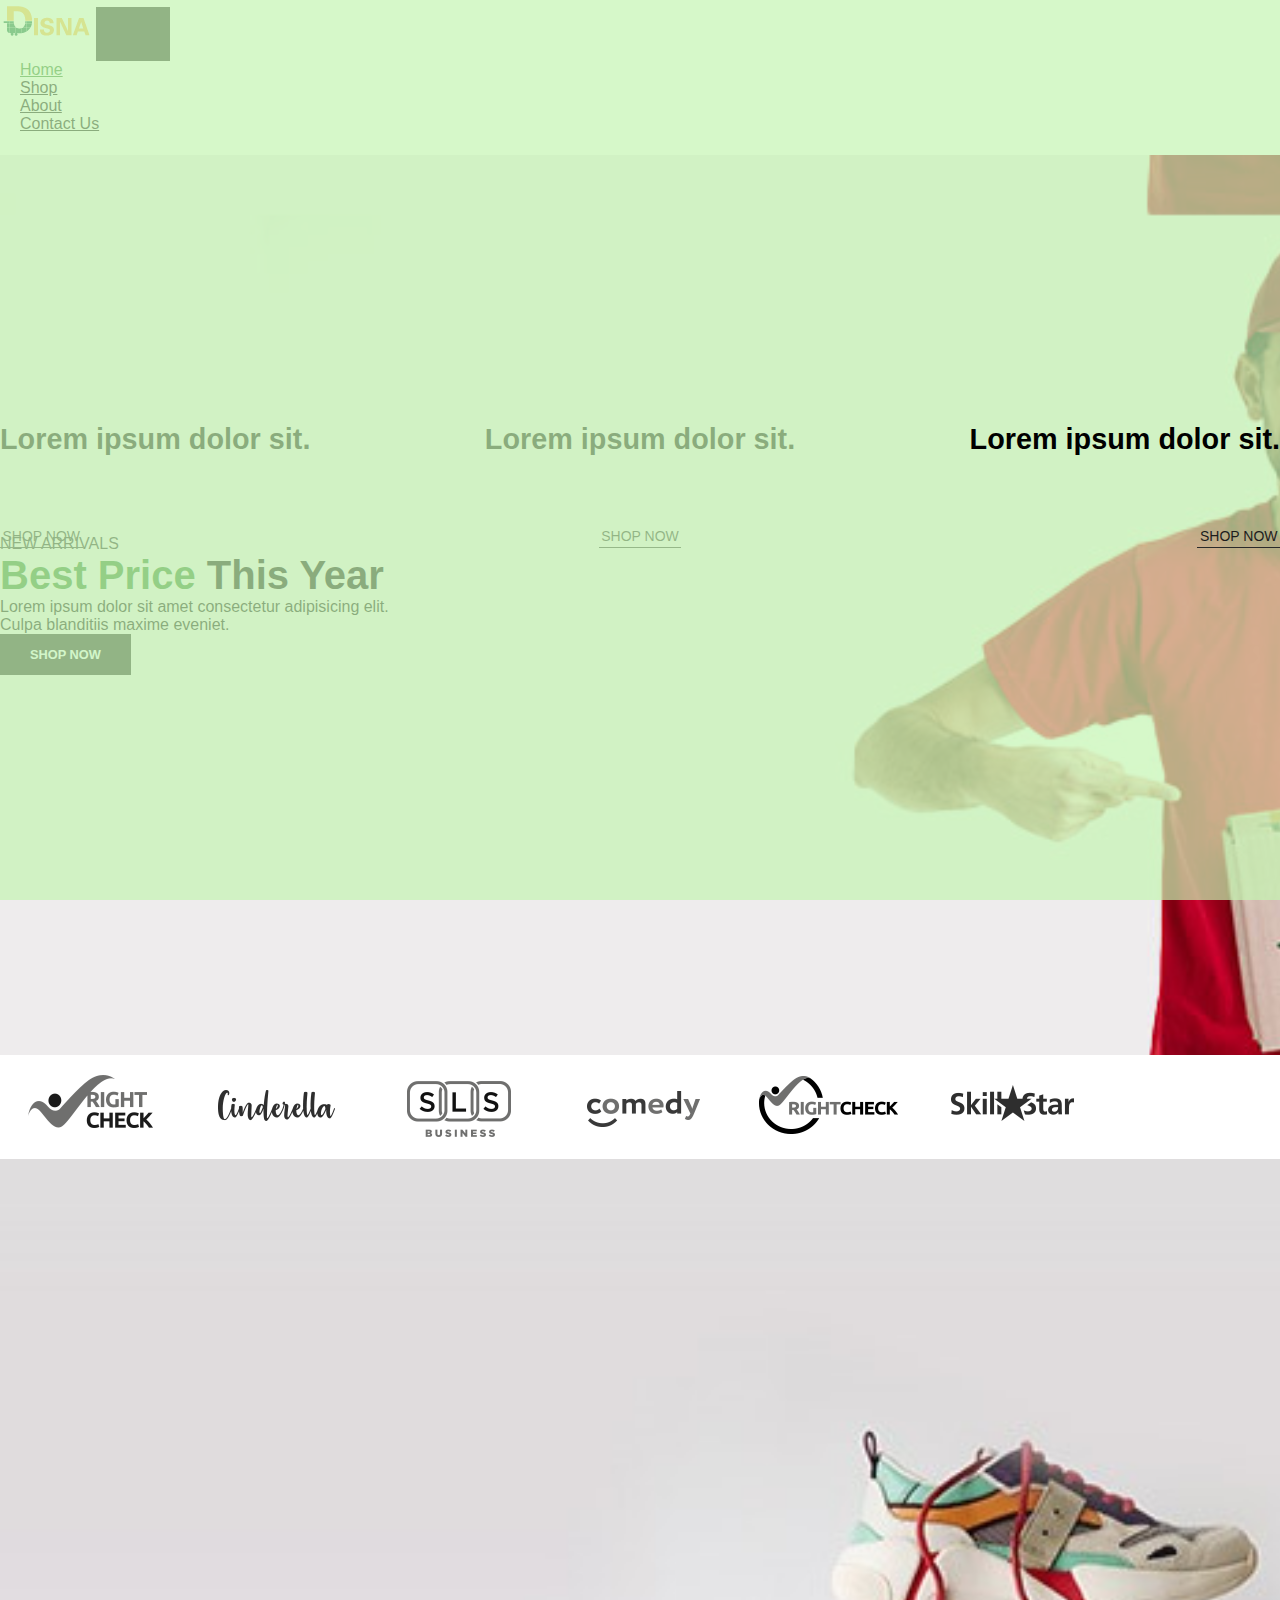
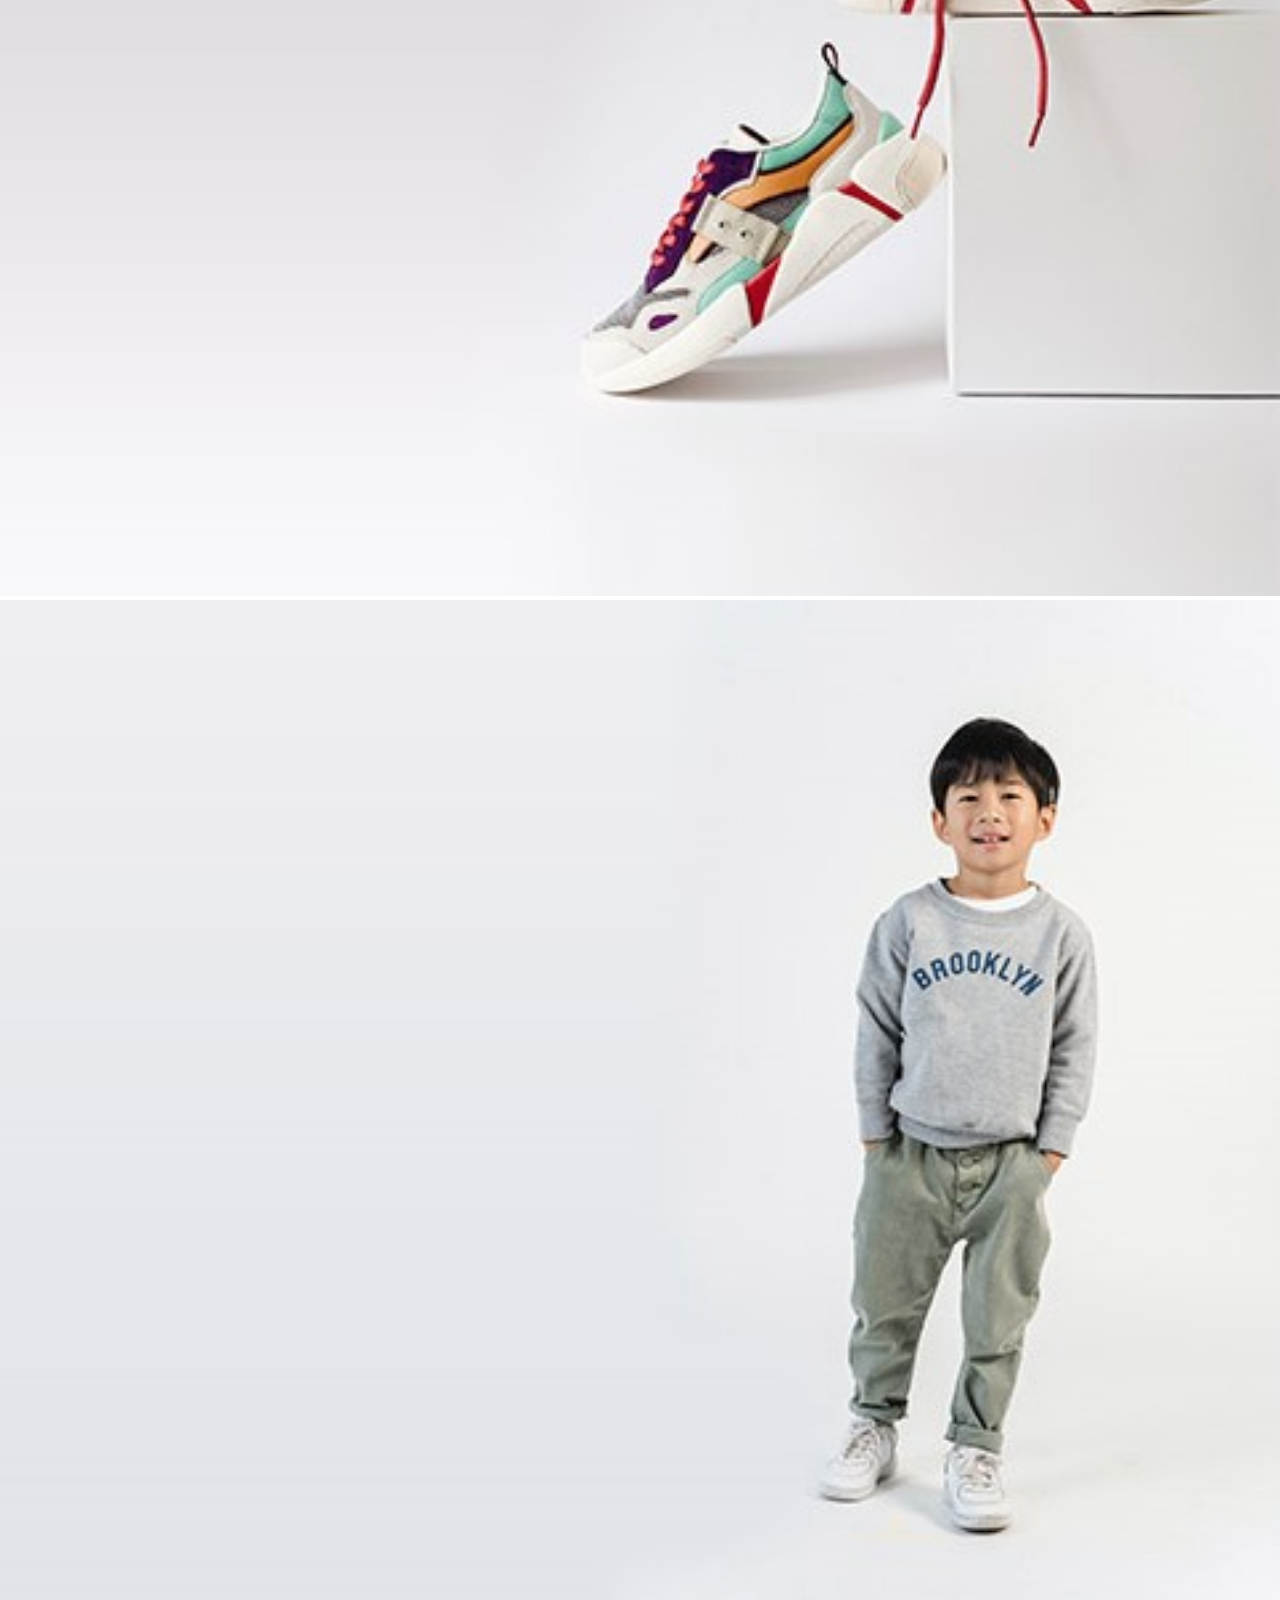
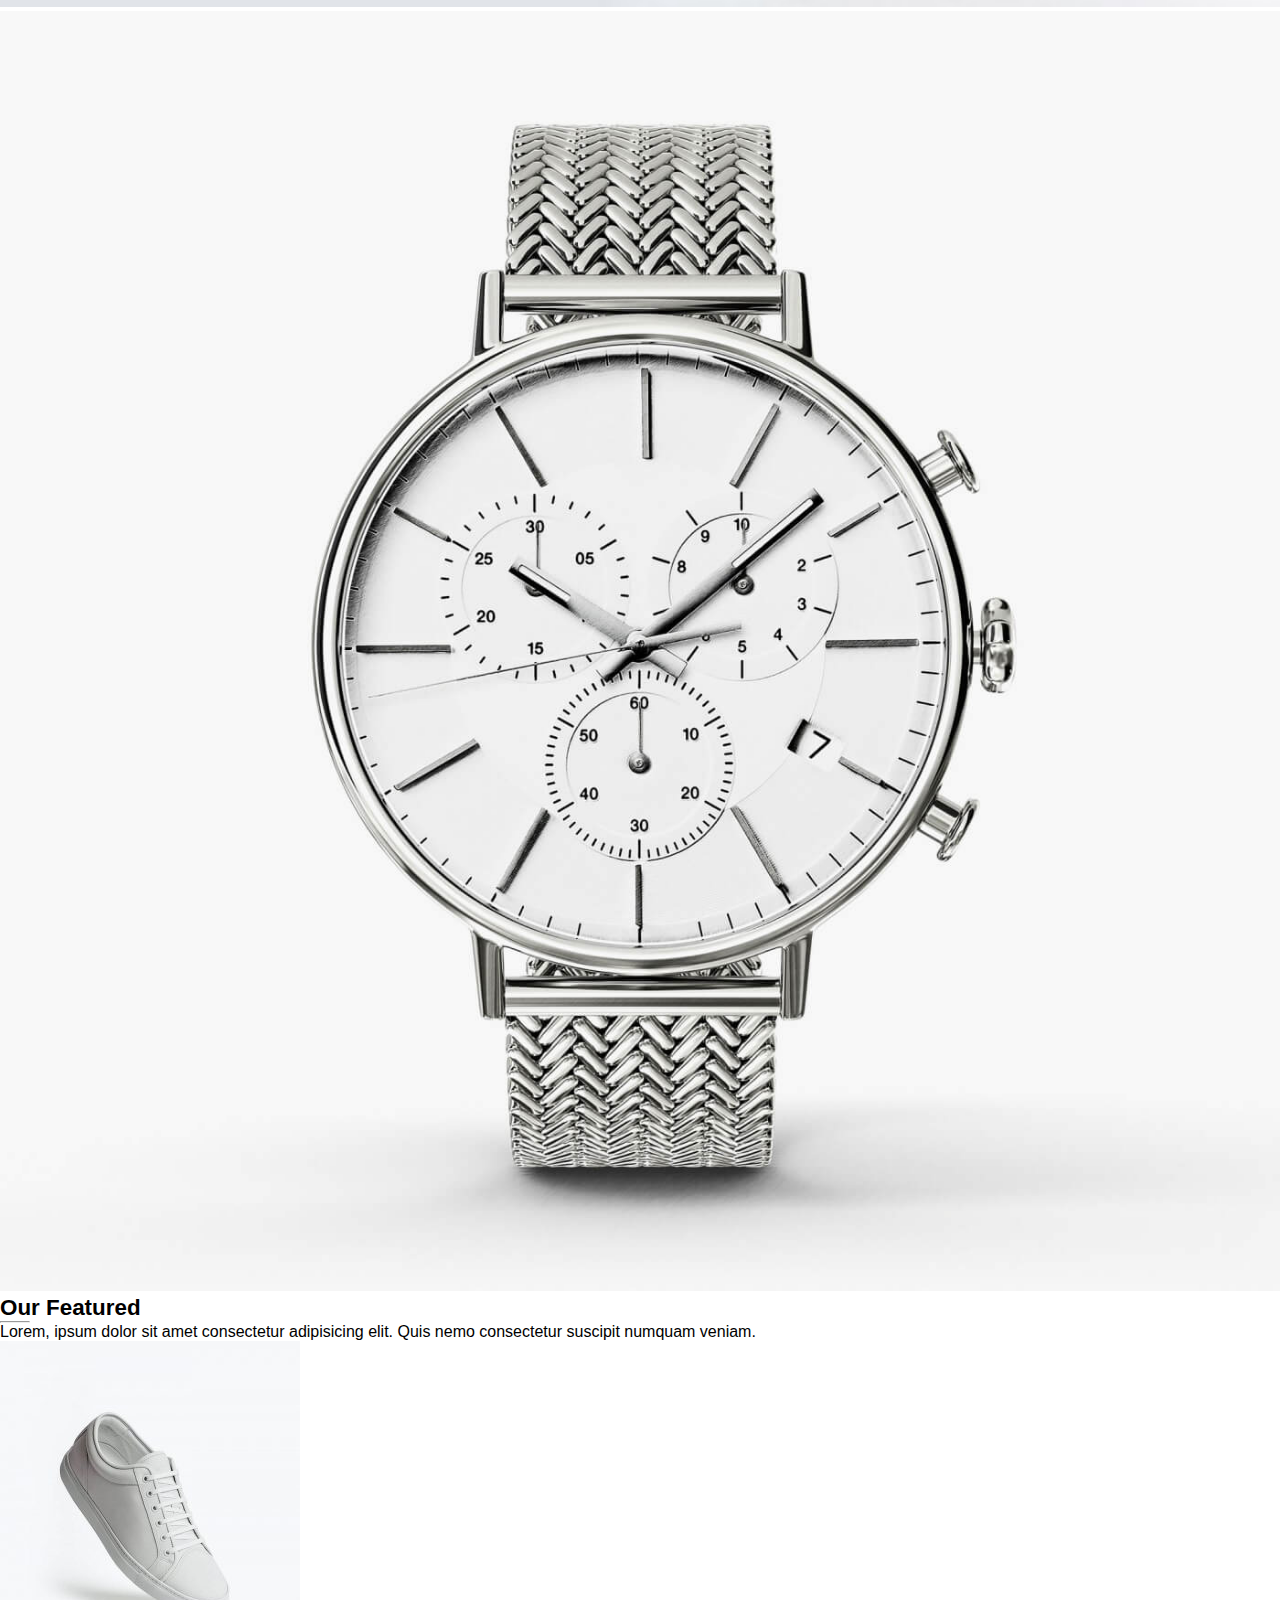
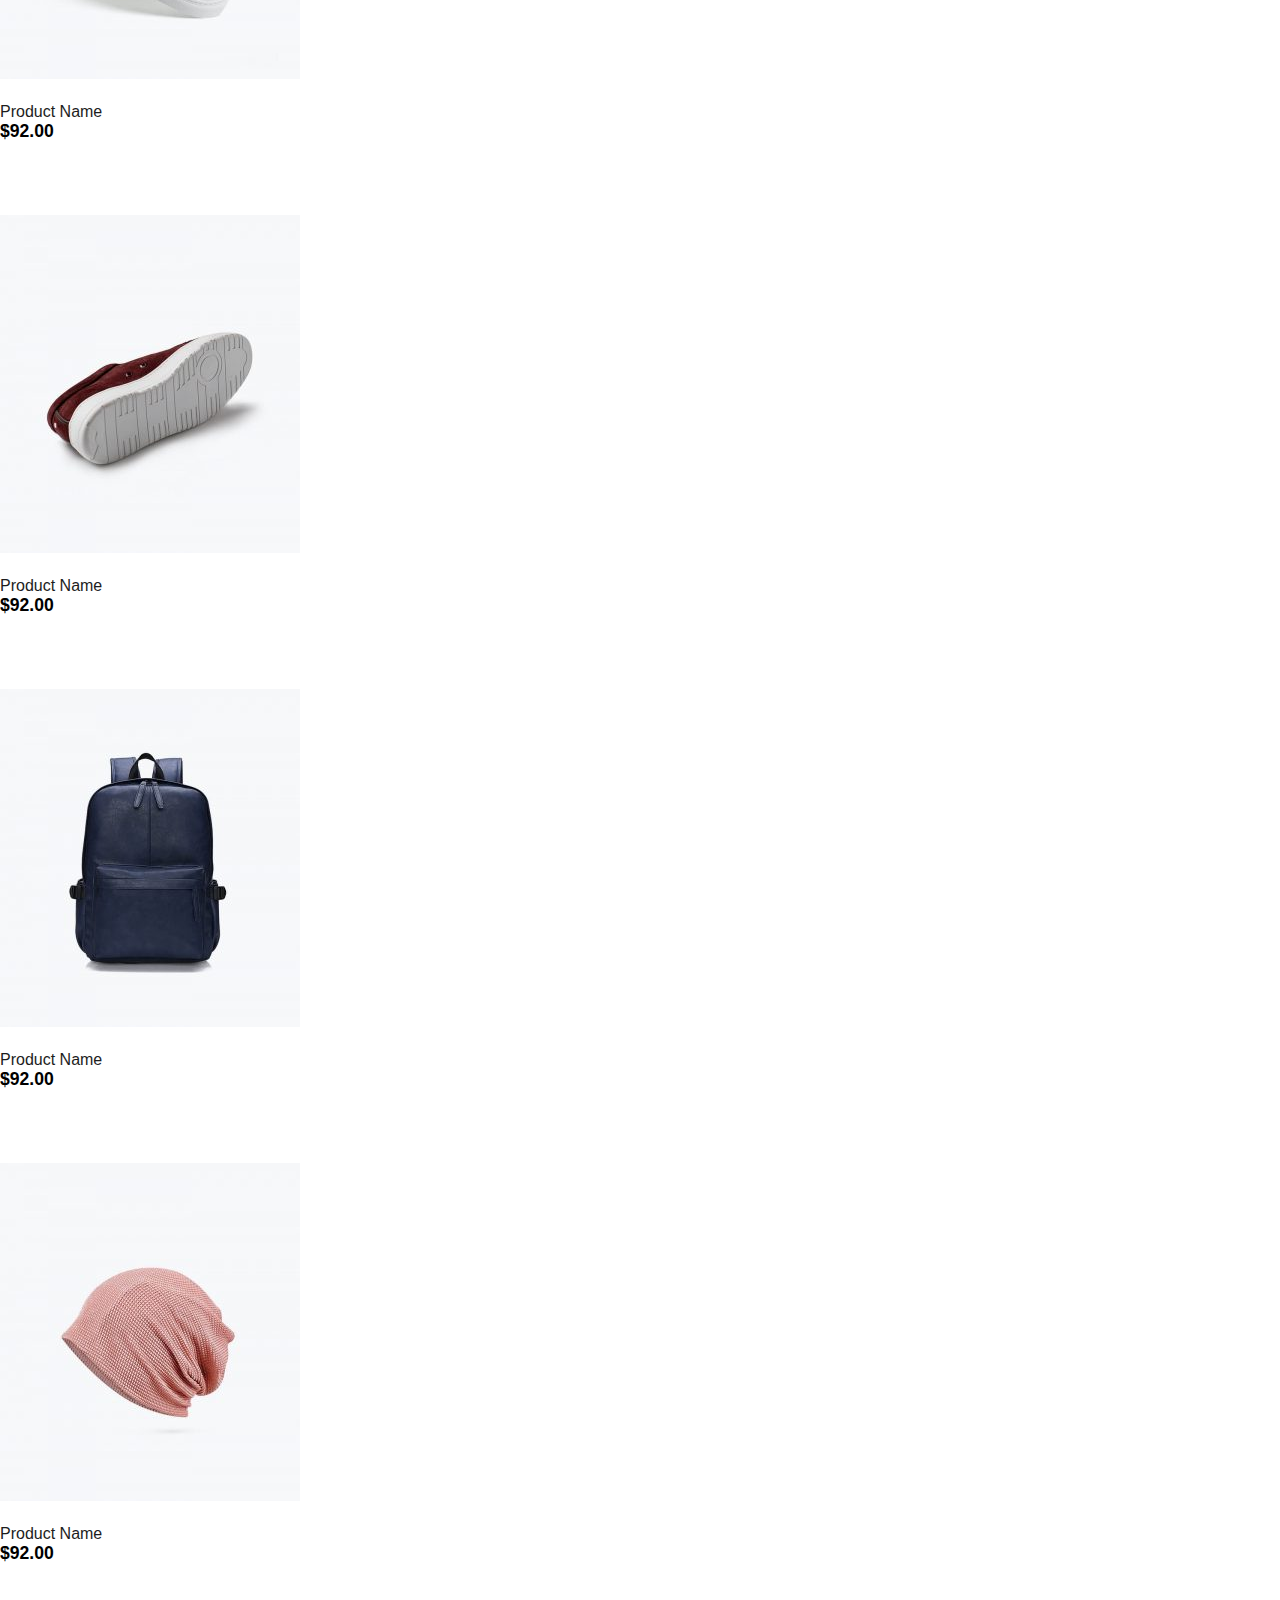
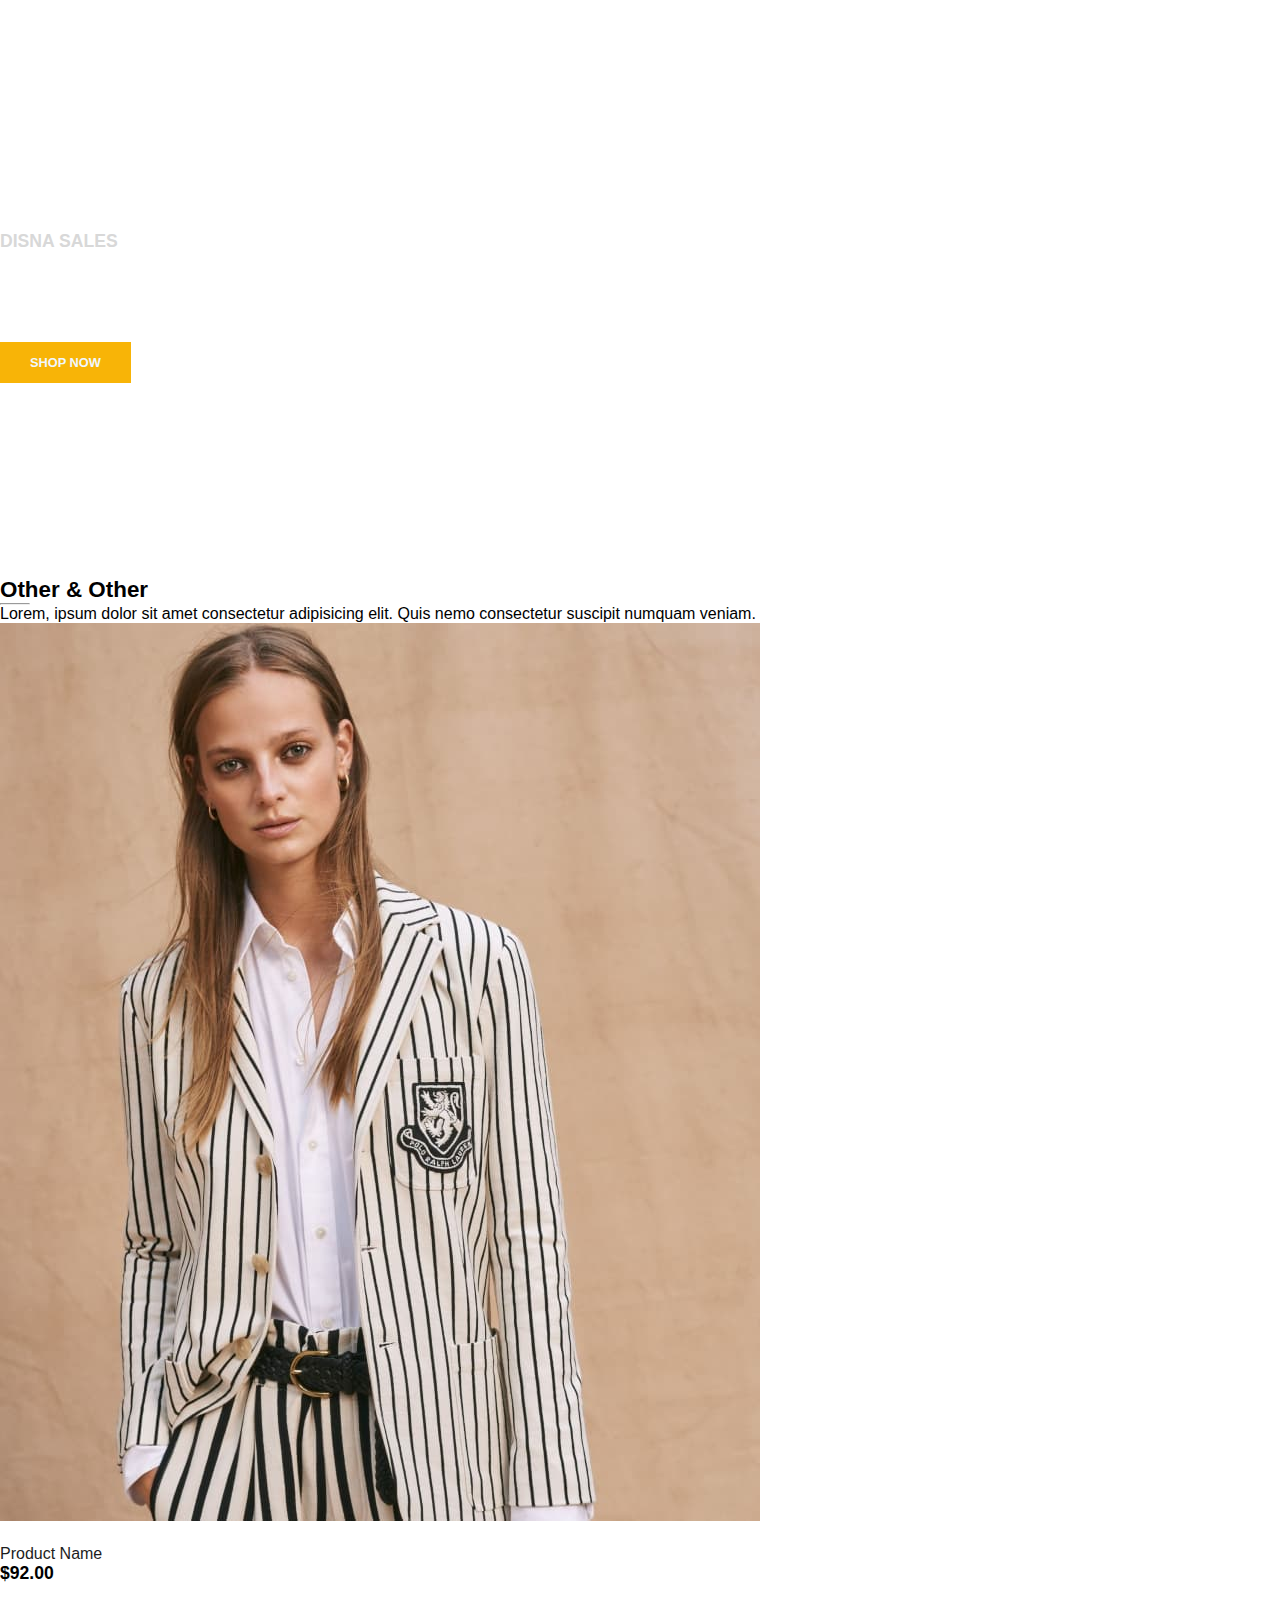
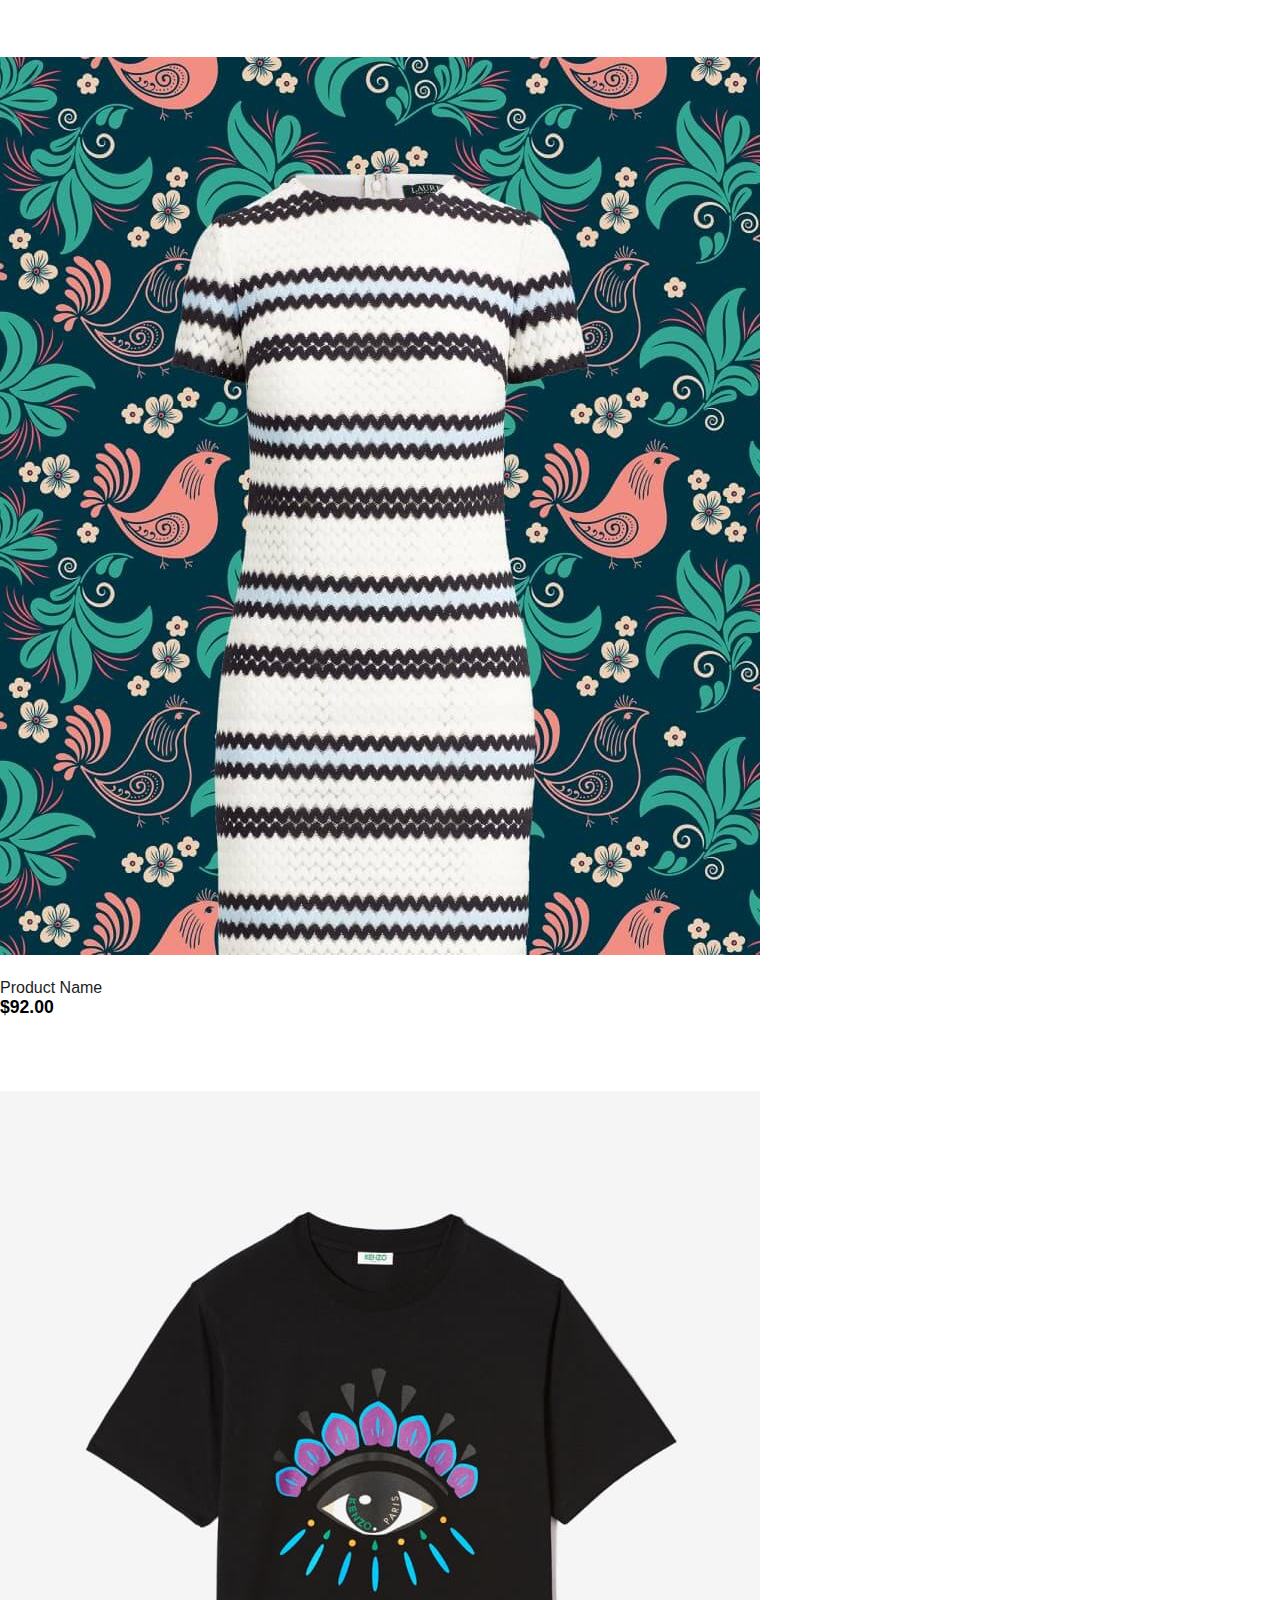
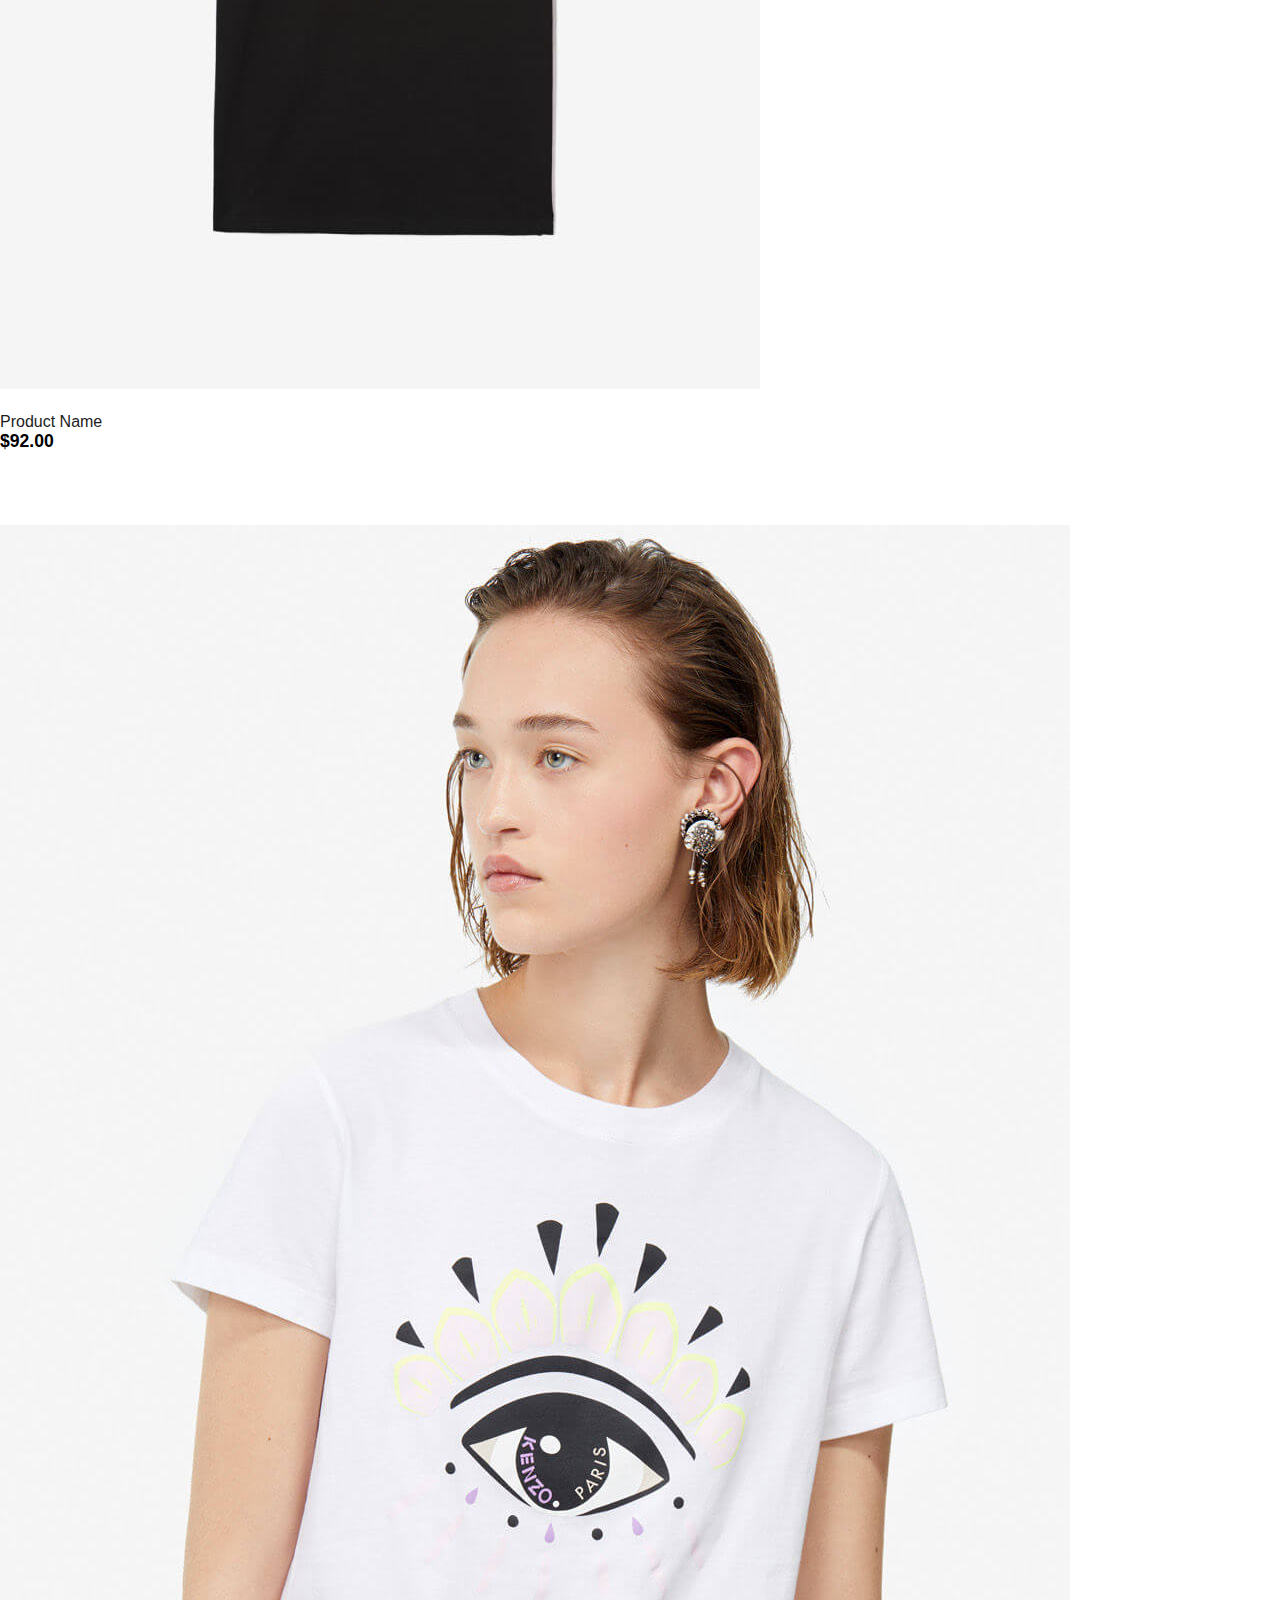
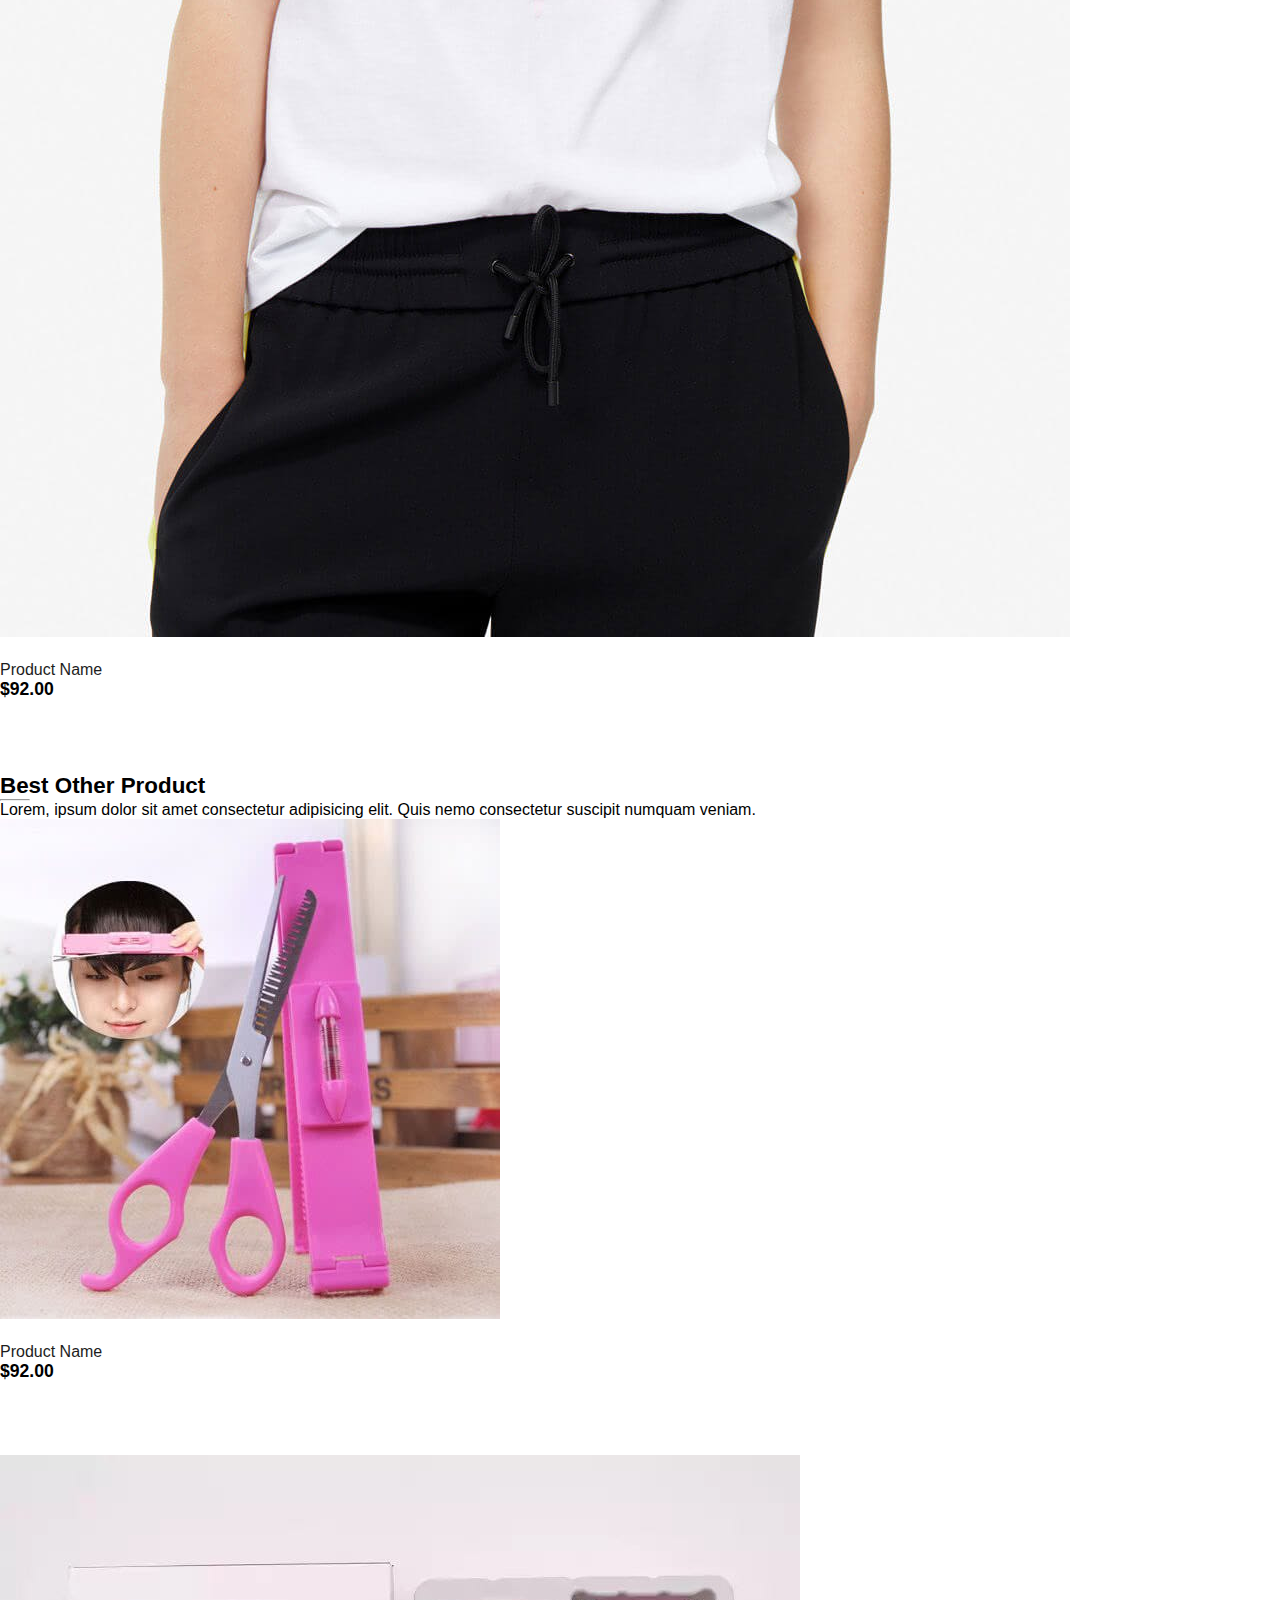
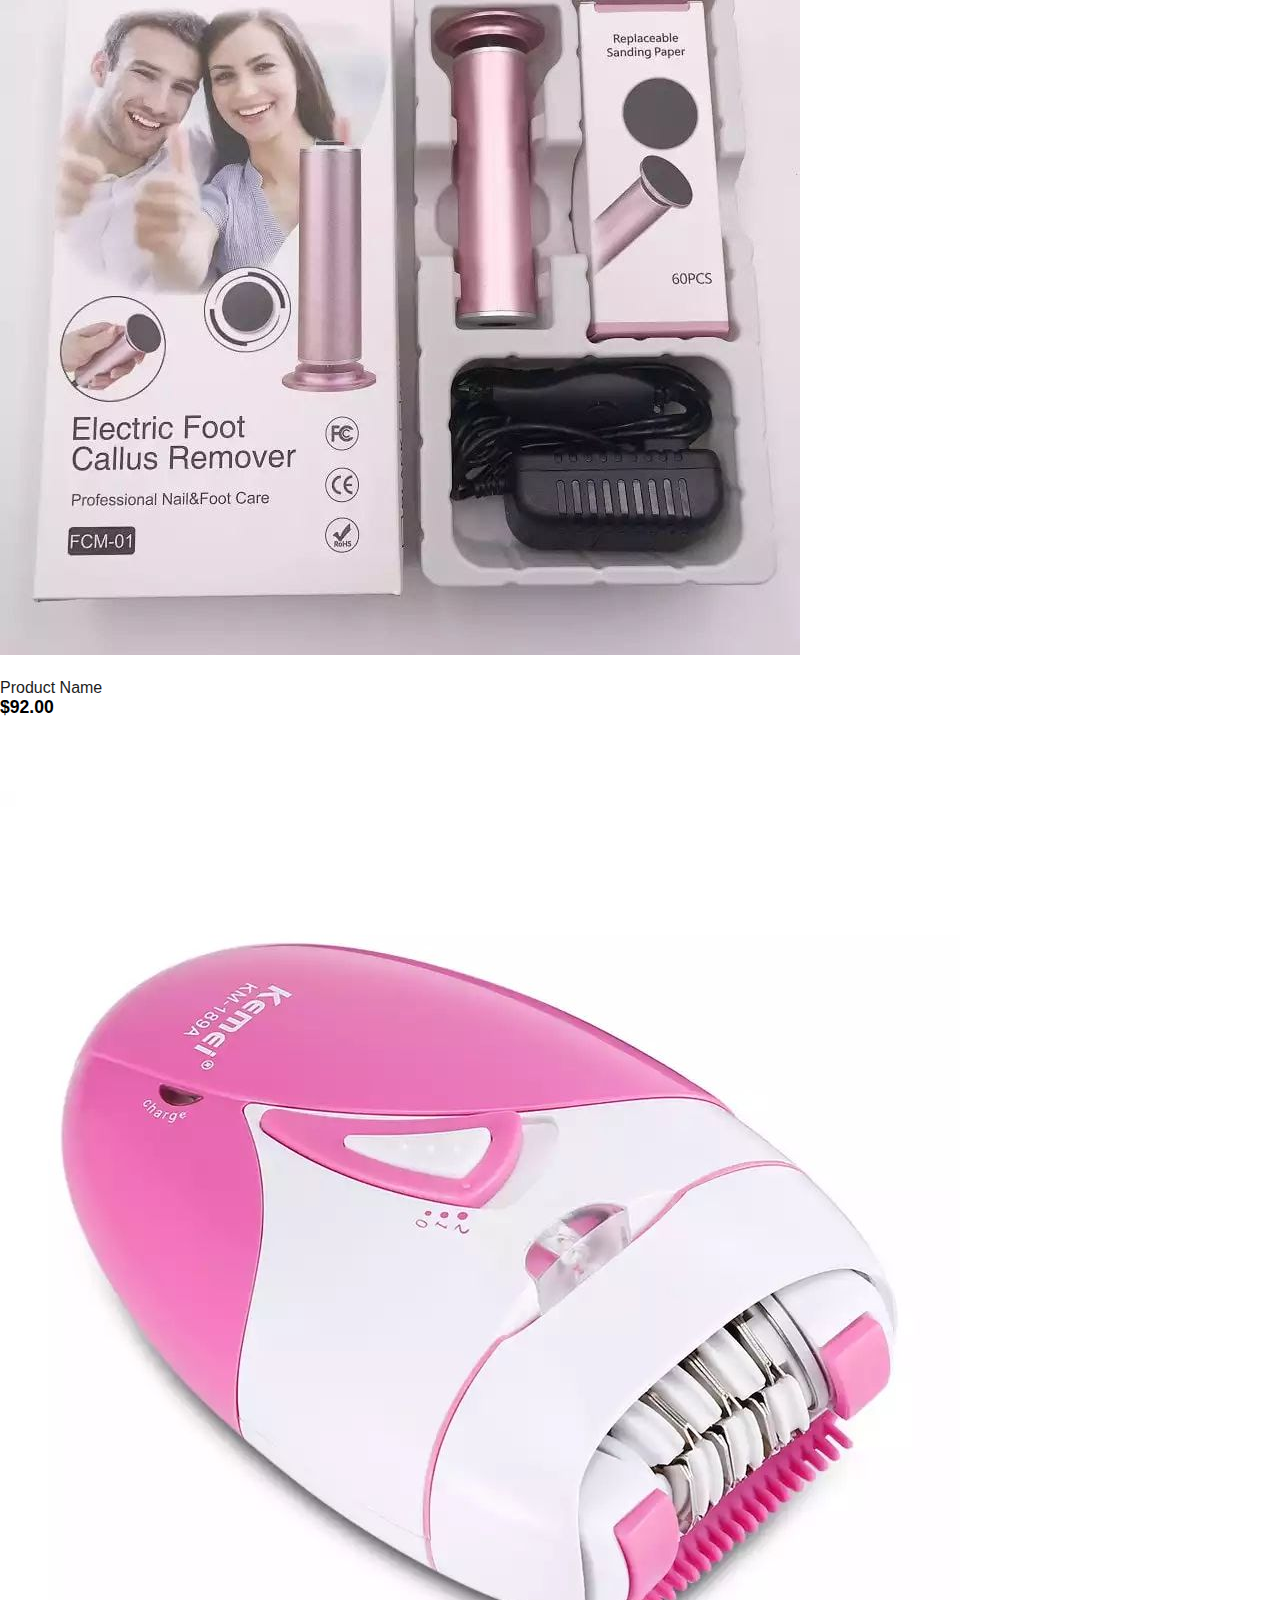
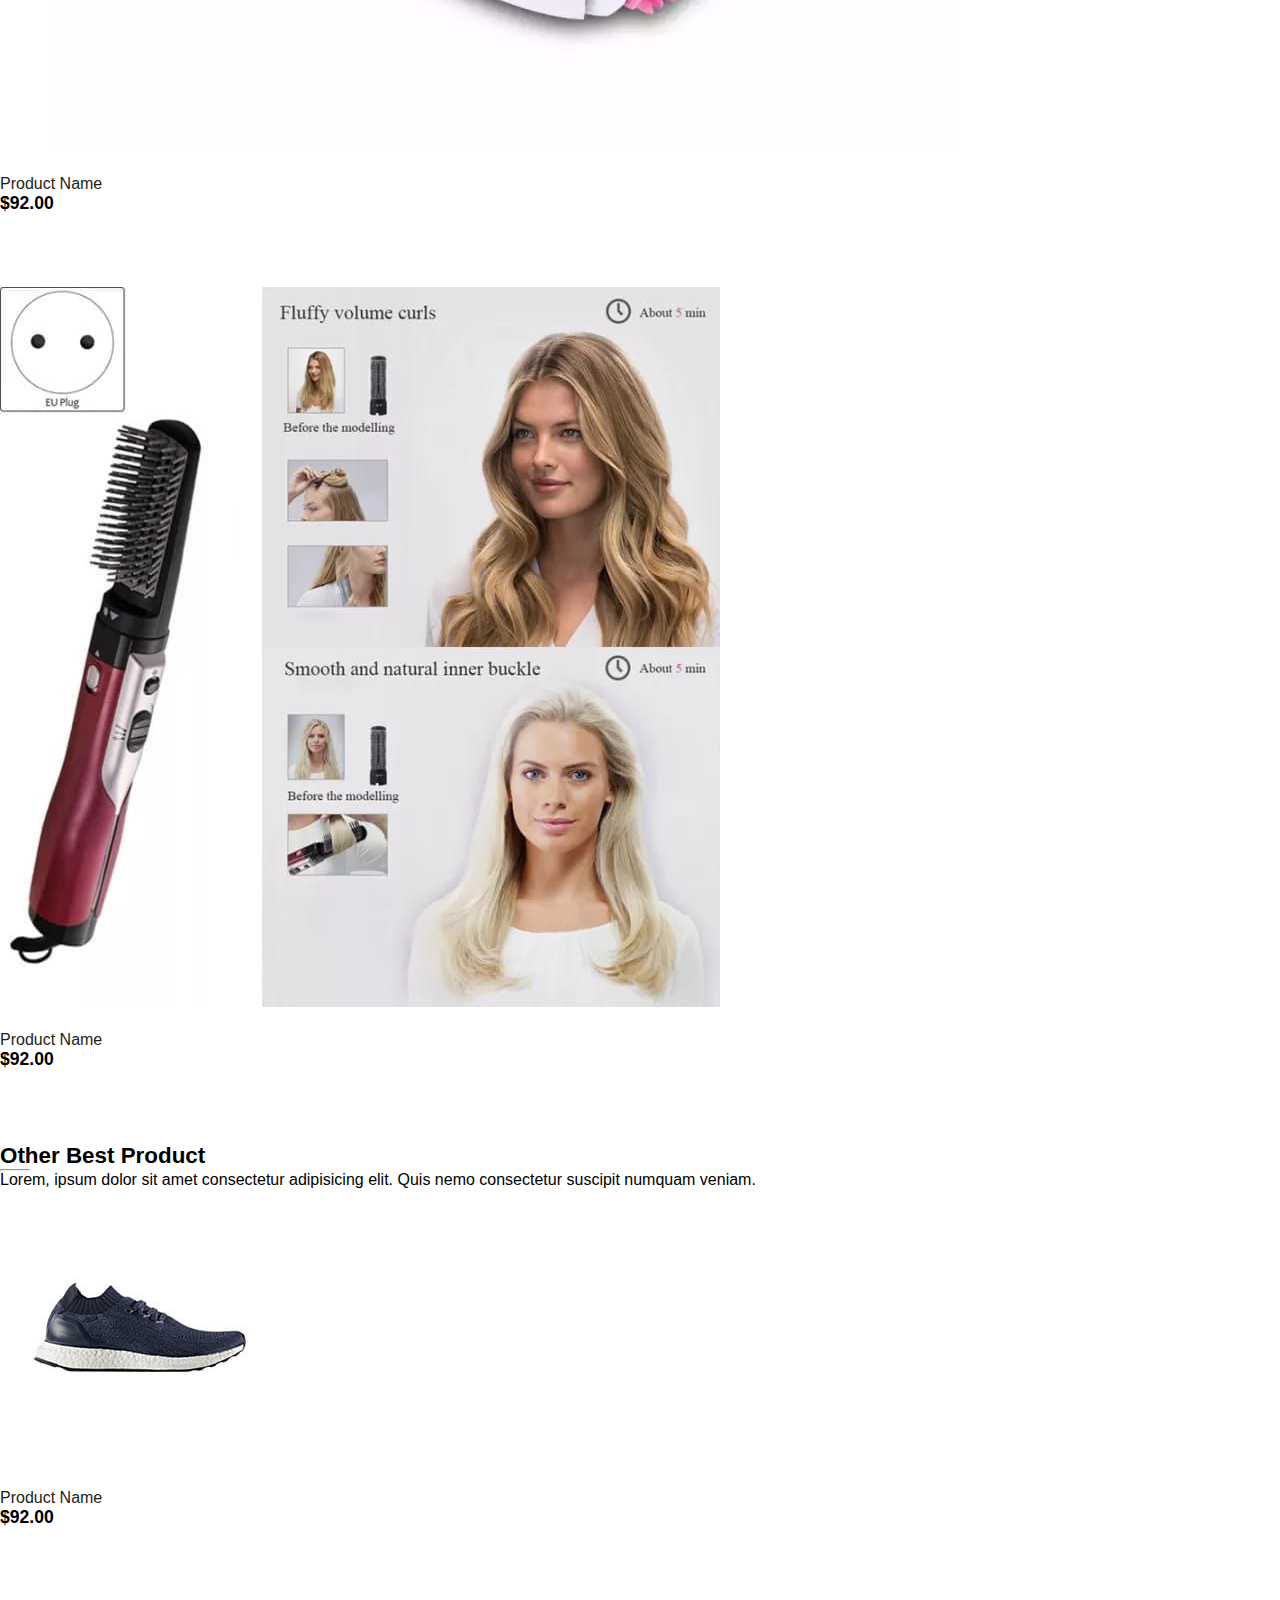
<file: index.html>
<!DOCTYPE html>
<html lang="en">
<head>
    <meta charset="UTF-8">
    <meta http-equiv="X-UA-Compatible" content="IE=edge">
    <meta name="viewport" content="width=device-width, initial-scale=1.0">
    <title>Home</title>
    <link rel="stylesheet" href="https://stackpath.bootstrapcdn.com/bootstrap/4.1.3/css/bootstrap.min.css" integrity="sha384-MCw98/SFnGE8fJT3GXwEOngsV7Zt27NXFoaoApmYm81iuXoPkFOJwJ8ERdknLPMO" crossorigin="anonymous">
    <link rel="stylesheet" href="https://pro.fontawesome.com/releases/v5.10.0/css/all.css" integrity="sha384-AYmEC3Yw5cVb3ZcuHtOA93w35dYTsvhLPVnYs9eStHfGJvOvKxVfELGroGkvsg+p" crossorigin="anonymous"/>
    <link rel="stylesheet" href="style.css">
</head>
<body>
    <!-- NAVIGATION -->
    <nav class="navbar navbar-expand-lg navbar-light bg-white py-3 fixed-top">
        <div class="container">
          <a href="index.html"><img src="img/logo3.png" alt=""></a>
          <button class="navbar-toggler" type="button" data-bs-toggle="collapse" data-bs-target="#navbarSupportedContent" aria-controls="navbarSupportedContent" aria-expanded="false" aria-label="Toggle navigation">
            <span><i id="bar" class="fas fa-bars"></i></span>
          </button>
          <div class="collapse navbar-collapse" id="navbarSupportedContent">
            <ul class="navbar-nav ml-auto">
              <li class="nav-item">
                <a class="nav-link active" href="index.html">Home</a>
              </li>
              <li class="nav-item">
                <a class="nav-link" href="shop.html">Shop</a>
              </li>
              <li class="nav-item">
                <a class="nav-link" href="about.html">About</a>
              </li>
              <li class="nav-item">
                <a class="nav-link" href="contact.html">Contact Us</a>
              </li>
              <li class="nav-item">
                <a class="nav-link" href="cart.html"><i class="fas fa-shopping-bag"></i></a>
              </li>
              
          </div>
        </div>
      </nav>

      <section id="home">
          <div class="container">
              <h5>NEW ARRIVALS</h5>
              <h1><span> Best Price </span> This Year</h1>
              <p>Lorem ipsum dolor sit amet consectetur adipisicing elit. <br> Culpa blanditiis maxime eveniet.</p>
              <a href="shop.html"><button>Shop Now</button></a>
          </div>
      </section>

      <section id="brand" class="container">
          <div class="row m-0 py-5">
              <img class="img-fluid col-lg-2 col-md-4 col-6" src="img/brand/1.png" alt="">
              <img class="img-fluid col-lg-2 col-md-4 col-6" src="img/brand/2.png" alt="">
              <img class="img-fluid col-lg-2 col-md-4 col-6" src="img/brand/3.png" alt="">
              <img class="img-fluid col-lg-2 col-md-4 col-6" src="img/brand/4.png" alt="">
              <img class="img-fluid col-lg-2 col-md-4 col-6" src="img/brand/5.png" alt="">
              <img class="img-fluid col-lg-2 col-md-4 col-6" src="img/brand/6.png" alt="">
          </div>
      </section>

      <section id="new" class="w-100">
          <div class="row p-0 m-0">
              <div onclick="window.location.href='shop.html';" class="one col-lg-4 col-md-12 col-12 p-0">
                  <img class="img-fluid" src="img/new/1.jpg" alt="">
                  <div class="details">
                      <h2>Lorem ipsum dolor sit.</h2>
                      <button class="text-uppercase">Shop Now</button>
                  </div>
                </div>
                <div onclick="window.location.href='shop.html';" class="one col-lg-4 col-md-12 col-12 p-0">
                    <img class="img-fluid" src="img/new/2.jpg" alt="">
                    <div class="details">
                        <h2>Lorem ipsum dolor sit.</h2>
                        <button class="text-uppercase">Shop Now</button>
                    </div>
                  </div>
                  <div onclick="window.location.href='shop.html';" class="one col-lg-4 col-md-12 col-12 p-0">
                    <img class="img-fluid" src="img/new/3.jpg" alt="">
                    <div class="details">
                        <h2>Lorem ipsum dolor sit.</h2>
                        <a href="cart.html"><button class="text-uppercase">Shop Now</button></a>
                    </div>
                  </div>
          </div>
      </section>

      <section id="featured" class="my-5 pb-5">
          <div class="container text-center mt-5 py-5">
              <h3>Our Featured</h3>
              <hr class="mx-auto">
              <p>Lorem, ipsum dolor sit amet consectetur adipisicing elit. Quis nemo consectetur suscipit numquam veniam.</p>
          </div>
          <div class="row mx-auto container-fluid">
              <div onclick="window.location.href='sproduct.html';" class="product text-center col-lg-3 col-md-4 col-12">
                  <img class="img-fluid mb-3" src="img/featured/1.jpg" alt="">
                  <div class="star">
                    <i class="fas fa-star"></i>
                    <i class="fas fa-star"></i>
                    <i class="fas fa-star"></i>
                    <i class="fas fa-star"></i>
                    <i class="fas fa-star"></i>
                  </div>
                  <h5 class="p-name"> Product Name</h5>
                  <h4 class="p-price">$92.00</h4>
                  <a href="cart.html"><button class="buy-btn">Buy Now</button></a>
              </div>
              <div onclick="window.location.href='sproduct.html';" class="product text-center col-lg-3 col-md-4 col-12">
                <img class="img-fluid mb-3" src="img/featured/2.jpg" alt="">
                <div class="star">
                  <i class="fas fa-star"></i>
                  <i class="fas fa-star"></i>
                  <i class="fas fa-star"></i>
                  <i class="fas fa-star"></i>
                  <i class="fas fa-star"></i>
                </div>
                <h5 class="p-name"> Product Name</h5>
                <h4 class="p-price">$92.00</h4>
                <a href="cart.html"><button class="buy-btn">Buy Now</button></a>
            </div>
            <div onclick="window.location.href='sproduct.html';" class="product text-center col-lg-3 col-md-4 col-12">
                <img class="img-fluid mb-3" src="img/featured/3.jpg" alt="">
                <div class="star">
                  <i class="fas fa-star"></i>
                  <i class="fas fa-star"></i>
                  <i class="fas fa-star"></i>
                  <i class="fas fa-star"></i>
                  <i class="fas fa-star"></i>
                </div>
                <h5 class="p-name"> Product Name</h5>
                <h4 class="p-price">$92.00</h4>
                <a href="cart.html"><button class="buy-btn">Buy Now</button></a>
            </div>
            <div onclick="window.location.href='sproduct.html';" class="product text-center col-lg-3 col-md-4 col-12">
                <img class="img-fluid mb-3" src="img/featured/4.jpg" alt="">
                <div class="star">
                  <i class="fas fa-star"></i>
                  <i class="fas fa-star"></i>
                  <i class="fas fa-star"></i>
                  <i class="fas fa-star"></i>
                  <i class="fas fa-star"></i>
                </div>
                <h5 class="p-name"> Product Name</h5>
                <h4 class="p-price">$92.00</h4>
                <a href="cart.html"><button class="buy-btn">Buy Now</button></a>
            </div>
          </div>
      </section>

      <section id="banner" class="my-5 py-5">
          <div class="container">
              <h4>DISNA SALES</h4>
              <h1>New Collection <br> UP TO 20% OFF</h1>
              <a href="shop.html"><button class="text-uppercase">Shop Now</button></a>
          </div>
      </section>

      <section id="other" class="my-5">
        <div class="container text-center mt-5 py-5">
            <h3>Other & Other</h3>
            <hr class="mx-auto">
            <p>Lorem, ipsum dolor sit amet consectetur adipisicing elit. Quis nemo consectetur suscipit numquam veniam.</p>
        </div>
        <div class="row mx-auto container-fluid">
            <div class="product text-center col-lg-3 col-md-4 col-12">
                <img class="img-fluid mb-3" src="img/clothes/1.jpg" alt="">
                <div class="star">
                  <i class="fas fa-star"></i>
                  <i class="fas fa-star"></i>
                  <i class="fas fa-star"></i>
                  <i class="fas fa-star"></i>
                  <i class="fas fa-star"></i>
                </div>
                <h5 class="p-name"> Product Name</h5>
                <h4 class="p-price">$92.00</h4>
                <a href="cart.html"><button class="buy-btn">Buy Now</button></a>
            </div>
            <div class="product text-center col-lg-3 col-md-4 col-12">
              <img class="img-fluid mb-3" src="img/clothes/2.jpg" alt="">
              <div class="star">
                <i class="fas fa-star"></i>
                <i class="fas fa-star"></i>
                <i class="fas fa-star"></i>
                <i class="fas fa-star"></i>
                <i class="fas fa-star"></i>
              </div>
              <h5 class="p-name"> Product Name</h5>
              <h4 class="p-price">$92.00</h4>
              <a href="cart.html"><button class="buy-btn">Buy Now</button></a>
          </div>
          <div class="product text-center col-lg-3 col-md-4 col-12">
              <img class="img-fluid mb-3" src="img/clothes/3.jpg" alt="">
              <div class="star">
                <i class="fas fa-star"></i>
                <i class="fas fa-star"></i>
                <i class="fas fa-star"></i>
                <i class="fas fa-star"></i>
                <i class="fas fa-star"></i>
              </div>
              <h5 class="p-name"> Product Name</h5>
              <h4 class="p-price">$92.00</h4>
              <a href="cart.html"><button class="buy-btn">Buy Now</button></a>
          </div>
          <div class="product text-center col-lg-3 col-md-4 col-12">
              <img class="img-fluid mb-3" src="img/clothes/4.jpg" alt="">
              <div class="star">
                <i class="fas fa-star"></i>
                <i class="fas fa-star"></i>
                <i class="fas fa-star"></i>
                <i class="fas fa-star"></i>
                <i class="fas fa-star"></i>
              </div>
              <h5 class="p-name"> Product Name</h5>
              <h4 class="p-price">$92.00</h4>
              <a href="cart.html"><button class="buy-btn">Buy Now</button></a>
          </div>
        </div>
      </section>

      <section id="wother" class="my-5">
        <div class="container text-center mt-5 py-5">
            <h3>Best Other Product</h3>
            <hr class="mx-auto">
            <p>Lorem, ipsum dolor sit amet consectetur adipisicing elit. Quis nemo consectetur suscipit numquam veniam.</p>
        </div>
        <div class="row mx-auto container-fluid">
            <div class="product text-center col-lg-3 col-md-4 col-12">
                <img class="img-fluid mb-3" src="img/products/image (1).jpeg" alt="">
                <div class="star">
                  <i class="fas fa-star"></i>
                  <i class="fas fa-star"></i>
                  <i class="fas fa-star"></i>
                  <i class="fas fa-star"></i>
                  <i class="fas fa-star"></i>
                </div>
                <h5 class="p-name"> Product Name</h5>
                <h4 class="p-price">$92.00</h4>
                <a href="cart.html"><button class="buy-btn">Buy Now</button></a>
            </div>
            <div class="product text-center col-lg-3 col-md-4 col-12">
              <img class="img-fluid mb-3" src="img/products/image (10).jpeg" alt="">
              <div class="star">
                <i class="fas fa-star"></i>
                <i class="fas fa-star"></i>
                <i class="fas fa-star"></i>
                <i class="fas fa-star"></i>
                <i class="fas fa-star"></i>
              </div>
              <h5 class="p-name"> Product Name</h5>
              <h4 class="p-price">$92.00</h4>
              <a href="cart.html"><button class="buy-btn">Buy Now</button></a>
          </div>
          <div class="product text-center col-lg-3 col-md-4 col-12">
              <img class="img-fluid mb-3" src="img/products/image (9).jpeg" alt="">
              <div class="star">
                <i class="fas fa-star"></i>
                <i class="fas fa-star"></i>
                <i class="fas fa-star"></i>
                <i class="fas fa-star"></i>
                <i class="fas fa-star"></i>
              </div>
              <h5 class="p-name"> Product Name</h5>
              <h4 class="p-price">$92.00</h4>
              <a href="cart.html"><button class="buy-btn">Buy Now</button></a>
          </div>
          <div class="product text-center col-lg-3 col-md-4 col-12">
              <img class="img-fluid mb-3" src="img/products/image (15).jpeg" alt="">
              <div class="star">
                <i class="fas fa-star"></i>
                <i class="fas fa-star"></i>
                <i class="fas fa-star"></i>
                <i class="fas fa-star"></i>
                <i class="fas fa-star"></i>
              </div>
              <h5 class="p-name"> Product Name</h5>
              <h4 class="p-price">$92.00</h4>
              <a href="cart.html"><button class="buy-btn">Buy Now</button></a>
          </div>
        </div>
      </section>

    <section id="otherwother" class="my-5 pb-5">
        <div class="container text-center mt-5 py-5">
            <h3>Other Best Product</h3>
            <hr class="mx-auto">
            <p>Lorem, ipsum dolor sit amet consectetur adipisicing elit. Quis nemo consectetur suscipit numquam veniam.</p>
        </div>
        <div class="row mx-auto container-fluid">
            <div class="product text-center col-lg-3 col-md-4 col-12">
                <img class="img-fluid mb-3" src="img/shoes/1.jpg" alt="">
                <div class="star">
                  <i class="fas fa-star"></i>
                  <i class="fas fa-star"></i>
                  <i class="fas fa-star"></i>
                  <i class="fas fa-star"></i>
                  <i class="fas fa-star"></i>
                </div>
                <h5 class="p-name"> Product Name</h5>
                <h4 class="p-price">$92.00</h4>
                <a href="cart.html"><button class="buy-btn">Buy Now</button></a>
            </div>
            <div class="product text-center col-lg-3 col-md-4 col-12">
              <img class="img-fluid mb-3" src="img/shoes/2.jpg" alt="">
              <div class="star">
                <i class="fas fa-star"></i>
                <i class="fas fa-star"></i>
                <i class="fas fa-star"></i>
                <i class="fas fa-star"></i>
                <i class="fas fa-star"></i>
              </div>
              <h5 class="p-name"> Product Name</h5>
              <h4 class="p-price">$92.00</h4>
              <a href="cart.html"><button class="buy-btn">Buy Now</button></a>
          </div>
          <div class="product text-center col-lg-3 col-md-4 col-12">
              <img class="img-fluid mb-3" src="img/shoes/3.jpg" alt="">
              <div class="star">
                <i class="fas fa-star"></i>
                <i class="fas fa-star"></i>
                <i class="fas fa-star"></i>
                <i class="fas fa-star"></i>
                <i class="fas fa-star"></i>
              </div>
              <h5 class="p-name"> Product Name</h5>
              <h4 class="p-price">$92.00</h4>
              <a href="cart.html"><button class="buy-btn">Buy Now</button></a>
          </div>
          <div class="product text-center col-lg-3 col-md-4 col-12">
              <img class="img-fluid mb-3" src="img/shoes/4.jpg" alt="">
              <div class="star">
                <i class="fas fa-star"></i>
                <i class="fas fa-star"></i>
                <i class="fas fa-star"></i>
                <i class="fas fa-star"></i>
                <i class="fas fa-star"></i>
              </div>
              <h5 class="p-name"> Product Name</h5>
              <h4 class="p-price">$92.00</h4>
              <a href="cart.html"><button class="buy-btn">Buy Now</button></a>
          </div>
        </div>
    </section>

    <footer class="mt-5 py-5">
        <div class="row container mx-auto pt-5">
            <div class="footer-one col-lg-3 col-md-6 col-12">
                <img src="img/logo3.png" alt="">
                <p class="pt-3">Lorem ipsum dolor sit amet consectetur adipisicing elit. Porro quod nisi, rerum veritatis accusantium placeat non totam voluptatibus.</p>
            </div>
            <div class="footer-one col-lg-3 col-md-6 col-12 mb-3">
                <h5 class="pb-2">Featured</h5>
                <ul class="text-uppercase list-unstyled">
                    <li><a href="#">Other</a></li>
                    <li><a href="#">Marchand</a></li>
                    <li><a href="#">Disna</a></li>
                    <li><a href="#">one</a></li>
                    <li><a href="#">two</a></li>
                    <li><a href="#">other</a></li>
                    <li><a href="#">three</a></li>
                </ul>
            </div>

            <div class="footer-one col-lg-3 col-md-6 col-12 mb-3">
                <h5 class="pb-2">Contact Us</h5>
                <div>
                    <h6 class="text-uppercase">Address</h6>
                    <p>123 Moulay Abdellah, Rabat</p>
                </div>
                <div>
                    <h6 class="text-uppercase">Phone</h6>
                    <p>+123 111 111 111</p>
                </div>
                <div>
                    <h6 class="text-uppercase">Email</h6>
                    <p>mail@example.com</p>
                </div>
            </div>

        </div>
        <div class="copyright">
            <div class="row container mx-auto">
                <div class="col-lg-3 col-md-6 col-12 mb-4">
                    <img src="img/payment.png" alt="">
                </div>
                <div class="col-lg-4 col-md-6 col-12 text-nowrap mb-2">
                    <p>disna eCommerce @ 2021. All rights reserved</p>
                </div>
                <div class="col-lg-4 col-md-6 col-12">
                    <a href="#"><i class="fab fa-facebook-f"></i></a>
                    <a href="#"><i class="fab fa-twitter"></i></a>
                    <a href="#"><i class="fab fa-linkedin-in"></i></a>
                </div>
            </div>
        </div>
    </footer>

    <script src="https://cdn.jsdelivr.net/npm/@popperjs/core@2.10.2/dist/umd/popper.min.js" integrity="sha384-7+zCNj/IqJ95wo16oMtfsKbZ9ccEh31eOz1HGyDuCQ6wgnyJNSYdrPa03rtR1zdB" crossorigin="anonymous"></script>
    <script src="https://cdn.jsdelivr.net/npm/bootstrap@5.1.3/dist/js/bootstrap.min.js"     integrity="sha384-QJHtvGhmr9XOIpI6YVutG+2QOK9T+ZnN4kzFN1RtK3zEFEIsxhlmWl5/YESvpZ13" crossorigin="anonymous"></script>
</body>
</html>
</file>
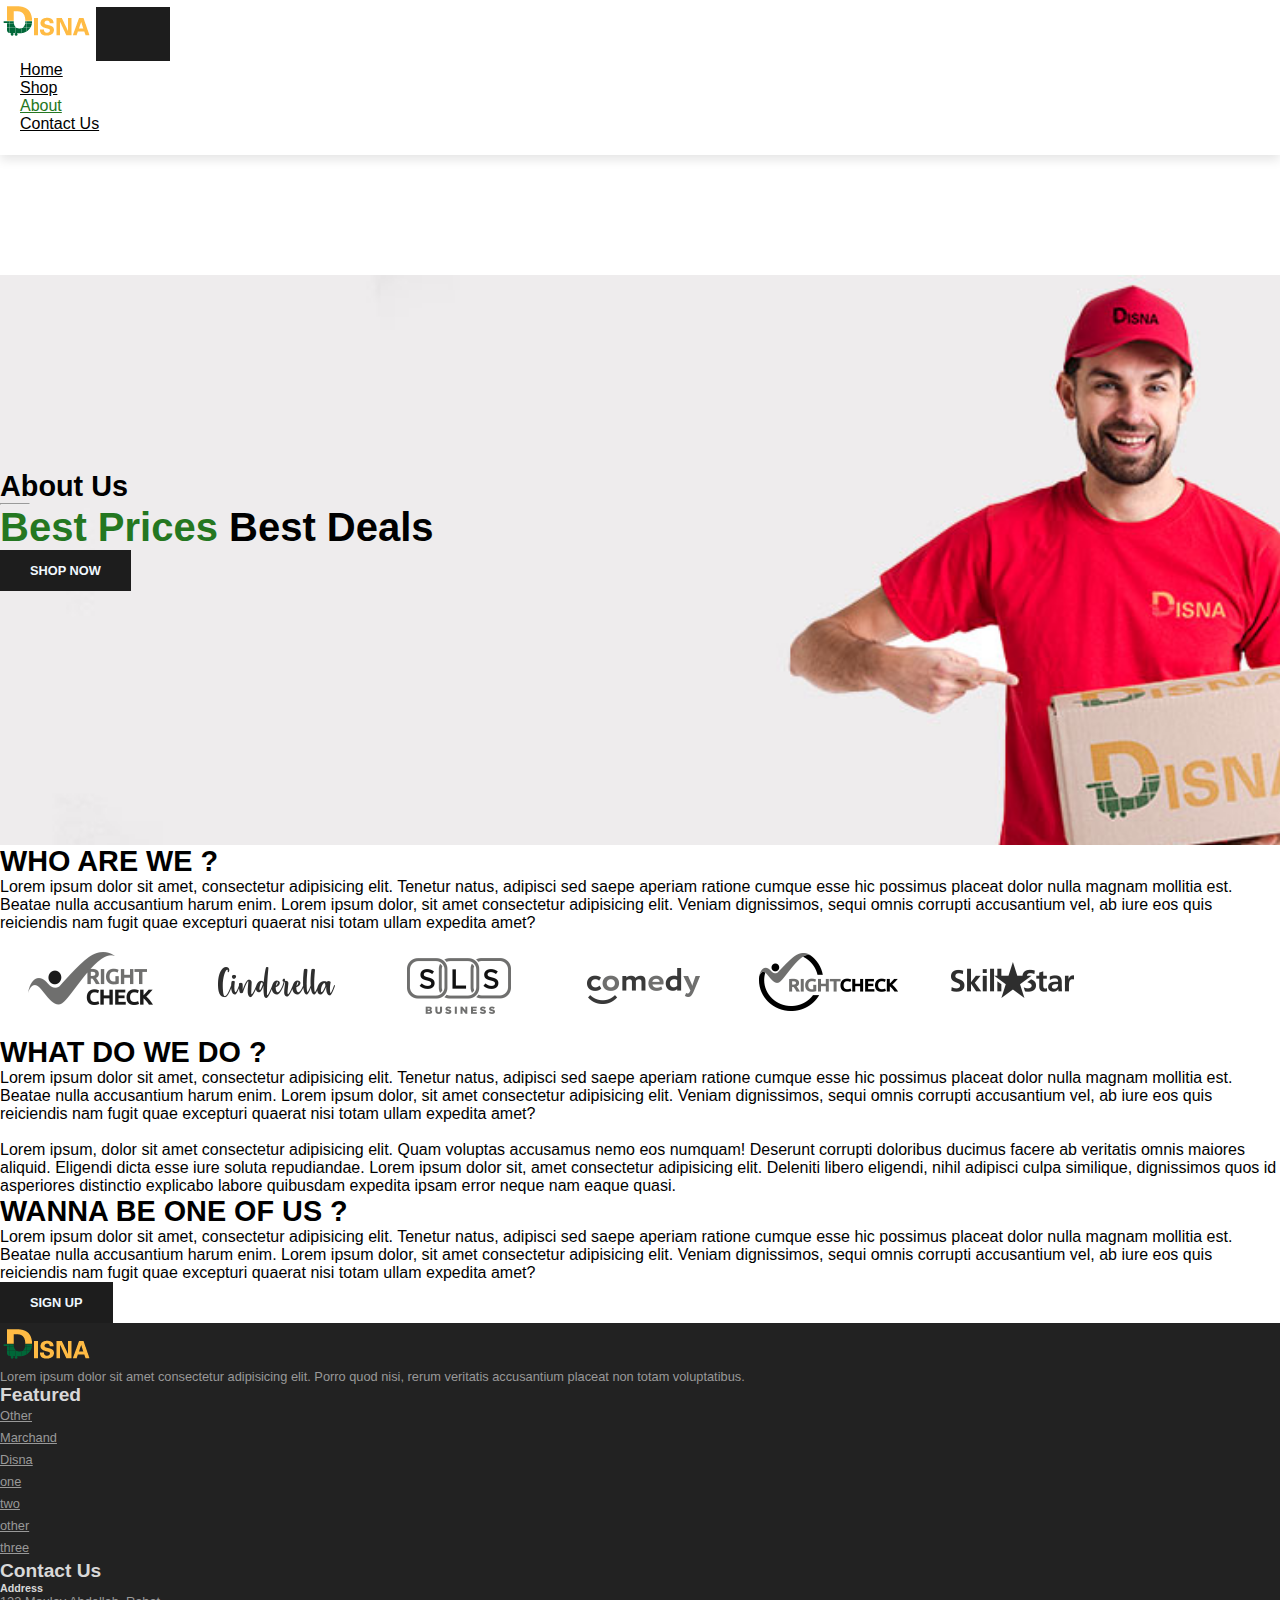
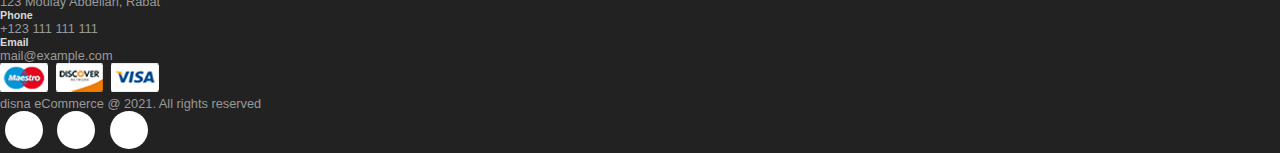
<file: about.html>
<!DOCTYPE html>
<html lang="en">
<head>
    <meta charset="UTF-8">
    <meta http-equiv="X-UA-Compatible" content="IE=edge">
    <meta name="viewport" content="width=device-width, initial-scale=1.0">
    <title>About Us</title>
    <link rel="stylesheet" href="https://stackpath.bootstrapcdn.com/bootstrap/4.1.3/css/bootstrap.min.css" integrity="sha384-MCw98/SFnGE8fJT3GXwEOngsV7Zt27NXFoaoApmYm81iuXoPkFOJwJ8ERdknLPMO" crossorigin="anonymous">
    <link rel="stylesheet" href="https://pro.fontawesome.com/releases/v5.10.0/css/all.css" integrity="sha384-AYmEC3Yw5cVb3ZcuHtOA93w35dYTsvhLPVnYs9eStHfGJvOvKxVfELGroGkvsg+p" crossorigin="anonymous"/>
    <link rel="stylesheet" href="style.css">
    <Style>
        #home{
            height: 70vh;
            margin-top:60px;
            background-repeat: no-repeat;
        }
    </Style>
</head>
<body>
    <!-- NAVIGATION -->
    <nav class="navbar navbar-expand-lg navbar-light bg-white py-3 fixed-top">
        <div class="container">
            <a href="index.html"><img src="img/logo3.png" alt=""></a>
            <button class="navbar-toggler" type="button" data-bs-toggle="collapse" data-bs-target="#navbarSupportedContent" aria-controls="navbarSupportedContent" aria-expanded="false" aria-label="Toggle navigation">
            <span><i id="bar" class="fas fa-bars"></i></span>
          </button>
          <div class="collapse navbar-collapse" id="navbarSupportedContent">
            <ul class="navbar-nav ml-auto">
              <li class="nav-item">
                <a class="nav-link" href="index.html">Home</a>
              </li>
              <li class="nav-item">
                <a class="nav-link" href="shop.html">Shop</a>
              </li>
              <li class="nav-item">
                <a class="nav-link active" href="about.html">About</a>
              </li>
              <li class="nav-item">
                <a class="nav-link" href="contact.html">Contact Us</a>
              </li>
              <li class="nav-item">
                <a class="nav-link" href="cart.html"><i class="fas fa-shopping-bag"></i></a>
              </li>
              
          </div>
        </div>
      </nav>

      <section id="home">
        <section id="featured" class="pt-5 mt-5 container">
            <h2 class="font-weight-bold pt-5">About Us</h2>
            <hr>
            <h1><span> Best Prices </span> Best Deals</h1>
            <button>Shop Now</button>
        </section>     
    </section>
      
    <section id="about-details">
        <div class="container my-5">
            <h2>WHO ARE WE ?</h2>
            <p class="pt-3">Lorem ipsum dolor sit amet, consectetur adipisicing elit. Tenetur natus, adipisci sed saepe aperiam ratione cumque esse hic possimus placeat dolor nulla magnam mollitia est. Beatae nulla accusantium harum enim. Lorem ipsum dolor, sit amet consectetur adipisicing elit. Veniam dignissimos, sequi omnis corrupti accusantium vel, ab iure eos quis reiciendis nam fugit quae excepturi quaerat nisi totam ullam expedita amet?</p>
        </div>
    </section>

    <section id="brand" class="container">
        <div class="row m-0 py-5">
            <img class="img-fluid col-lg-2 col-md-4 col-6" src="img/brand/1.png" alt="">
            <img class="img-fluid col-lg-2 col-md-4 col-6" src="img/brand/2.png" alt="">
            <img class="img-fluid col-lg-2 col-md-4 col-6" src="img/brand/3.png" alt="">
            <img class="img-fluid col-lg-2 col-md-4 col-6" src="img/brand/4.png" alt="">
            <img class="img-fluid col-lg-2 col-md-4 col-6" src="img/brand/5.png" alt="">
            <img class="img-fluid col-lg-2 col-md-4 col-6" src="img/brand/6.png" alt="">
        </div>
    </section>
      

    <section id="about-details">
        <div class="container my-5">
            <h2>WHAT DO WE DO ?</h2>
            <p class="pt-3">Lorem ipsum dolor sit amet, consectetur adipisicing elit. Tenetur natus, adipisci sed saepe aperiam ratione cumque esse hic possimus placeat dolor nulla magnam mollitia est. Beatae nulla accusantium harum enim. Lorem ipsum dolor, sit amet consectetur adipisicing elit. Veniam dignissimos, sequi omnis corrupti accusantium vel, ab iure eos quis reiciendis nam fugit quae excepturi quaerat nisi totam ullam expedita amet? <br> <br> Lorem ipsum, dolor sit amet consectetur adipisicing elit. Quam voluptas accusamus nemo eos numquam! Deserunt corrupti doloribus ducimus facere ab veritatis omnis maiores aliquid. Eligendi dicta esse iure soluta repudiandae. Lorem ipsum dolor sit, amet consectetur adipisicing elit. Deleniti libero eligendi, nihil adipisci culpa similique, dignissimos quos id asperiores distinctio explicabo labore quibusdam expedita ipsam error neque nam eaque quasi. </p>
        </div>
    </section>

    <section id="about-details">
        <div class="container my-5">
            <h2>WANNA BE ONE OF US ?</h2>
            <p class="pt-3">Lorem ipsum dolor sit amet, consectetur adipisicing elit. Tenetur natus, adipisci sed saepe aperiam ratione cumque esse hic possimus placeat dolor nulla magnam mollitia est. Beatae nulla accusantium harum enim. Lorem ipsum dolor, sit amet consectetur adipisicing elit. Veniam dignissimos, sequi omnis corrupti accusantium vel, ab iure eos quis reiciendis nam fugit quae excepturi quaerat nisi totam ullam expedita amet?</p>
            <button class="buy-btn">Sign up</button>
        </div>
    </section>

    <footer class="mt-5 py-5">
        <div class="row container mx-auto pt-5">
            <div class="footer-one col-lg-3 col-md-6 col-12">
                <img src="img/logo3.png" alt="">
                <p class="pt-3">Lorem ipsum dolor sit amet consectetur adipisicing elit. Porro quod nisi, rerum veritatis accusantium placeat non totam voluptatibus.</p>
            </div>
            <div class="footer-one col-lg-3 col-md-6 col-12 mb-3">
                <h5 class="pb-2">Featured</h5>
                <ul class="text-uppercase list-unstyled">
                    <li><a href="#">Other</a></li>
                    <li><a href="#">Marchand</a></li>
                    <li><a href="#">Disna</a></li>
                    <li><a href="#">one</a></li>
                    <li><a href="#">two</a></li>
                    <li><a href="#">other</a></li>
                    <li><a href="#">three</a></li>
                </ul>
            </div>

            <div class="footer-one col-lg-3 col-md-6 col-12 mb-3">
                <h5 class="pb-2">Contact Us</h5>
                <div>
                    <h6 class="text-uppercase">Address</h6>
                    <p>123 Moulay Abdellah, Rabat</p>
                </div>
                <div>
                    <h6 class="text-uppercase">Phone</h6>
                    <p>+123 111 111 111</p>
                </div>
                <div>
                    <h6 class="text-uppercase">Email</h6>
                    <p>mail@example.com</p>
                </div>
            </div>

        </div>
        <div class="copyright">
            <div class="row container mx-auto">
                <div class="col-lg-3 col-md-6 col-12 mb-4">
                    <img src="img/payment.png" alt="">
                </div>
                <div class="col-lg-4 col-md-6 col-12 text-nowrap mb-2">
                    <p>disna eCommerce @ 2021. All rights reserved</p>
                </div>
                <div class="col-lg-4 col-md-6 col-12">
                    <a href="#"><i class="fab fa-facebook-f"></i></a>
                    <a href="#"><i class="fab fa-twitter"></i></a>
                    <a href="#"><i class="fab fa-linkedin-in"></i></a>
                </div>
            </div>
        </div>
    </footer>

    <script src="https://cdn.jsdelivr.net/npm/@popperjs/core@2.10.2/dist/umd/popper.min.js" integrity="sha384-7+zCNj/IqJ95wo16oMtfsKbZ9ccEh31eOz1HGyDuCQ6wgnyJNSYdrPa03rtR1zdB" crossorigin="anonymous"></script>
    <script src="https://cdn.jsdelivr.net/npm/bootstrap@5.1.3/dist/js/bootstrap.min.js"     integrity="sha384-QJHtvGhmr9XOIpI6YVutG+2QOK9T+ZnN4kzFN1RtK3zEFEIsxhlmWl5/YESvpZ13" crossorigin="anonymous"></script>
</body>
</html>
</file>
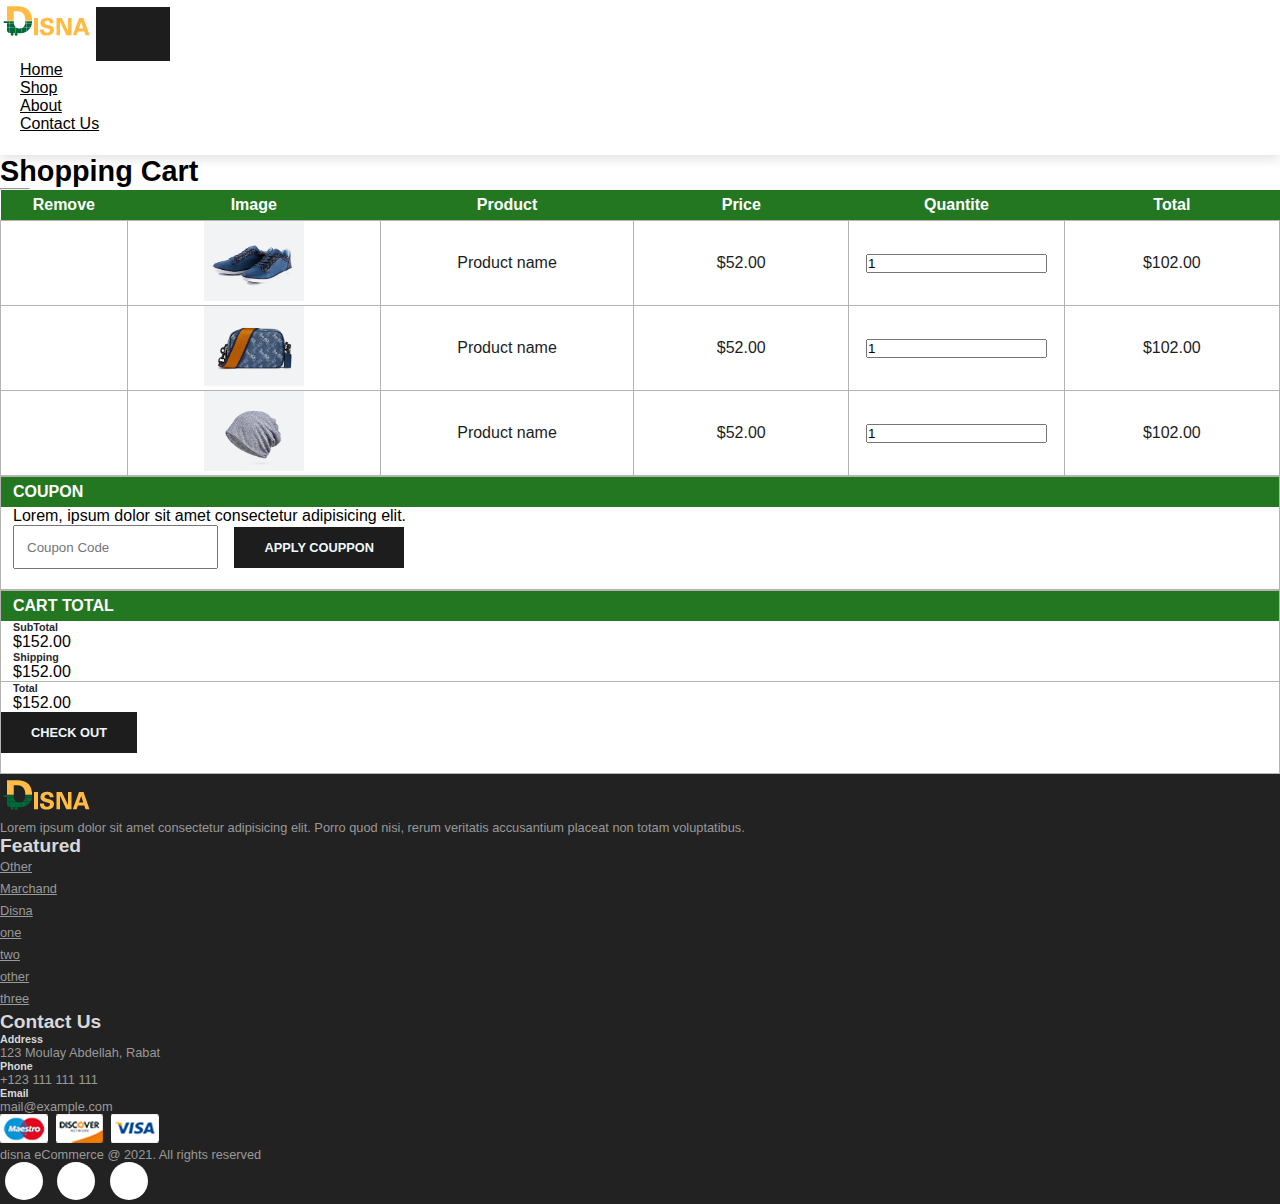
<file: cart.html>
<!DOCTYPE html>
<html lang="en">
<head>
    <meta charset="UTF-8">
    <meta http-equiv="X-UA-Compatible" content="IE=edge">
    <meta name="viewport" content="width=device-width, initial-scale=1.0">
    <title>Cart</title>
    <link rel="stylesheet" href="https://stackpath.bootstrapcdn.com/bootstrap/4.1.3/css/bootstrap.min.css" integrity="sha384-MCw98/SFnGE8fJT3GXwEOngsV7Zt27NXFoaoApmYm81iuXoPkFOJwJ8ERdknLPMO" crossorigin="anonymous">
    <link rel="stylesheet" href="https://pro.fontawesome.com/releases/v5.10.0/css/all.css" integrity="sha384-AYmEC3Yw5cVb3ZcuHtOA93w35dYTsvhLPVnYs9eStHfGJvOvKxVfELGroGkvsg+p" crossorigin="anonymous"/>
    <link rel="stylesheet" href="style.css">
</head>
<body>
    <!-- NAVIGATION -->
    <nav class="navbar navbar-expand-lg navbar-light bg-white py-3 fixed-top">
        <div class="container">
            <a href="index.html"><img src="img/logo3.png" alt=""></a>
            <button class="navbar-toggler" type="button" data-bs-toggle="collapse" data-bs-target="#navbarSupportedContent" aria-controls="navbarSupportedContent" aria-expanded="false" aria-label="Toggle navigation">
            <span><i id="bar" class="fas fa-bars"></i></span>
          </button>
          <div class="collapse navbar-collapse" id="navbarSupportedContent">
            <ul class="navbar-nav ml-auto">
              <li class="nav-item">
                <a class="nav-link" href="index.html">Home</a>
              </li>
              <li class="nav-item">
                <a class="nav-link" href="shop.html">Shop</a>
              </li>
              <li class="nav-item">
                <a class="nav-link" href="about.html">About</a>
              </li>
              <li class="nav-item">
                <a class="nav-link" href="contact.html">Contact Us</a>
              </li>
              <li class="nav-item">
                <a class="nav-link active" href="cart.html"><i class="fas fa-shopping-bag"></i></a>
              </li>
              
          </div>
        </div>
      </nav>

      <section id="featured" class="pt-5 mt-5 container">
              <h2 class="font-weight-bold pt-5">Shopping Cart</h2>
              <hr>
      </section>

      <section id="cart-container" class="container my-5">
          <table width="100%">
              <thead>
                  <tr>
                    <td>Remove</td>
                    <td>Image</td>
                    <td>Product</td>
                    <td>Price</td>
                    <td>Quantite</td>
                    <td>Total</td>
                  </tr>
              </thead>

              <tbody>
                  <tr>
                      <td><a href="#"><i class="fas fa-trash-alt"></i></a></td>
                      <td><img src="img/shop/4.jpg" alt=""></td>
                      <td><h5>Product name</h5></td>
                      <td><h5>$52.00</h5></td>
                      <td><input class="w-25 pl-1" value="1" type="number"></td>
                      <td><h5>$102.00</h5></td>
                  </tr>
                  <tr>
                    <td><a href="#"><i class="fas fa-trash-alt"></i></a></td>
                    <td><img src="img/shop/3.jpg" alt=""></td>
                    <td><h5>Product name</h5></td>
                    <td><h5>$52.00</h5></td>
                    <td><input class="w-25 pl-1" value="1" type="number"></td>
                    <td><h5>$102.00</h5></td>
                </tr>
                <tr>
                    <td><a href="#"><i class="fas fa-trash-alt"></i></a></td>
                    <td><img src="img/shop/5.jpg" alt=""></td>
                    <td><h5>Product name</h5></td>
                    <td><h5>$52.00</h5></td>
                    <td><input class="w-25 pl-1" value="1" type="number"></td>
                    <td><h5>$102.00</h5></td>
                </tr>
              </tbody>
          </table>
      </section>

      <section id="cart-bottom" class="container">
           <div class="row">
               <div class="coupon col-lg-6 col-md-9 col-12 mb-4">
                   <div>
                       <h5>COUPON</h5>
                       <p>Lorem, ipsum dolor sit amet consectetur adipisicing elit.</p>
                       <input type="text" placeholder="Coupon Code">
                       <button>APPLY COUPPON</button>
                   </div>
               </div>
               <div class="total col-lg-6 col-md-9 col-12">
                   <div>
                        <h5>CART TOTAL</h5>
                        <div class="d-flex justify-content-between">
                            <h6>SubTotal</h6>
                            <p>$152.00</p>
                        </div> 
                        <div class="d-flex justify-content-between">
                            <h6>Shipping</h6>
                            <p>$152.00</p>
                        </div>
                        <div class="second-hr mb-3"></div>
                        <div class="d-flex justify-content-between">
                            <h6>Total</h6>
                            <p>$152.00</p>
                        </div>
                        <button class="ml-auto">Check out</button>
                    </div>
                </div>
           </div>
      </section>
      

      <footer class="mt-5 py-5">
        <div class="row container mx-auto pt-5">
            <div class="footer-one col-lg-3 col-md-6 col-12">
                <img src="img/logo3.png" alt="">
                <p class="pt-3">Lorem ipsum dolor sit amet consectetur adipisicing elit. Porro quod nisi, rerum veritatis accusantium placeat non totam voluptatibus.</p>
            </div>
            <div class="footer-one col-lg-3 col-md-6 col-12 mb-3">
                <h5 class="pb-2">Featured</h5>
                <ul class="text-uppercase list-unstyled">
                    <li><a href="#">Other</a></li>
                    <li><a href="#">Marchand</a></li>
                    <li><a href="#">Disna</a></li>
                    <li><a href="#">one</a></li>
                    <li><a href="#">two</a></li>
                    <li><a href="#">other</a></li>
                    <li><a href="#">three</a></li>
                </ul>
            </div>

            <div class="footer-one col-lg-3 col-md-6 col-12 mb-3">
                <h5 class="pb-2">Contact Us</h5>
                <div>
                    <h6 class="text-uppercase">Address</h6>
                    <p>123 Moulay Abdellah, Rabat</p>
                </div>
                <div>
                    <h6 class="text-uppercase">Phone</h6>
                    <p>+123 111 111 111</p>
                </div>
                <div>
                    <h6 class="text-uppercase">Email</h6>
                    <p>mail@example.com</p>
                </div>
            </div>

        </div>
        <div class="copyright">
            <div class="row container mx-auto">
                <div class="col-lg-3 col-md-6 col-12 mb-4">
                    <img src="img/payment.png" alt="">
                </div>
                <div class="col-lg-4 col-md-6 col-12 text-nowrap mb-2">
                    <p>disna eCommerce @ 2021. All rights reserved</p>
                </div>
                <div class="col-lg-4 col-md-6 col-12">
                    <a href="#"><i class="fab fa-facebook-f"></i></a>
                    <a href="#"><i class="fab fa-twitter"></i></a>
                    <a href="#"><i class="fab fa-linkedin-in"></i></a>
                </div>
            </div>
        </div>
    </footer>

    <script src="https://cdn.jsdelivr.net/npm/@popperjs/core@2.10.2/dist/umd/popper.min.js" integrity="sha384-7+zCNj/IqJ95wo16oMtfsKbZ9ccEh31eOz1HGyDuCQ6wgnyJNSYdrPa03rtR1zdB" crossorigin="anonymous"></script>
    <script src="https://cdn.jsdelivr.net/npm/bootstrap@5.1.3/dist/js/bootstrap.min.js"     integrity="sha384-QJHtvGhmr9XOIpI6YVutG+2QOK9T+ZnN4kzFN1RtK3zEFEIsxhlmWl5/YESvpZ13" crossorigin="anonymous"></script>
</body>
</html>
</file>
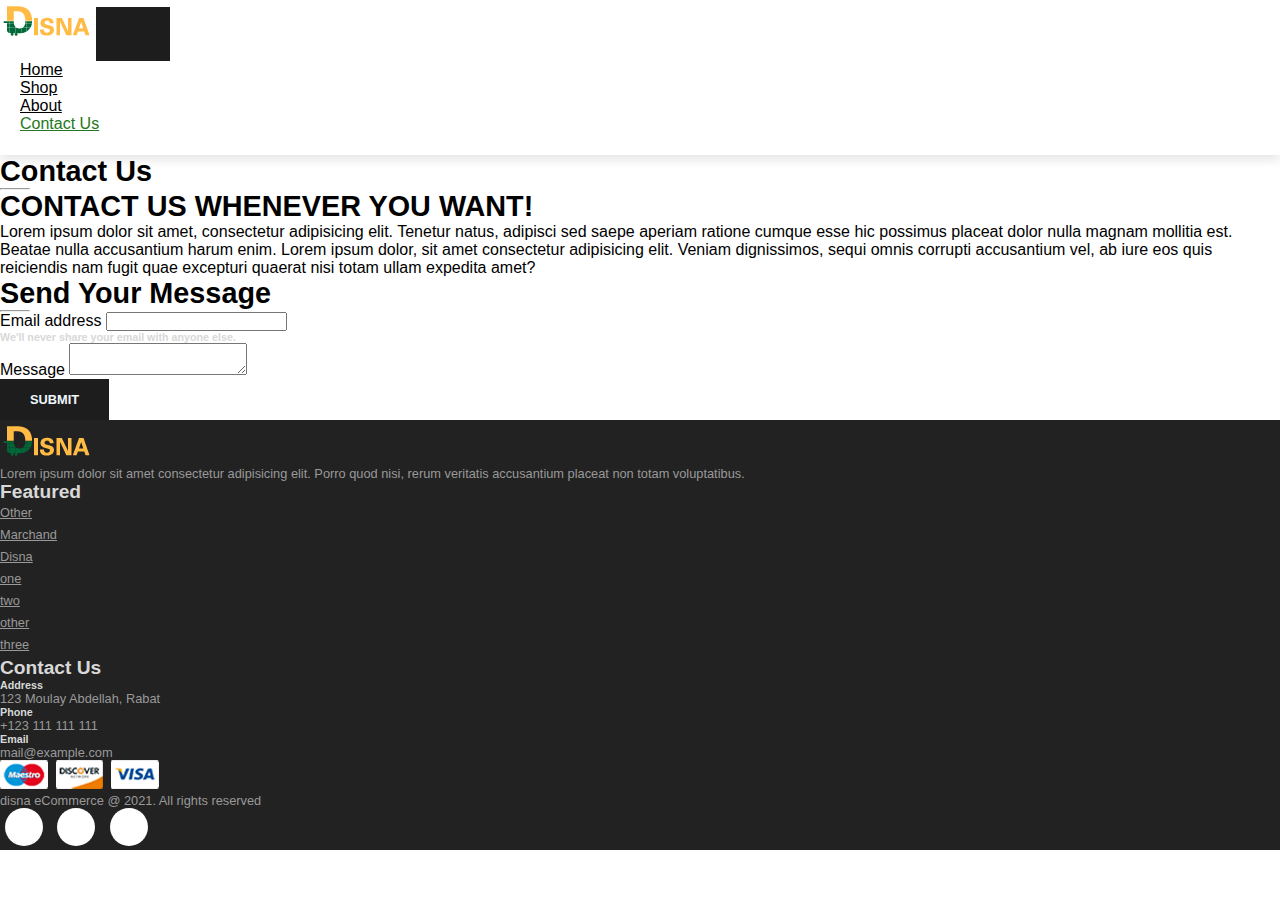
<file: contact.html>
<!DOCTYPE html>
<html lang="en">
<head>
    <meta charset="UTF-8">
    <meta http-equiv="X-UA-Compatible" content="IE=edge">
    <meta name="viewport" content="width=device-width, initial-scale=1.0">
    <title>Contact Us</title>
    <link rel="stylesheet" href="https://stackpath.bootstrapcdn.com/bootstrap/4.1.3/css/bootstrap.min.css" integrity="sha384-MCw98/SFnGE8fJT3GXwEOngsV7Zt27NXFoaoApmYm81iuXoPkFOJwJ8ERdknLPMO" crossorigin="anonymous">
    <link rel="stylesheet" href="https://pro.fontawesome.com/releases/v5.10.0/css/all.css" integrity="sha384-AYmEC3Yw5cVb3ZcuHtOA93w35dYTsvhLPVnYs9eStHfGJvOvKxVfELGroGkvsg+p" crossorigin="anonymous"/>
    <link rel="stylesheet" href="style.css">
</head>
<body>
    <!-- NAVIGATION -->
    <nav class="navbar navbar-expand-lg navbar-light bg-white py-3 fixed-top">
        <div class="container">
            <a href="index.html"><img src="img/logo3.png" alt=""></a>
            <button class="navbar-toggler" type="button" data-bs-toggle="collapse" data-bs-target="#navbarSupportedContent" aria-controls="navbarSupportedContent" aria-expanded="false" aria-label="Toggle navigation">
            <span><i id="bar" class="fas fa-bars"></i></span>
          </button>
          <div class="collapse navbar-collapse" id="navbarSupportedContent">
            <ul class="navbar-nav ml-auto">
              <li class="nav-item">
                <a class="nav-link" href="index.html">Home</a>
              </li>
              <li class="nav-item">
                <a class="nav-link" href="shop.html">Shop</a>
              </li>
              <li class="nav-item">
                <a class="nav-link" href="about.html">About</a>
              </li>
              <li class="nav-item">
                <a class="nav-link active" href="contact.html">Contact Us</a>
              </li>
              <li class="nav-item">
                <a class="nav-link" href="cart.html"><i class="fas fa-shopping-bag"></i></a>
              </li>
              
          </div>
        </div>
      </nav>

    <section id="featured" class="pt-5 mt-5 container">
        <h2 class="font-weight-bold pt-5">Contact Us</h2>
        <hr>
    </section>
      
    <section id="about-details">
        <div class="container mt-5">
            <h2>CONTACT US WHENEVER YOU WANT!</h2>
            <p class="pt-3">Lorem ipsum dolor sit amet, consectetur adipisicing elit. Tenetur natus, adipisci sed saepe aperiam ratione cumque esse hic possimus placeat dolor nulla magnam mollitia est. Beatae nulla accusantium harum enim. Lorem ipsum dolor, sit amet consectetur adipisicing elit. Veniam dignissimos, sequi omnis corrupti accusantium vel, ab iure eos quis reiciendis nam fugit quae excepturi quaerat nisi totam ullam expedita amet?</p>
        </div>
    </section>
      
    <section id="contact-form">
        <div class="container">
            <div class="col-lg-6 col-md-12 col-12">
                <section id="featured" class="pt-1 container mb-5">
                    <h2 class="font-weight-bold pt-5">Send Your Message</h2>
                    <hr>
                </section>
                <div class="mb-3">
                  <label for="exampleInputEmail1" class="form-label">Email address</label>
                  <input type="email" class="form-control" id="exampleInputEmail1" aria-describedby="emailHelp">
                  <h6 id="emailHelp" class="form-text">We'll never share your email with anyone else.</h6>
                </div>
                <div class="mb-3">
                  <label for="exampleInputPassword1" class="form-label">Message</label>
                  <textarea class="form-control" id="exampleInputPassword1"></textarea>
                </div>
                <button type="submit" class="buy-btn">Submit</button>
              </div>
        </div>
            
        </div>
    </section>

    <!-- <section class="p-5">
        <div class="container">
            <div class="col-lg-12 col-md-12 col-12">
                <div id="map"></div>
            </div>
        </div>
    </section> -->

    <footer class="mt-5 py-5">
        <div class="row container mx-auto pt-5">
            <div class="footer-one col-lg-3 col-md-6 col-12">
                <img src="img/logo3.png" alt="">
                <p class="pt-3">Lorem ipsum dolor sit amet consectetur adipisicing elit. Porro quod nisi, rerum veritatis accusantium placeat non totam voluptatibus.</p>
            </div>
            <div class="footer-one col-lg-3 col-md-6 col-12 mb-3">
                <h5 class="pb-2">Featured</h5>
                <ul class="text-uppercase list-unstyled">
                    <li><a href="#">Other</a></li>
                    <li><a href="#">Marchand</a></li>
                    <li><a href="#">Disna</a></li>
                    <li><a href="#">one</a></li>
                    <li><a href="#">two</a></li>
                    <li><a href="#">other</a></li>
                    <li><a href="#">three</a></li>
                </ul>
            </div>

            <div class="footer-one col-lg-3 col-md-6 col-12 mb-3">
                <h5 class="pb-2">Contact Us</h5>
                <div>
                    <h6 class="text-uppercase">Address</h6>
                    <p>123 Moulay Abdellah, Rabat</p>
                </div>
                <div>
                    <h6 class="text-uppercase">Phone</h6>
                    <p>+123 111 111 111</p>
                </div>
                <div>
                    <h6 class="text-uppercase">Email</h6>
                    <p>mail@example.com</p>
                </div>
            </div>

        </div>
        <div class="copyright">
            <div class="row container mx-auto">
                <div class="col-lg-3 col-md-6 col-12 mb-4">
                    <img src="img/payment.png" alt="">
                </div>
                <div class="col-lg-4 col-md-6 col-12 text-nowrap mb-2">
                    <p>disna eCommerce @ 2021. All rights reserved</p>
                </div>
                <div class="col-lg-4 col-md-6 col-12">
                    <a href="#"><i class="fab fa-facebook-f"></i></a>
                    <a href="#"><i class="fab fa-twitter"></i></a>
                    <a href="#"><i class="fab fa-linkedin-in"></i></a>
                </div>
            </div>
        </div>
    </footer>

    <script src="https://cdn.jsdelivr.net/npm/@popperjs/core@2.10.2/dist/umd/popper.min.js" integrity="sha384-7+zCNj/IqJ95wo16oMtfsKbZ9ccEh31eOz1HGyDuCQ6wgnyJNSYdrPa03rtR1zdB" crossorigin="anonymous"></script>
    <script src="https://cdn.jsdelivr.net/npm/bootstrap@5.1.3/dist/js/bootstrap.min.js"     integrity="sha384-QJHtvGhmr9XOIpI6YVutG+2QOK9T+ZnN4kzFN1RtK3zEFEIsxhlmWl5/YESvpZ13" crossorigin="anonymous"></script>
</body>
</html>
</file>
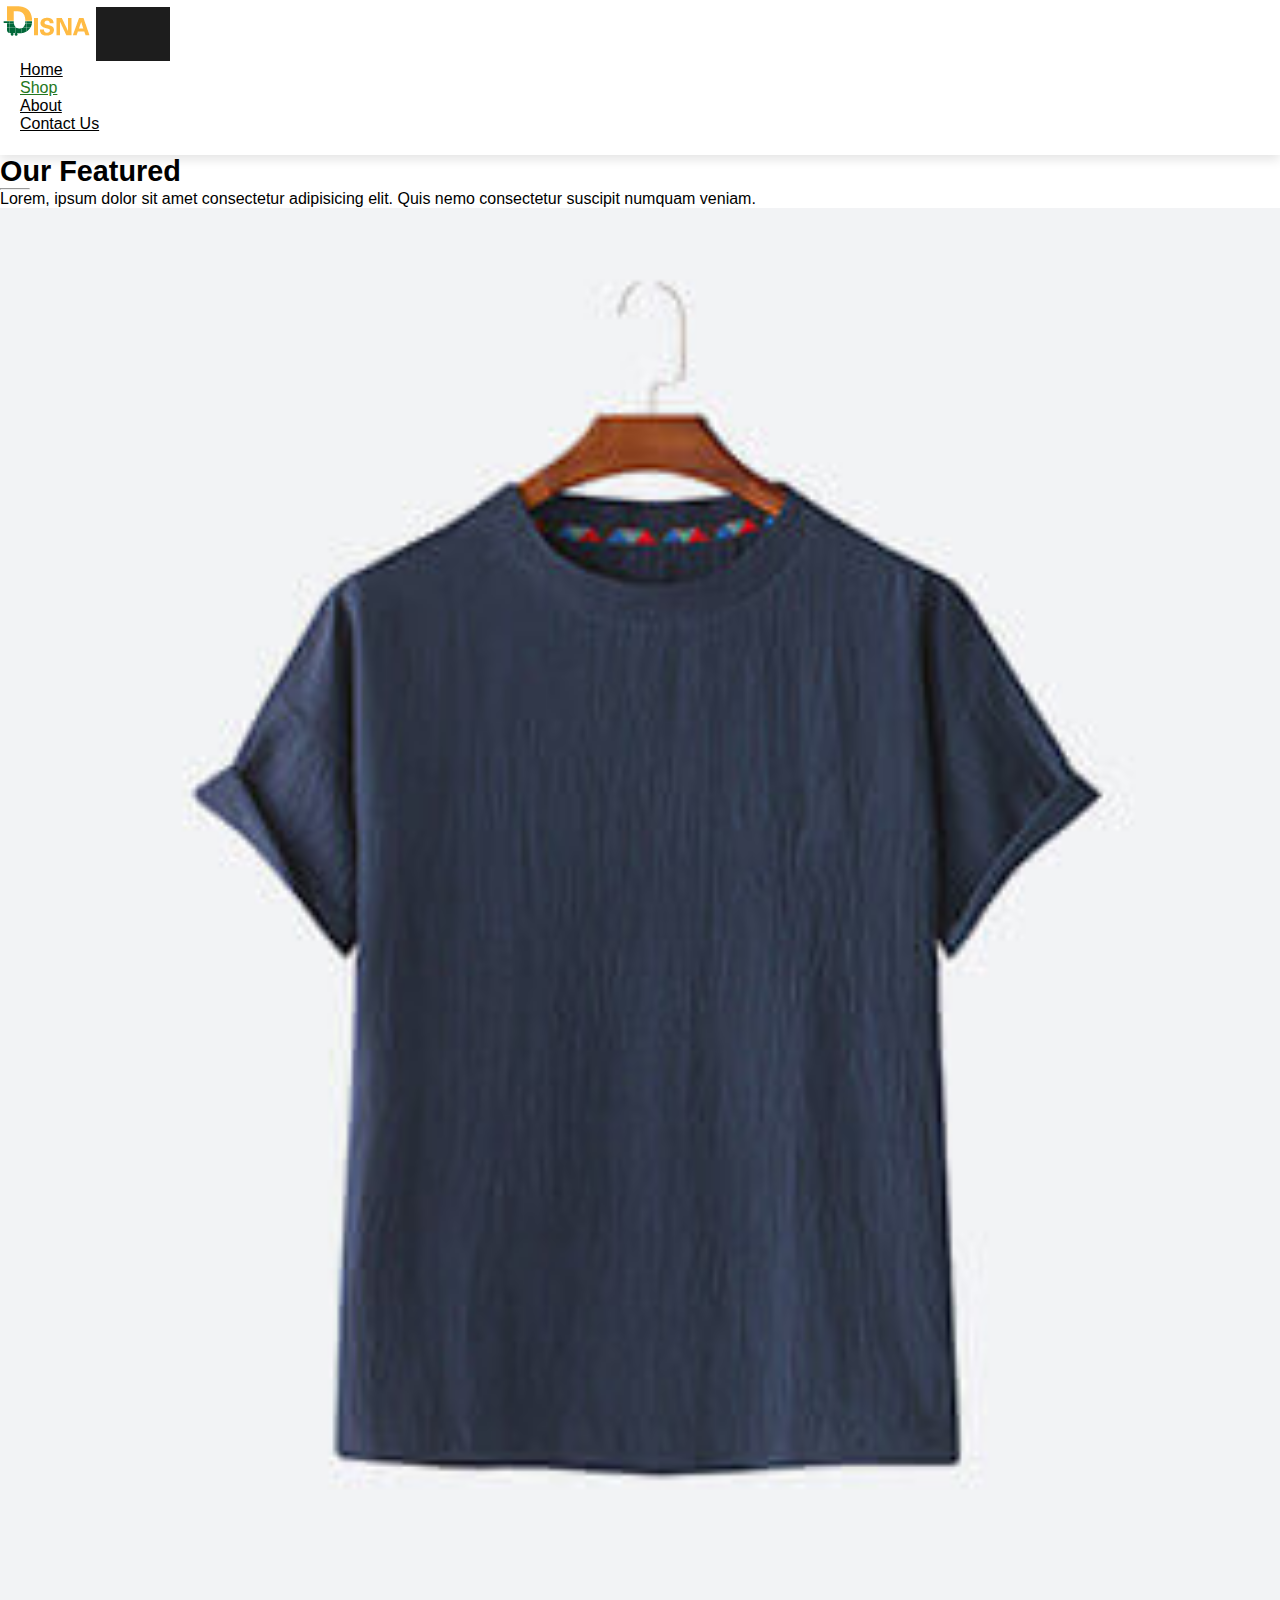
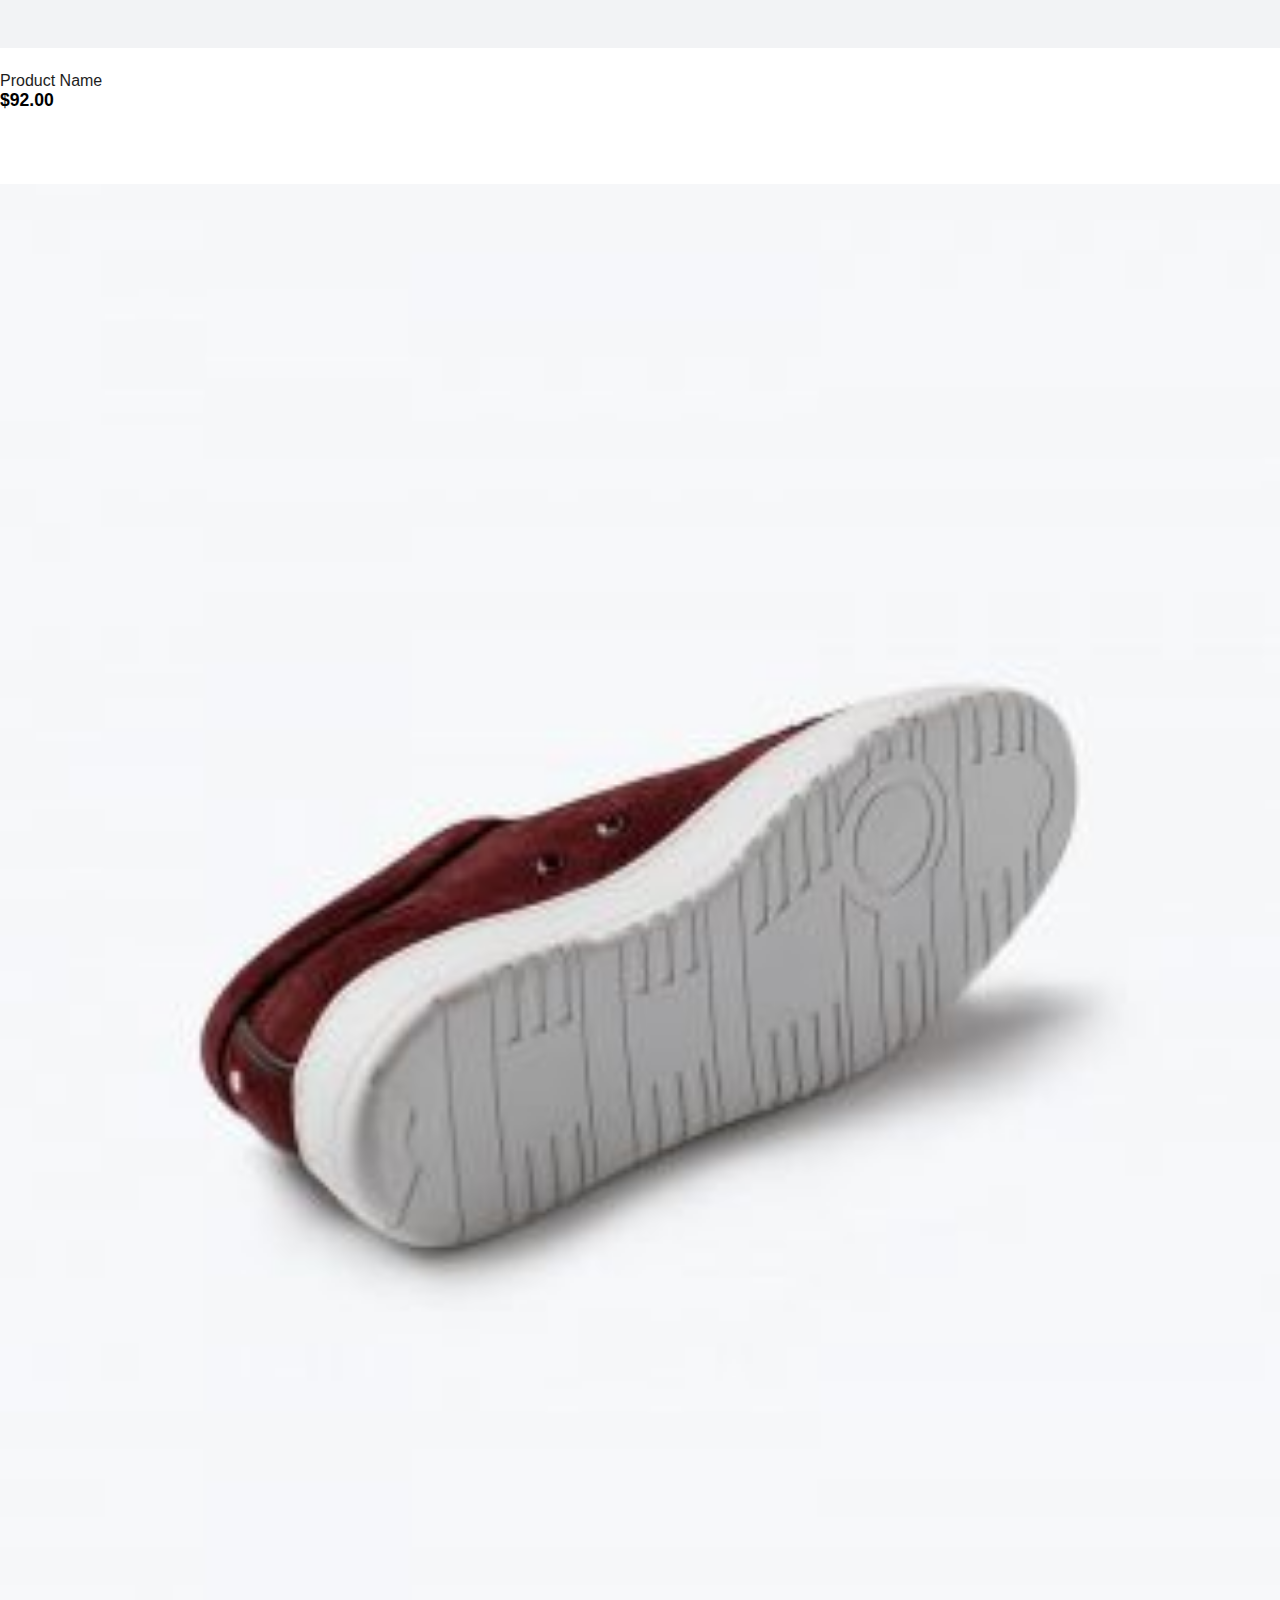
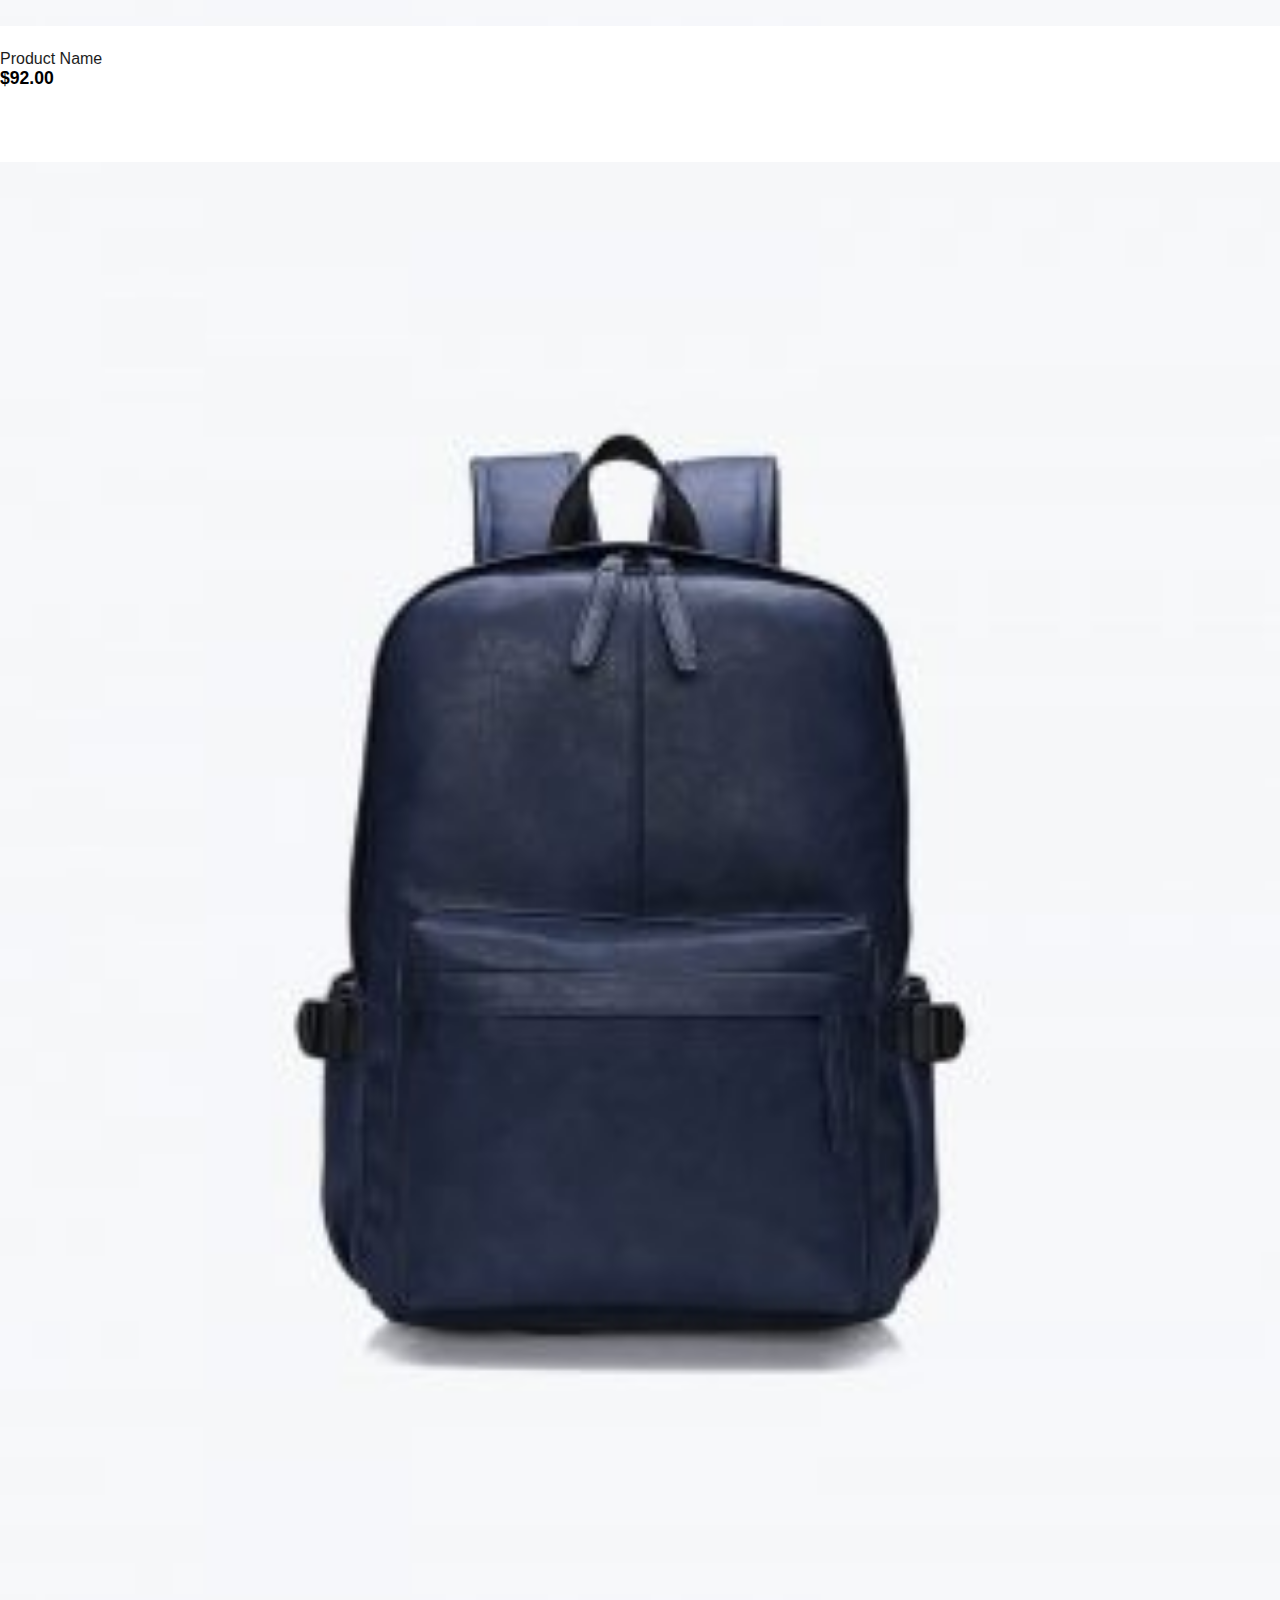
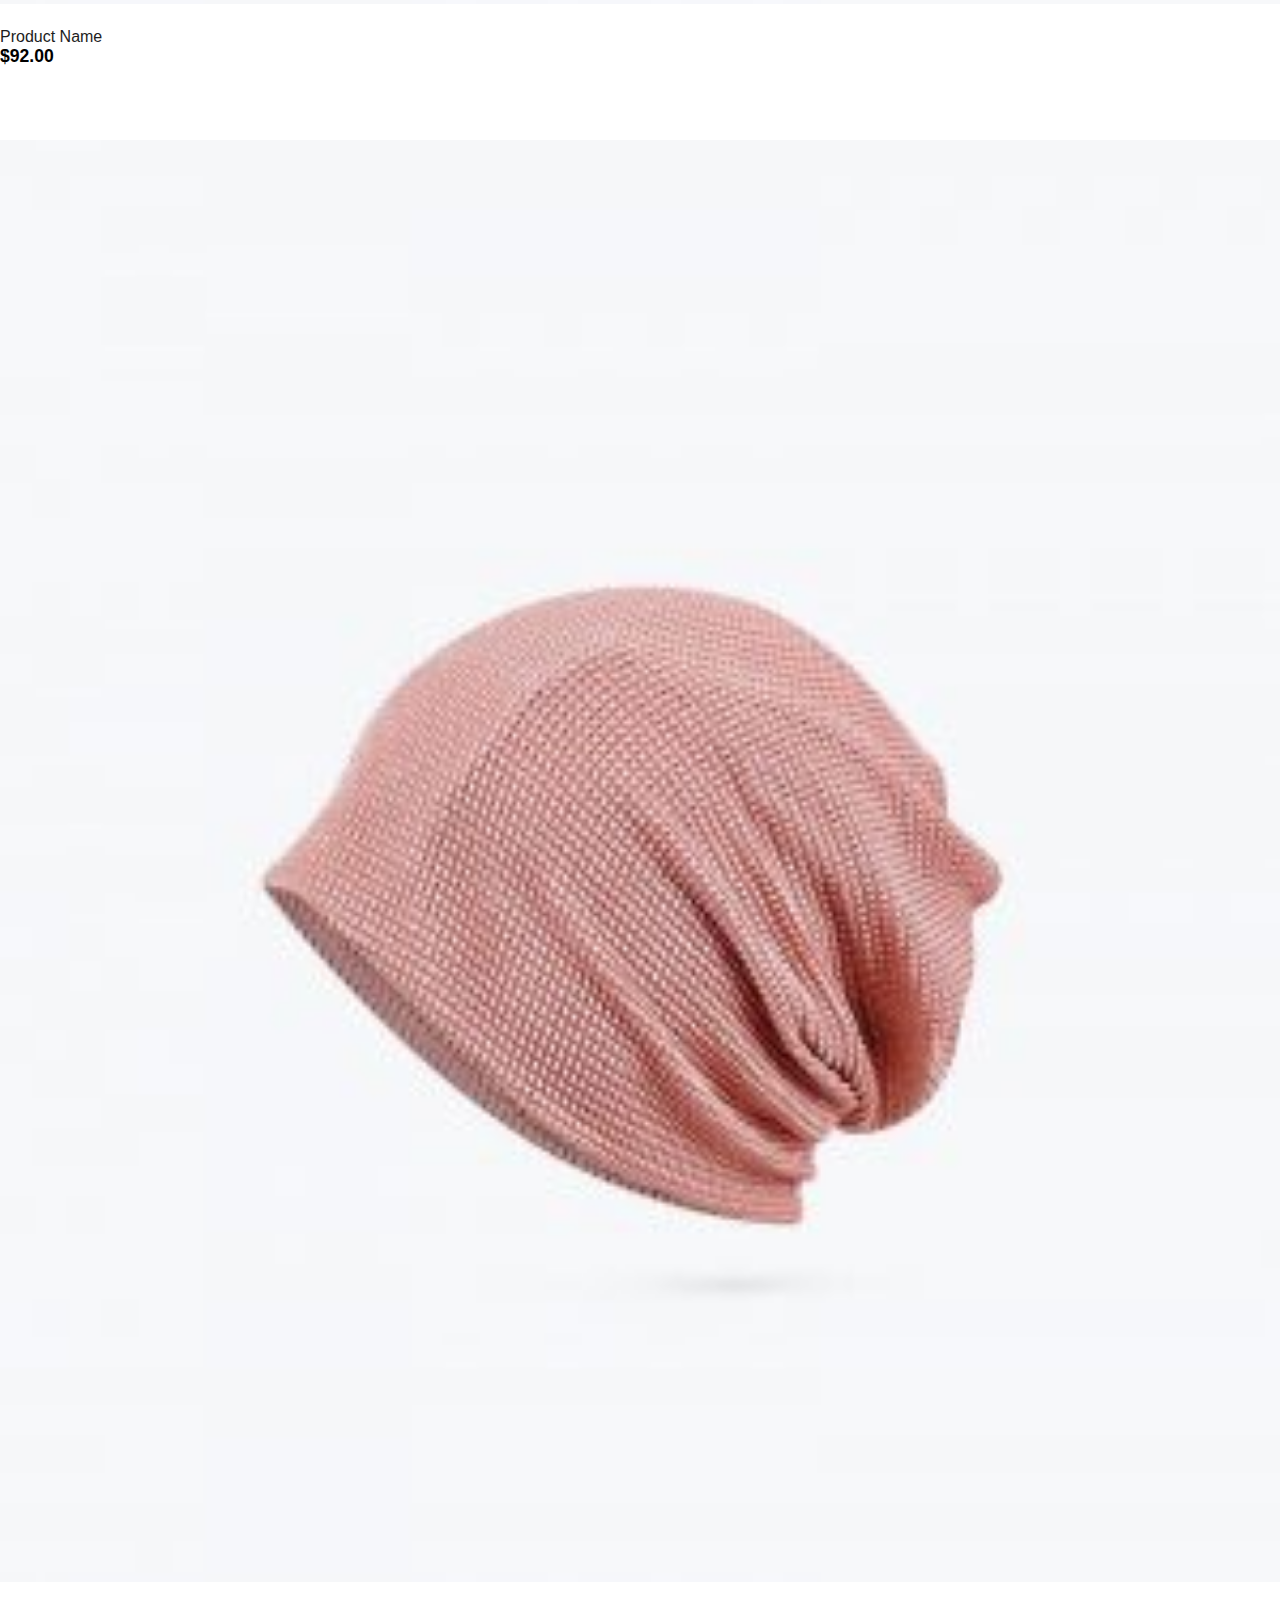
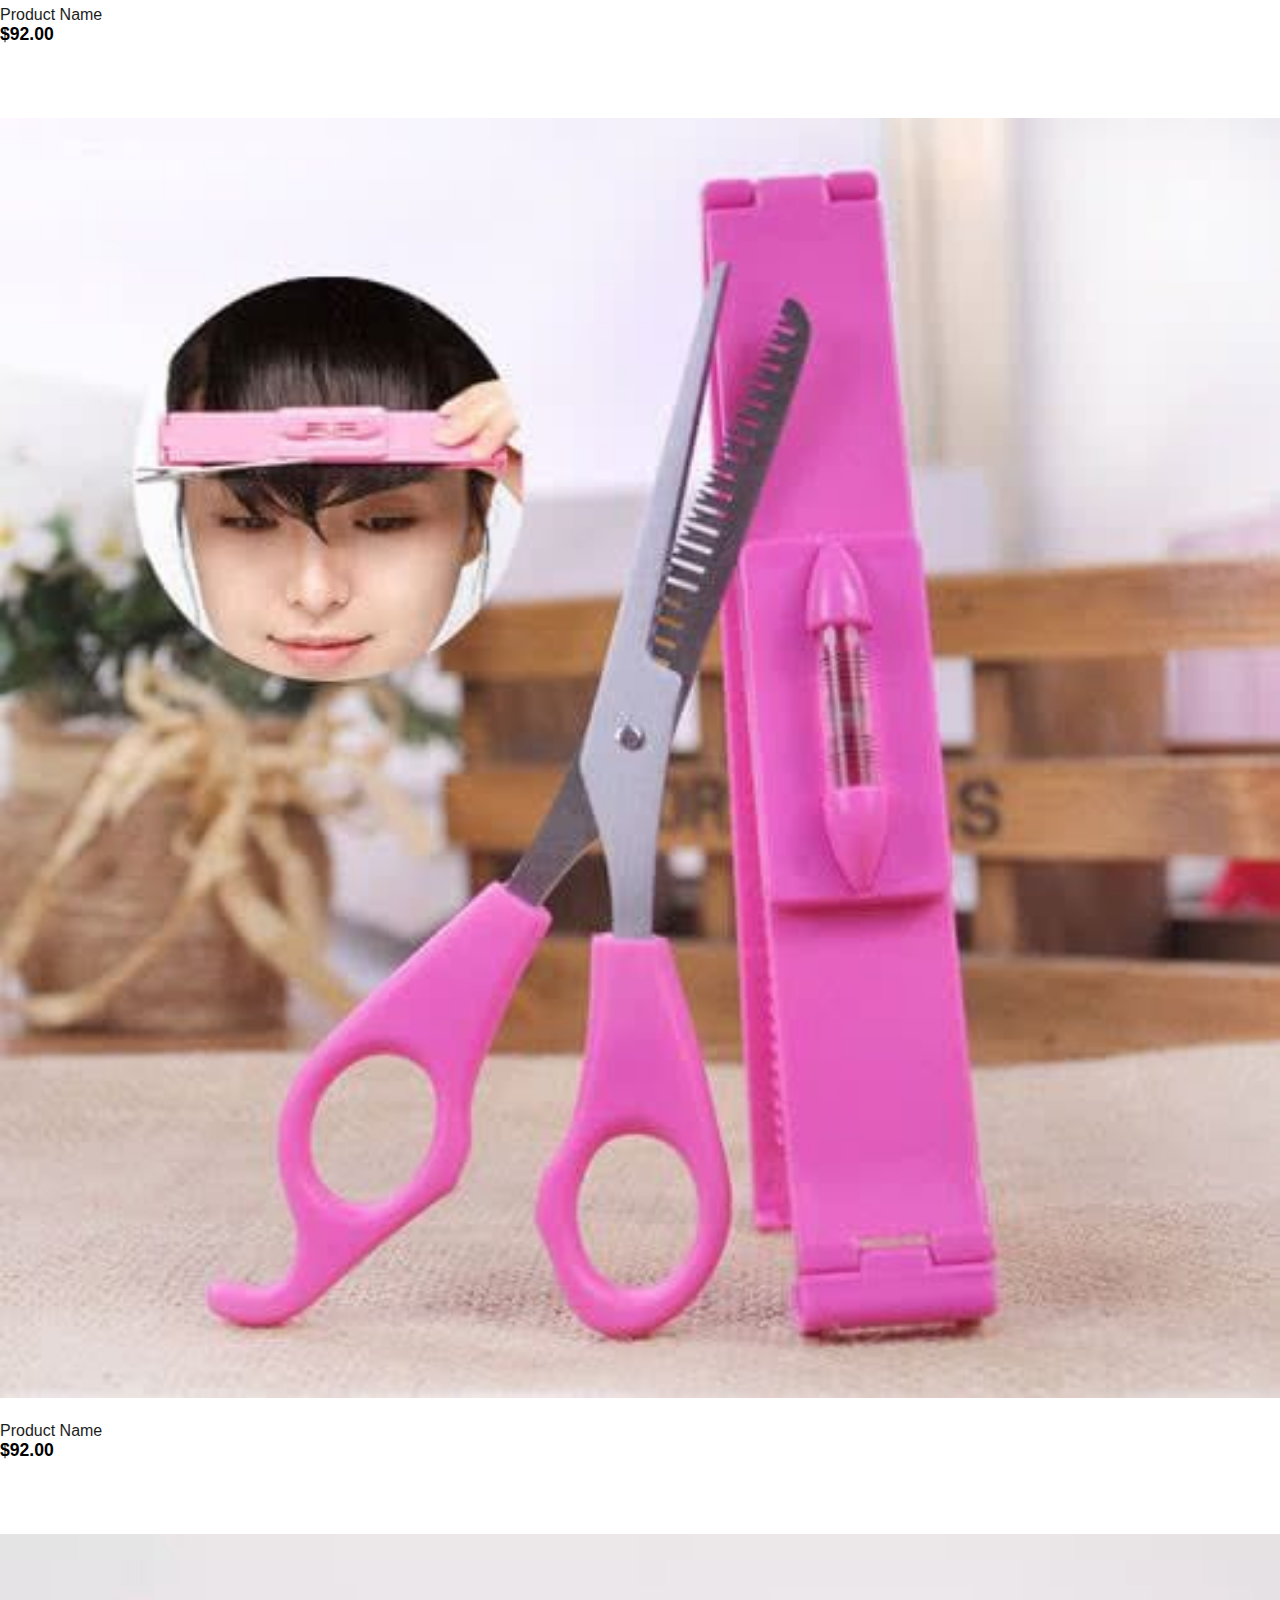
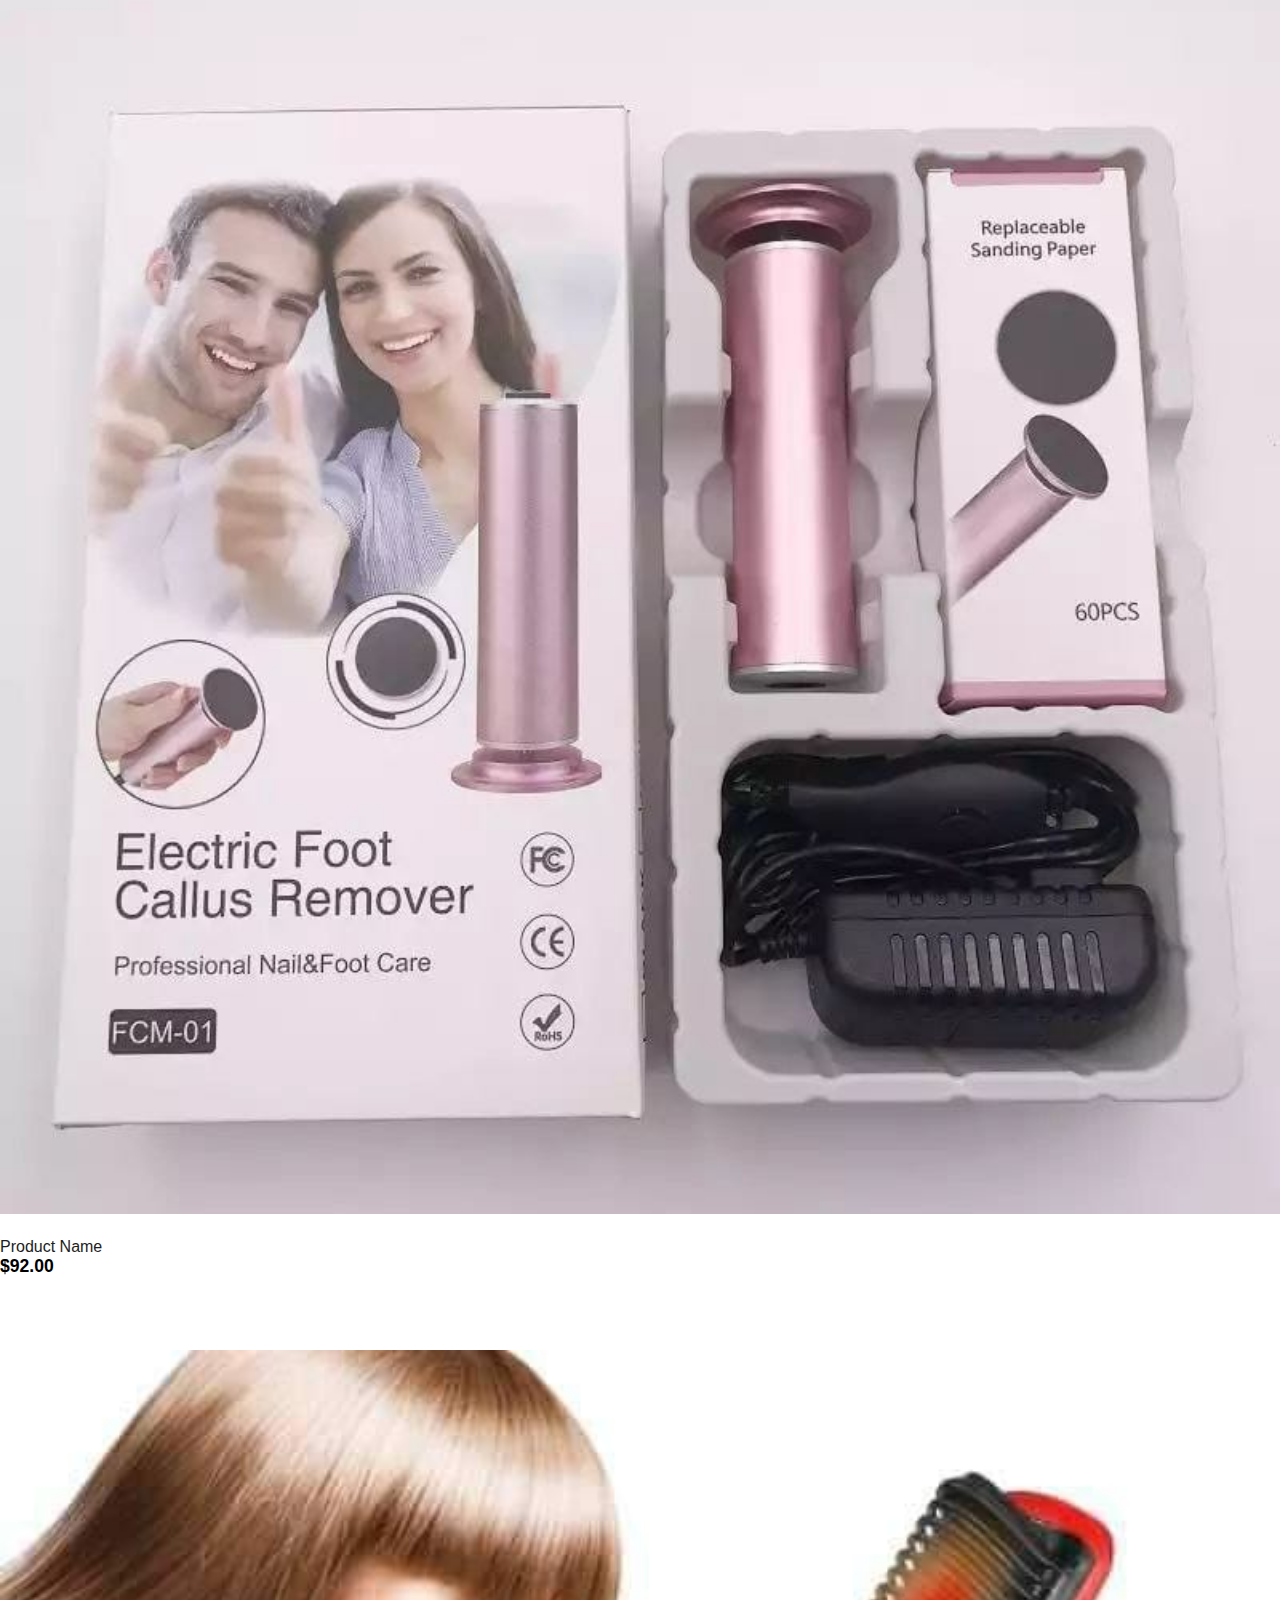
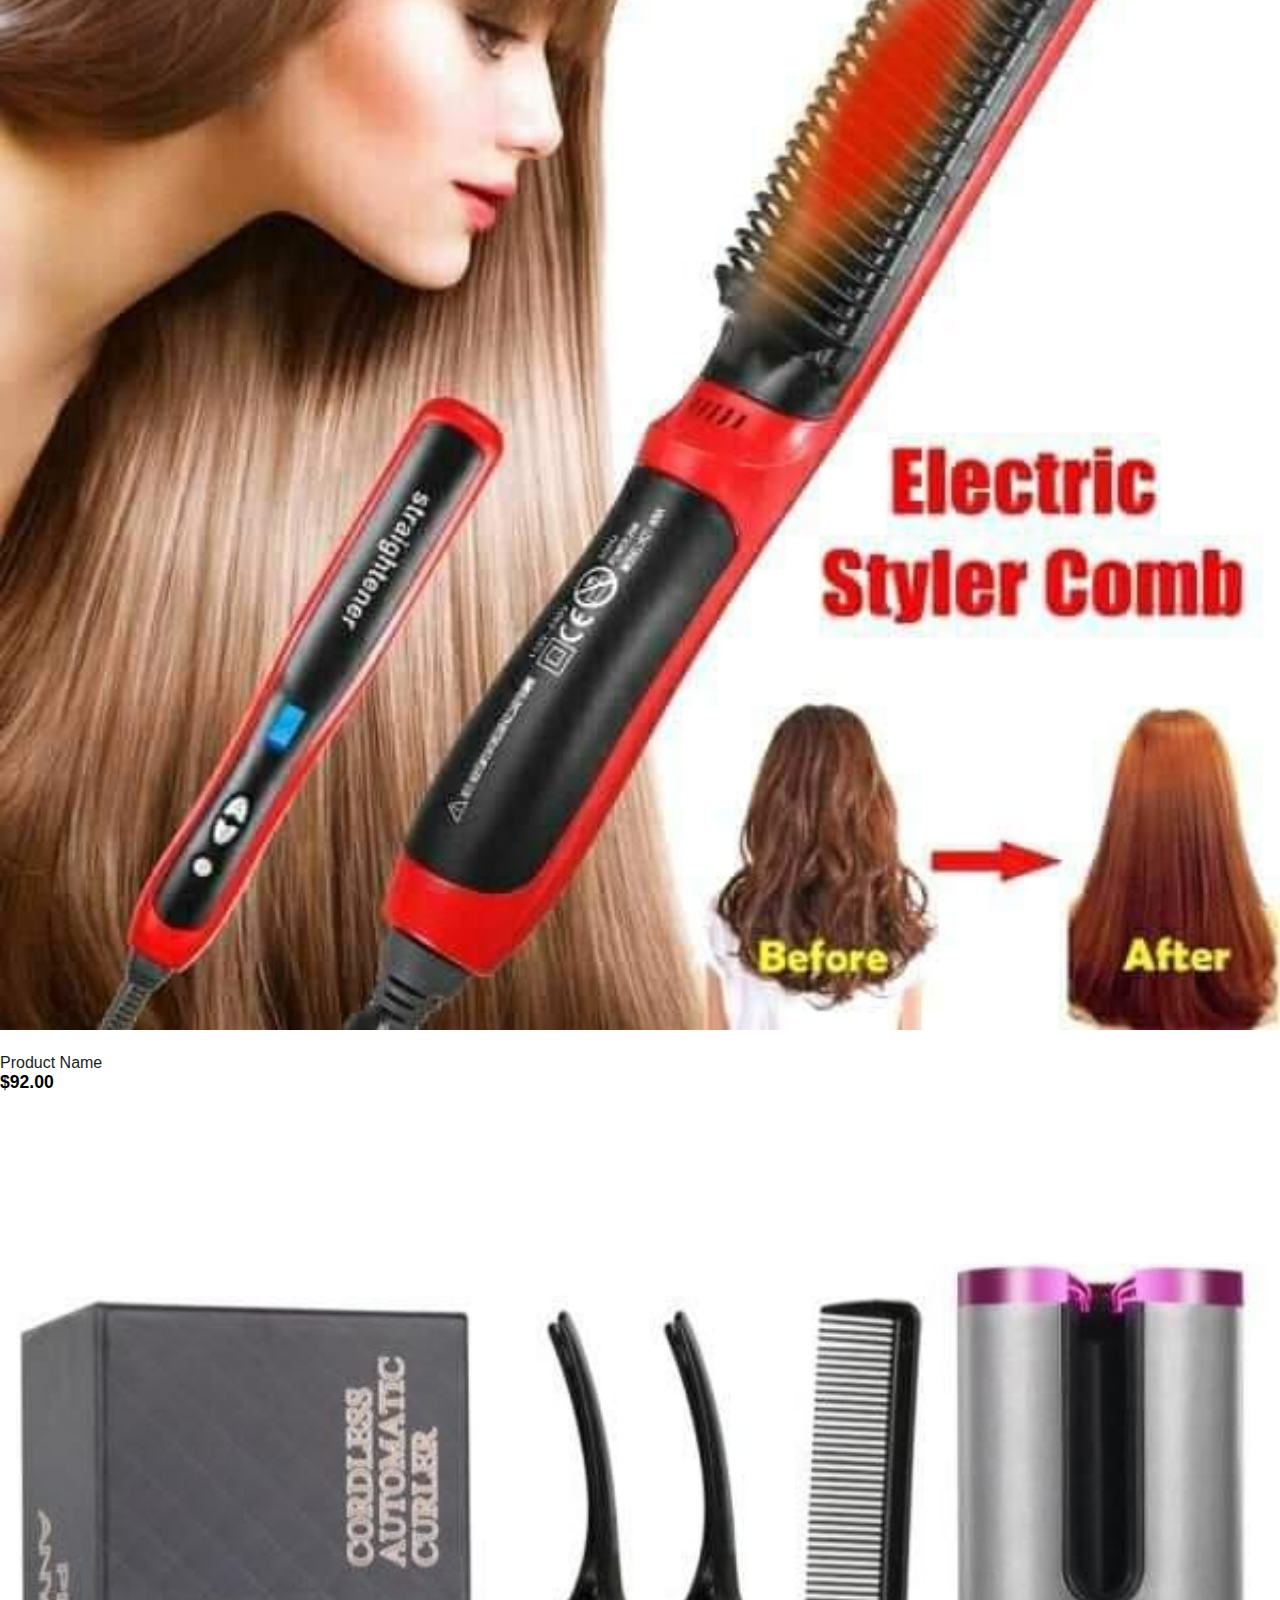
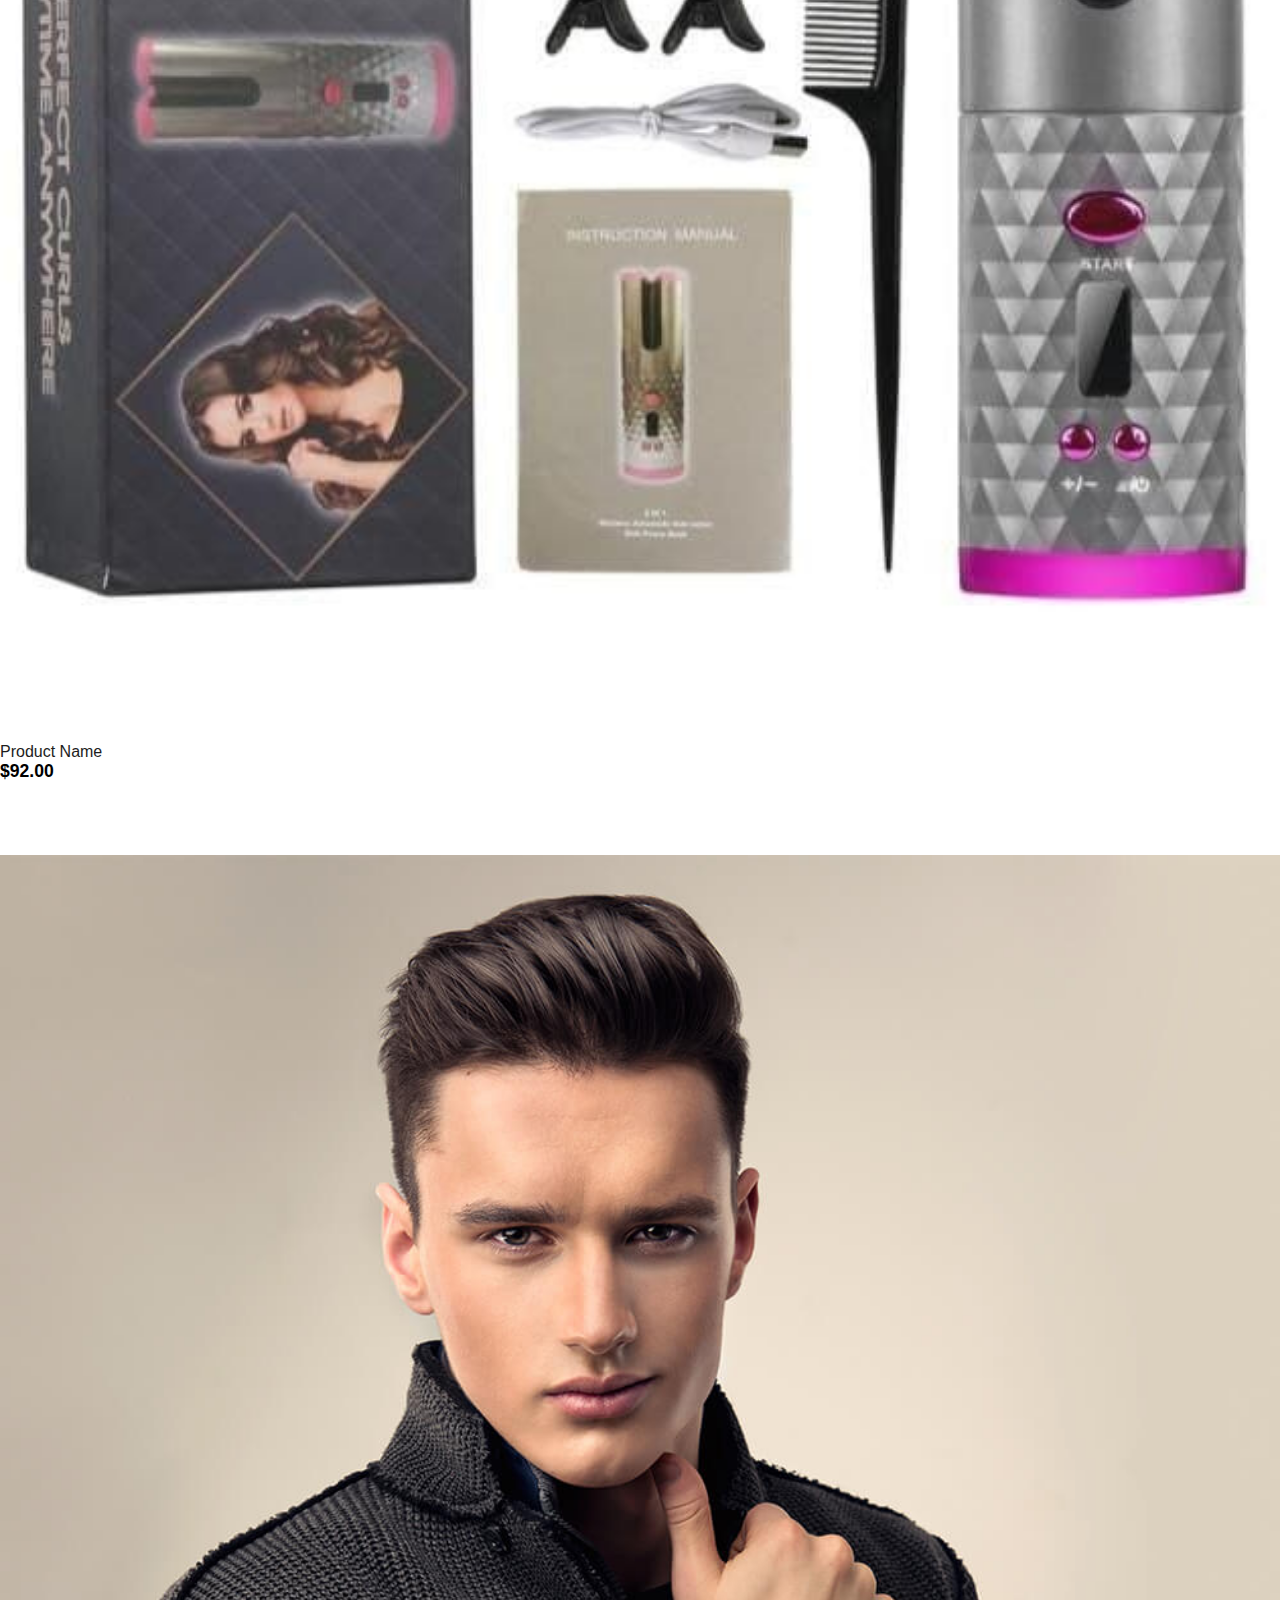
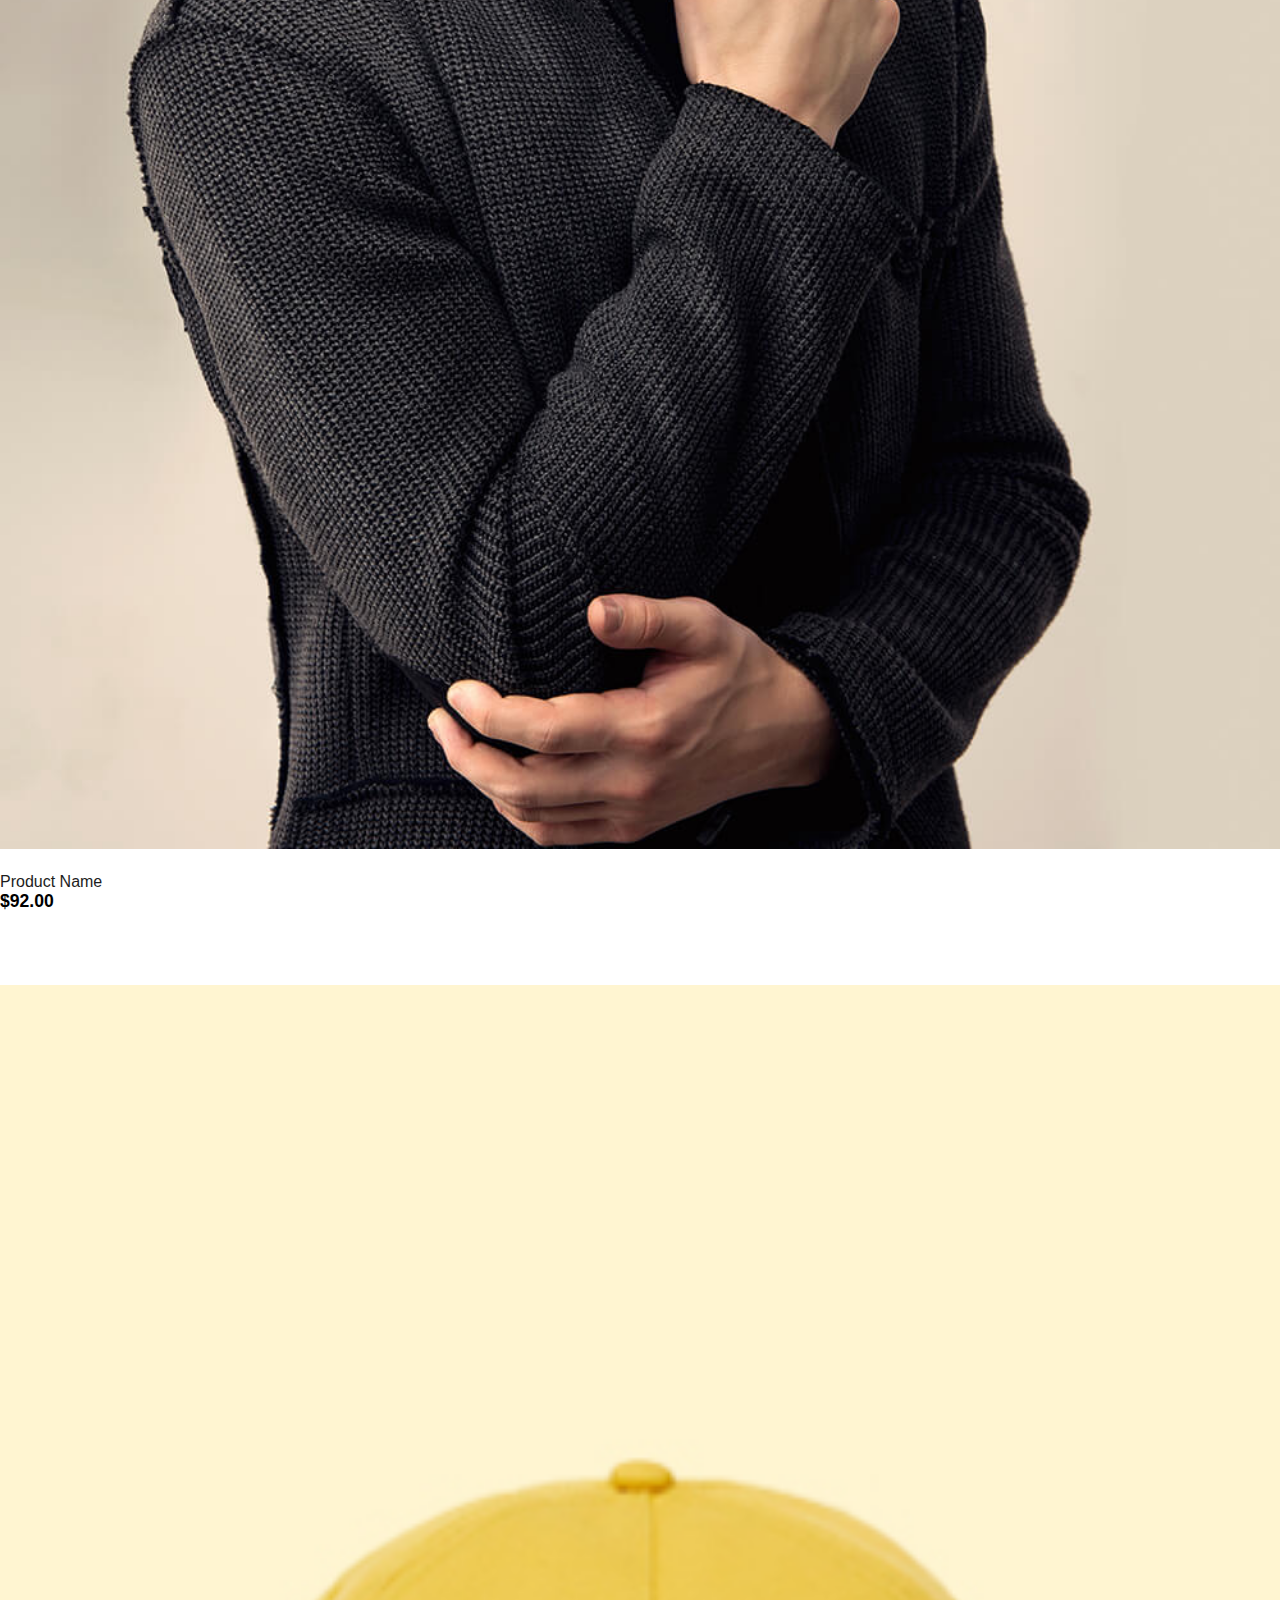
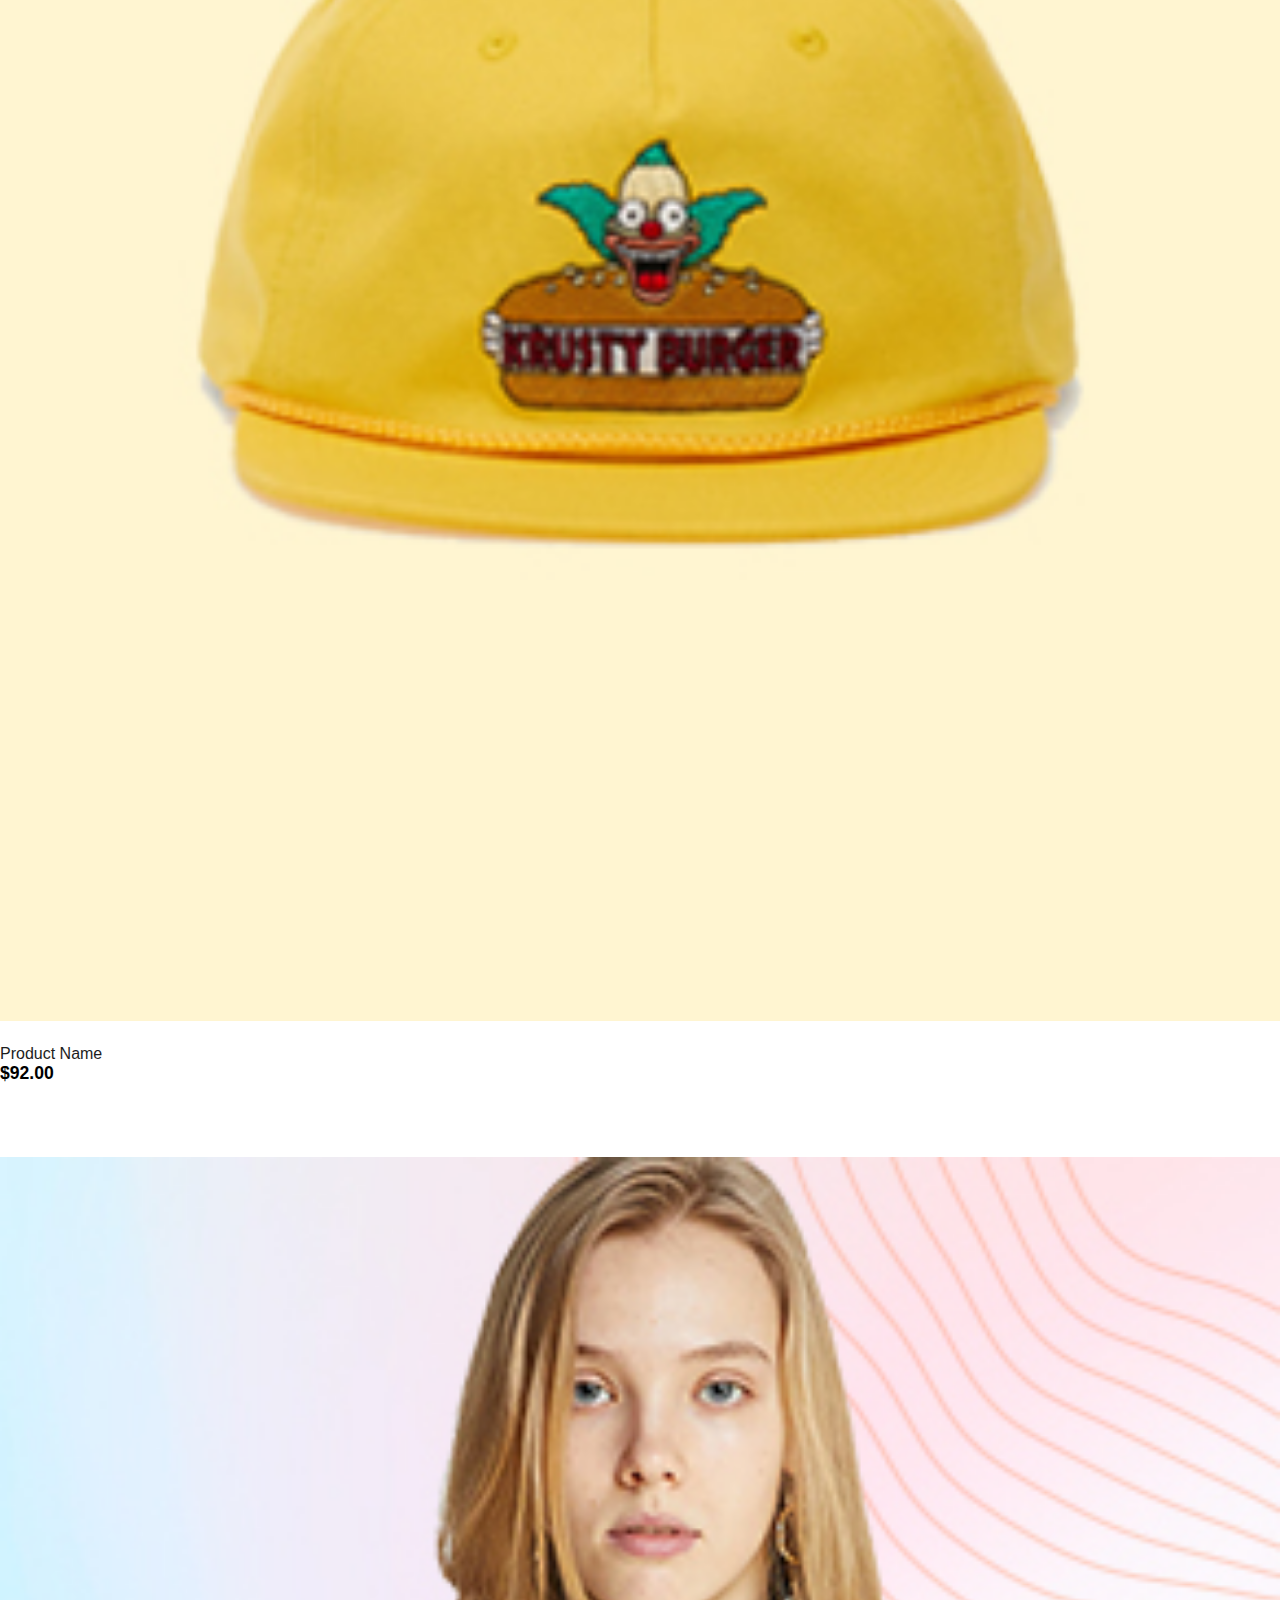
<file: shop.html>
<!DOCTYPE html>
<html lang="en">
<head>
    <meta charset="UTF-8">
    <meta http-equiv="X-UA-Compatible" content="IE=edge">
    <meta name="viewport" content="width=device-width, initial-scale=1.0">
    <title>Shop</title>
    <link rel="stylesheet" href="https://stackpath.bootstrapcdn.com/bootstrap/4.1.3/css/bootstrap.min.css" integrity="sha384-MCw98/SFnGE8fJT3GXwEOngsV7Zt27NXFoaoApmYm81iuXoPkFOJwJ8ERdknLPMO" crossorigin="anonymous">
    <link rel="stylesheet" href="https://pro.fontawesome.com/releases/v5.10.0/css/all.css" integrity="sha384-AYmEC3Yw5cVb3ZcuHtOA93w35dYTsvhLPVnYs9eStHfGJvOvKxVfELGroGkvsg+p" crossorigin="anonymous"/>
    <link rel="stylesheet" href="style.css">
    <Style>
        .product img{
            width: 100%;
            height: auto;
            box-sizing:border-box;
            object-fit: cover;
        }

        #featured > div.row.mx-auto.container > nav > ul > li.page-item.active > a{
            background-color: #000;
        }

        #featured > div.row.mx-auto.container > nav > ul > li:nth-child(n):hover>a{
            background-color: goldenrod;
            color: #fff;
        }

        .pagination a{
            color: #000;
        }
    </Style>
</head>
<body>
     <!-- NAVIGATION -->
     <nav class="navbar navbar-expand-lg navbar-light bg-white py-3 fixed-top">
        <div class="container">
            <a href="index.html"><img src="img/logo3.png" alt=""></a>
            <button class="navbar-toggler" type="button" data-bs-toggle="collapse" data-bs-target="#navbarSupportedContent" aria-controls="navbarSupportedContent" aria-expanded="false" aria-label="Toggle navigation">
            <span><i id="bar" class="fas fa-bars"></i></span>
          </button>
          <div class="collapse navbar-collapse" id="navbarSupportedContent">
            <ul class="navbar-nav ml-auto">
              <li class="nav-item">
                <a class="nav-link" href="index.html">Home</a>
              </li>
              <li class="nav-item">
                <a class="nav-link active" href="shop.html">Shop</a>
              </li>
              <li class="nav-item">
                <a class="nav-link" href="about.html">About</a>
              </li>
              <li class="nav-item">
                <a class="nav-link" href="contact.html">Contact Us</a>
              </li>
              <li class="nav-item">
                <a class="nav-link" href="cart.html"><i class="fas fa-shopping-bag"></i></a>
              </li>
              
          </div>
        </div>
      </nav>



      <section id="featured" class="my-5 py-5">
        <div class="container mt-5 py-5">
            <h2 class="font-weight-bold">Our Featured</h2>
            <hr>
            <p>Lorem, ipsum dolor sit amet consectetur adipisicing elit. Quis nemo consectetur suscipit numquam veniam.</p>
        </div>
        <div class="row mx-auto container">
            <div onclick="window.location.href='sproduct.html';" class="product text-center col-lg-3 col-md-4 col-12">
                <img class="img-fluid mb-3" src="img/shop/1.jpg" alt="">
                <div class="star">
                  <i class="fas fa-star"></i>
                  <i class="fas fa-star"></i>
                  <i class="fas fa-star"></i>
                  <i class="fas fa-star"></i>
                  <i class="fas fa-star"></i>
                </div>
                <h5 class="p-name"> Product Name</h5>
                <h4 class="p-price">$92.00</h4>
                <a href="cart.html"><a href="cart.html"><button class="buy-btn">Buy Now</button></a></a>
            </div>
            <div onclick="window.location.href='sproduct.html';" class="product text-center col-lg-3 col-md-4 col-12">
              <img class="img-fluid mb-3" src="img/featured/2.jpg" alt="">
              <div class="star">
                <i class="fas fa-star"></i>
                <i class="fas fa-star"></i>
                <i class="fas fa-star"></i>
                <i class="fas fa-star"></i>
                <i class="fas fa-star"></i>
              </div>
              <h5 class="p-name"> Product Name</h5>
              <h4 class="p-price">$92.00</h4>
              <a href="cart.html"><a href="cart.html"><button class="buy-btn">Buy Now</button></a></a>
            </div>
            <div onclick="window.location.href='sproduct.html';" class="product text-center col-lg-3 col-md-4 col-12">
                <img class="img-fluid mb-3" src="img/featured/3.jpg" alt="">
                <div class="star">
                    <i class="fas fa-star"></i>
                    <i class="fas fa-star"></i>
                    <i class="fas fa-star"></i>
                    <i class="fas fa-star"></i>
                    <i class="fas fa-star"></i>
                </div>
                <h5 class="p-name"> Product Name</h5>
                <h4 class="p-price">$92.00</h4>
                <a href="cart.html"><button class="buy-btn">Buy Now</button></a>
            </div>
            <div onclick="window.location.href='sproduct.html';" class="product text-center col-lg-3 col-md-4 col-12">
                <img class="img-fluid mb-3" src="img/featured/4.jpg" alt="">
                <div class="star">
                    <i class="fas fa-star"></i>
                    <i class="fas fa-star"></i>
                    <i class="fas fa-star"></i>
                    <i class="fas fa-star"></i>
                    <i class="fas fa-star"></i>
                </div>
                <h5 class="p-name"> Product Name</h5>
                <h4 class="p-price">$92.00</h4>
                <a href="cart.html"><button class="buy-btn">Buy Now</button></a>
            </div>
            <div onclick="window.location.href='sproduct.html';" class="product text-center col-lg-3 col-md-4 col-12">
                <img class="img-fluid mb-3" src="img/products/image (1).jpeg" alt="">
                <div class="star">
                <i class="fas fa-star"></i>
                <i class="fas fa-star"></i>
                <i class="fas fa-star"></i>
                <i class="fas fa-star"></i>
                <i class="fas fa-star"></i>
                </div>
                <h5 class="p-name"> Product Name</h5>
                <h4 class="p-price">$92.00</h4>
                <a href="cart.html"><button class="buy-btn">Buy Now</button></a>
            </div>
            <div onclick="window.location.href='sproduct.html';" class="product text-center col-lg-3 col-md-4 col-12">
            <img class="img-fluid mb-3" src="img/products/image (10).jpeg" alt="">
            <div class="star">
                <i class="fas fa-star"></i>
                <i class="fas fa-star"></i>
                <i class="fas fa-star"></i>
                <i class="fas fa-star"></i>
                <i class="fas fa-star"></i>
            </div>
            <h5 class="p-name"> Product Name</h5>
            <h4 class="p-price">$92.00</h4>
            <a href="cart.html"><button class="buy-btn">Buy Now</button></a>
            </div>
            <div onclick="window.location.href='sproduct.html';" class="product text-center col-lg-3 col-md-4 col-12">
                <img class="img-fluid mb-3" src="img/products/image (12).jpeg" alt="">
                <div class="star">
                    <i class="fas fa-star"></i>
                    <i class="fas fa-star"></i>
                    <i class="fas fa-star"></i>
                    <i class="fas fa-star"></i>
                    <i class="fas fa-star"></i>
                </div>
                <h5 class="p-name"> Product Name</h5>
                <h4 class="p-price">$92.00</h4>
                <button class="buy-btn">Buy Now</button>
            </div>
            <div onclick="window.location.href='sproduct.html';" class="product text-center col-lg-3 col-md-4 col-12">
                <img class="img-fluid mb-3" src="img/products/image (2).jpeg" alt="">
                <div class="star">
                    <i class="fas fa-star"></i>
                    <i class="fas fa-star"></i>
                    <i class="fas fa-star"></i>
                    <i class="fas fa-star"></i>
                    <i class="fas fa-star"></i>
                </div>
                <h5 class="p-name"> Product Name</h5>
                <h4 class="p-price">$92.00</h4>
                <a href="cart.html"><button class="buy-btn">Buy Now</button></a>
            </div>
            <div onclick="window.location.href='sproduct.html';" class="product text-center col-lg-3 col-md-4 col-12">
                <img class="img-fluid mb-3" src="img/shop/21.jpg" alt="">
                <div class="star">
                <i class="fas fa-star"></i>
                <i class="fas fa-star"></i>
                <i class="fas fa-star"></i>
                <i class="fas fa-star"></i>
                <i class="fas fa-star"></i>
                </div>
                <h5 class="p-name"> Product Name</h5>
                <h4 class="p-price">$92.00</h4>
                <a href="cart.html"><button class="buy-btn">Buy Now</button></a>
            </div>
            <div onclick="window.location.href='sproduct.html';" class="product text-center col-lg-3 col-md-4 col-12">
            <img class="img-fluid mb-3" src="img/shop/18.jpg" alt="">
            <div class="star">
                <i class="fas fa-star"></i>
                <i class="fas fa-star"></i>
                <i class="fas fa-star"></i>
                <i class="fas fa-star"></i>
                <i class="fas fa-star"></i>
            </div>
            <h5 class="p-name"> Product Name</h5>
            <h4 class="p-price">$92.00</h4>
            <a href="cart.html"><button class="buy-btn">Buy Now</button></a>
        </div>
        <div onclick="window.location.href='sproduct.html';" class="product text-center col-lg-3 col-md-4 col-12">
            <img class="img-fluid mb-3" src="img/shop/17.jpg" alt="">
            <div class="star">
                <i class="fas fa-star"></i>
                <i class="fas fa-star"></i>
                <i class="fas fa-star"></i>
                <i class="fas fa-star"></i>
                <i class="fas fa-star"></i>
            </div>
            <h5 class="p-name"> Product Name</h5>
            <h4 class="p-price">$92.00</h4>
            <a href="cart.html"><button class="buy-btn">Buy Now</button></a>
        </div>
        <div onclick="window.location.href='sproduct.html';" class="product text-center col-lg-3 col-md-4 col-12">
            <img class="img-fluid mb-3" src="img/shop/19.jpg" alt="">
            <div class="star">
                <i class="fas fa-star"></i>
                <i class="fas fa-star"></i>
                <i class="fas fa-star"></i>
                <i class="fas fa-star"></i>
                <i class="fas fa-star"></i>
            </div>
            <h5 class="p-name"> Product Name</h5>
            <h4 class="p-price">$92.00</h4>
            <a href="cart.html"><button class="buy-btn">Buy Now</button></a>
        </div>
        <div onclick="window.location.href='sproduct.html';" class="product text-center col-lg-3 col-md-4 col-12">
            <img class="img-fluid mb-3" src="img/featured/1.jpg" alt="">
            <div class="star">
            <i class="fas fa-star"></i>
            <i class="fas fa-star"></i>
            <i class="fas fa-star"></i>
            <i class="fas fa-star"></i>
            <i class="fas fa-star"></i>
            </div>
            <h5 class="p-name"> Product Name</h5>
            <h4 class="p-price">$92.00</h4>
            <a href="cart.html"><button class="buy-btn">Buy Now</button></a>
        </div>
        <div onclick="window.location.href='sproduct.html';" class="product text-center col-lg-3 col-md-4 col-12">
        <img class="img-fluid mb-3" src="img/featured/2.jpg" alt="">
        <div class="star">
            <i class="fas fa-star"></i>
            <i class="fas fa-star"></i>
            <i class="fas fa-star"></i>
            <i class="fas fa-star"></i>
            <i class="fas fa-star"></i>
        </div>
        <h5 class="p-name"> Product Name</h5>
        <h4 class="p-price">$92.00</h4>
        <a href="cart.html"><button class="buy-btn">Buy Now</button></a>
        </div>
        <div onclick="window.location.href='sproduct.html';" class="product text-center col-lg-3 col-md-4 col-12">
        <img class="img-fluid mb-3" src="img/featured/3.jpg" alt="">
        <div class="star">
            <i class="fas fa-star"></i>
            <i class="fas fa-star"></i>
            <i class="fas fa-star"></i>
            <i class="fas fa-star"></i>
            <i class="fas fa-star"></i>
        </div>
        <h5 class="p-name"> Product Name</h5>
        <h4 class="p-price">$92.00</h4>
        <a href="cart.html"><button class="buy-btn">Buy Now</button></a>
        </div>
        <div onclick="window.location.href='sproduct.html';" class="product text-center col-lg-3 col-md-4 col-12">
        <img class="img-fluid mb-3" src="img/featured/4.jpg" alt="">
        <div class="star">
            <i class="fas fa-star"></i>
            <i class="fas fa-star"></i>
            <i class="fas fa-star"></i>
            <i class="fas fa-star"></i>
            <i class="fas fa-star"></i>
        </div>
        <h5 class="p-name"> Product Name</h5>
        <h4 class="p-price">$92.00</h4>
        <a href="cart.html"><button class="buy-btn">Buy Now</button></a>
        </div>
        <div onclick="window.location.href='sproduct.html';" class="product text-center col-lg-3 col-md-4 col-12">
            <img class="img-fluid mb-3" src="img/products/image (4).jpeg" alt="">
            <div class="star">
            <i class="fas fa-star"></i>
            <i class="fas fa-star"></i>
            <i class="fas fa-star"></i>
            <i class="fas fa-star"></i>
            <i class="fas fa-star"></i>
            </div>
            <h5 class="p-name"> Product Name</h5>
            <h4 class="p-price">$92.00</h4>
            <a href="cart.html"><button class="buy-btn">Buy Now</button></a>
        </div>
        <div onclick="window.location.href='sproduct.html';" class="product text-center col-lg-3 col-md-4 col-12">
        <img class="img-fluid mb-3" src="img/products/image (2).jpeg" alt="">
        <div class="star">
            <i class="fas fa-star"></i>
            <i class="fas fa-star"></i>
            <i class="fas fa-star"></i>
            <i class="fas fa-star"></i>
            <i class="fas fa-star"></i>
        </div>
        <h5 class="p-name"> Product Name</h5>
        <h4 class="p-price">$92.00</h4>
        <a href="cart.html"><button class="buy-btn">Buy Now</button></a>
        </div>
        <div onclick="window.location.href='sproduct.html';" class="product text-center col-lg-3 col-md-4 col-12">
        <img class="img-fluid mb-3" src="img/products/image (3).jpeg" alt="">
        <div class="star">
            <i class="fas fa-star"></i>
            <i class="fas fa-star"></i>
            <i class="fas fa-star"></i>
            <i class="fas fa-star"></i>
            <i class="fas fa-star"></i>
        </div>
        <h5 class="p-name"> Product Name</h5>
        <h4 class="p-price">$92.00</h4>
        <a href="cart.html"><button class="buy-btn">Buy Now</button></a>
        </div>
        <div onclick="window.location.href='sproduct.html';" class="product text-center col-lg-3 col-md-4 col-12">
        <img class="img-fluid mb-3" src="img/products/image (5).jpeg" alt="">
        <div class="star">
            <i class="fas fa-star"></i>
            <i class="fas fa-star"></i>
            <i class="fas fa-star"></i>
            <i class="fas fa-star"></i>
            <i class="fas fa-star"></i>
        </div>
        <h5 class="p-name"> Product Name</h5>
        <h4 class="p-price">$92.00</h4>
        <a href="cart.html"><button class="buy-btn">Buy Now</button></a>
        </div>

        <nav aria-label="...">
            <ul class="pagination mt-5">
            <li class="page-item disabled">
                <a class="page-link">Previous</a>
            </li>
            <li class="page-item active"><a class="page-link" href="#">1</a></li>
            <li class="page-item" aria-current="page">
                <a class="page-link" href="#">2</a>
            </li>
            <li class="page-item"><a class="page-link" href="#">3</a></li>
            <li class="page-item">
                <a class="page-link" href="#">Next</a>
            </li>
            </ul>
        </nav>
    </div>
    </section>

    

    <footer class="mt-5 py-5">
        <div class="row container mx-auto pt-5">
            <div class="footer-one col-lg-3 col-md-6 col-12">
                <img src="img/logo3.png" alt="">
                <p class="pt-3">Lorem ipsum dolor sit amet consectetur adipisicing elit. Porro quod nisi, rerum veritatis accusantium placeat non totam voluptatibus.</p>
            </div>
            <div class="footer-one col-lg-3 col-md-6 col-12 mb-3">
                <h5 class="pb-2">Featured</h5>
                <ul class="text-uppercase list-unstyled">
                    <li><a href="#">Other</a></li>
                    <li><a href="#">Marchand</a></li>
                    <li><a href="#">Disna</a></li>
                    <li><a href="#">one</a></li>
                    <li><a href="#">two</a></li>
                    <li><a href="#">other</a></li>
                    <li><a href="#">three</a></li>
                </ul>
            </div>

            <div class="footer-one col-lg-3 col-md-6 col-12 mb-3">
                <h5 class="pb-2">Contact Us</h5>
                <div>
                    <h6 class="text-uppercase">Address</h6>
                    <p>123 Moulay Abdellah, Rabat</p>
                </div>
                <div>
                    <h6 class="text-uppercase">Phone</h6>
                    <p>+123 111 111 111</p>
                </div>
                <div>
                    <h6 class="text-uppercase">Email</h6>
                    <p>mail@example.com</p>
                </div>
            </div>

        </div>
        <div class="copyright">
            <div class="row container mx-auto">
                <div class="col-lg-3 col-md-6 col-12 mb-4">
                    <img src="img/payment.png" alt="">
                </div>
                <div class="col-lg-4 col-md-6 col-12 text-nowrap mb-2">
                    <p>disna eCommerce @ 2021. All rights reserved</p>
                </div>
                <div class="col-lg-4 col-md-6 col-12">
                    <a href="#"><i class="fab fa-facebook-f"></i></a>
                    <a href="#"><i class="fab fa-twitter"></i></a>
                    <a href="#"><i class="fab fa-linkedin-in"></i></a>
                </div>
            </div>
        </div>
    </footer>

    <script src="https://cdn.jsdelivr.net/npm/@popperjs/core@2.10.2/dist/umd/popper.min.js" integrity="sha384-7+zCNj/IqJ95wo16oMtfsKbZ9ccEh31eOz1HGyDuCQ6wgnyJNSYdrPa03rtR1zdB" crossorigin="anonymous"></script>
    <script src="https://cdn.jsdelivr.net/npm/bootstrap@5.1.3/dist/js/bootstrap.min.js"     integrity="sha384-QJHtvGhmr9XOIpI6YVutG+2QOK9T+ZnN4kzFN1RtK3zEFEIsxhlmWl5/YESvpZ13" crossorigin="anonymous"></script>
</body>
</html>
</file>
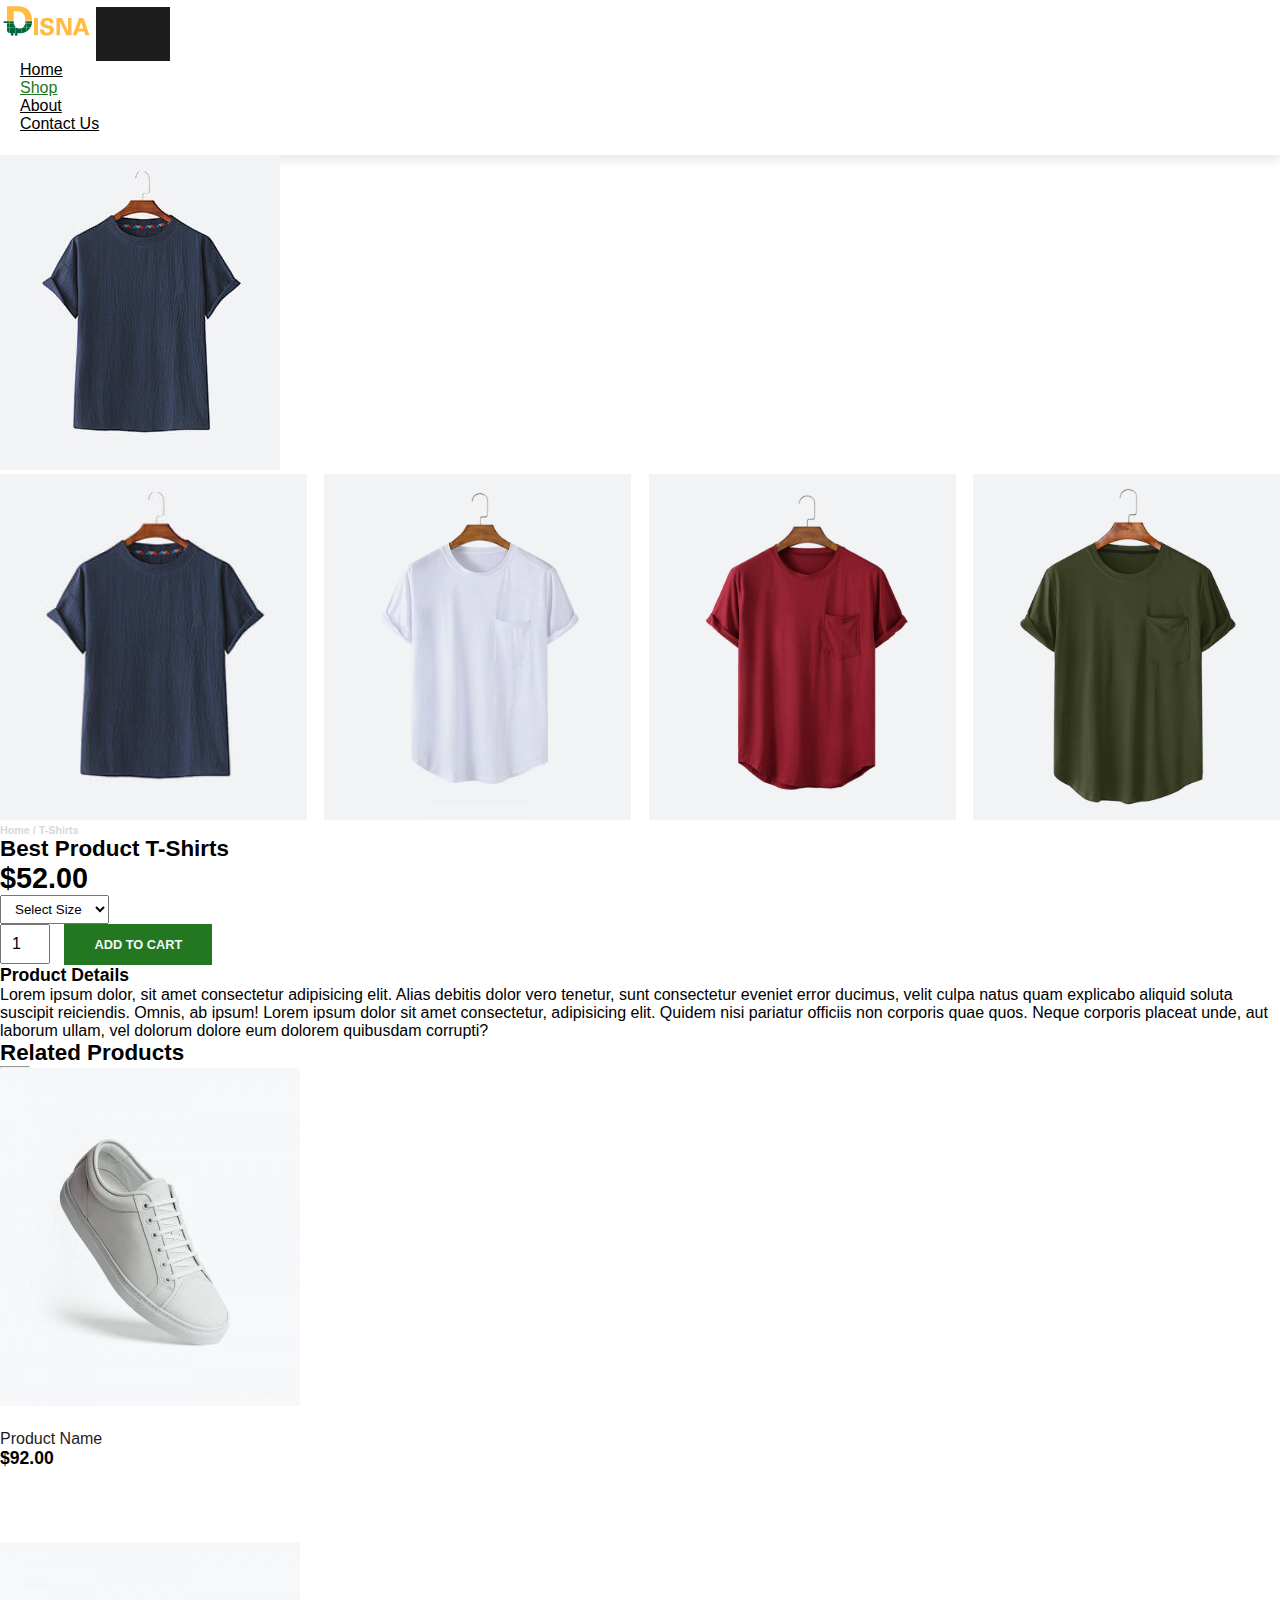
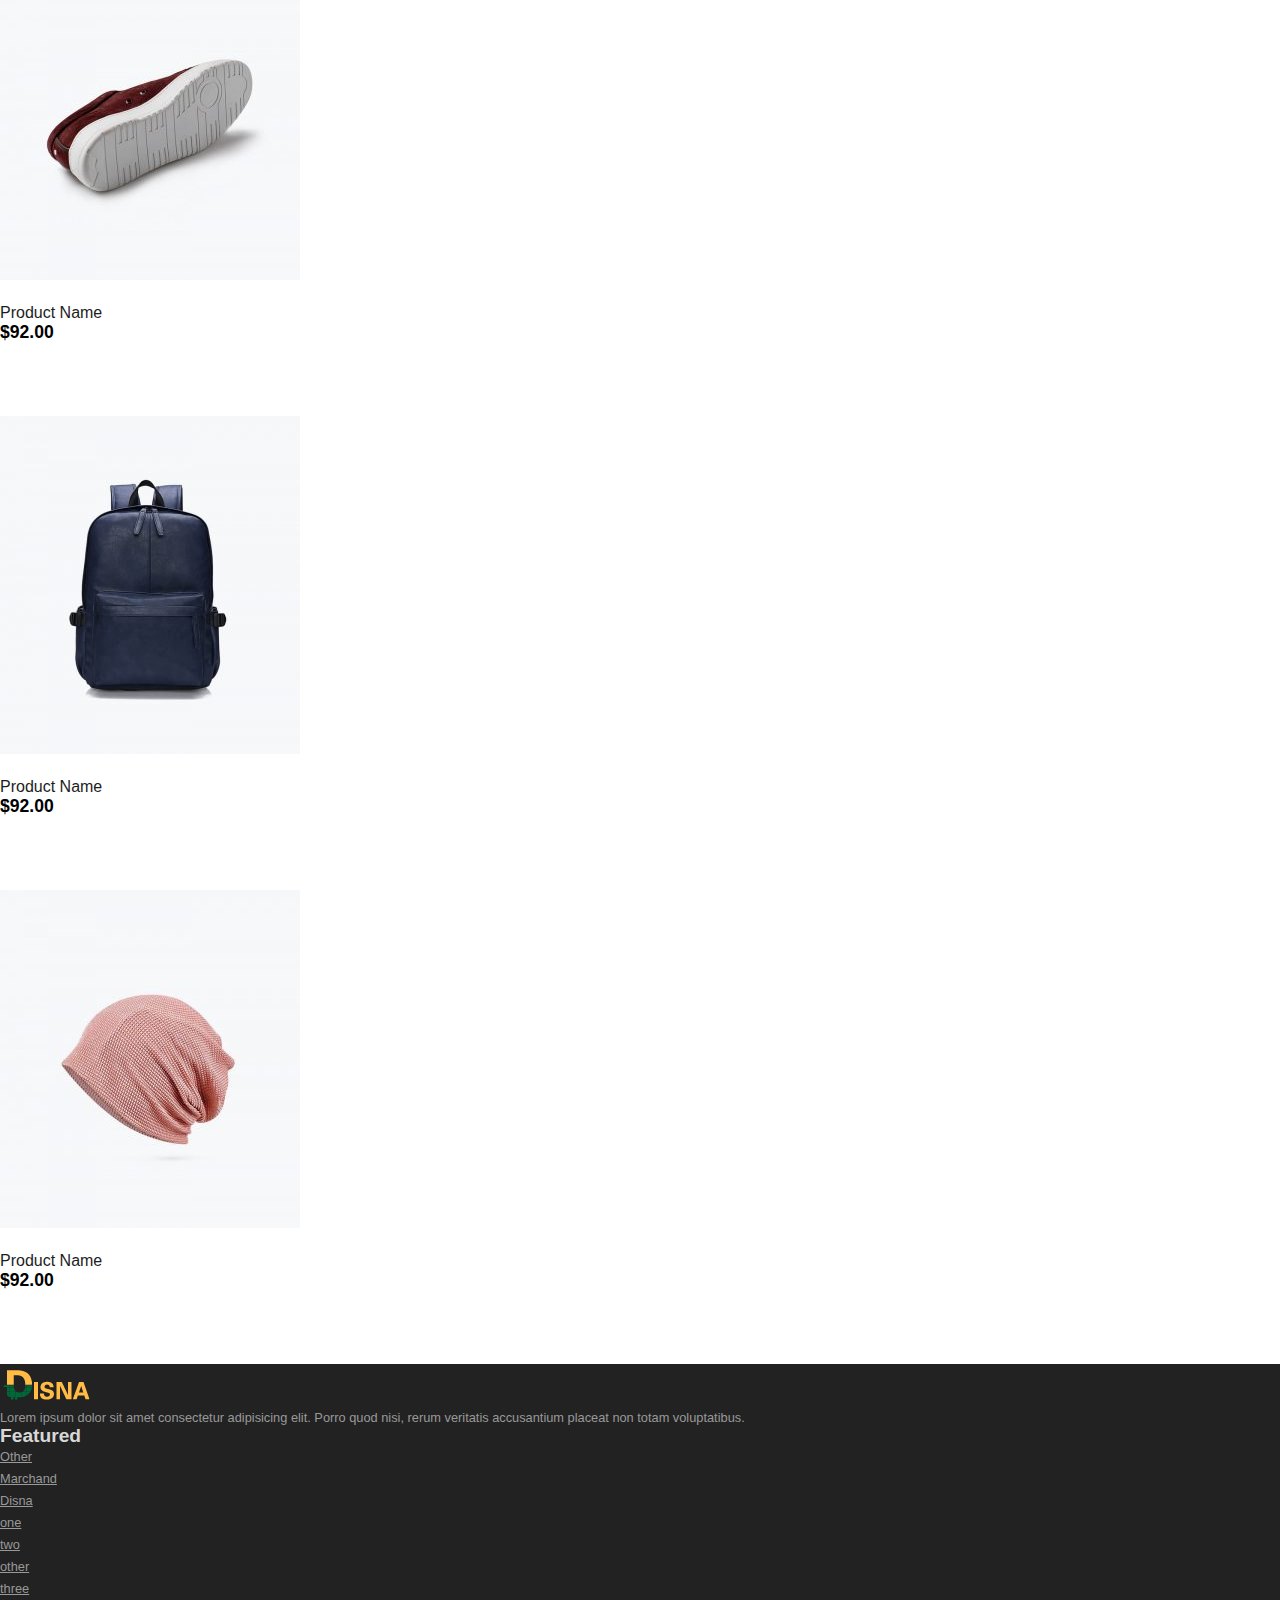
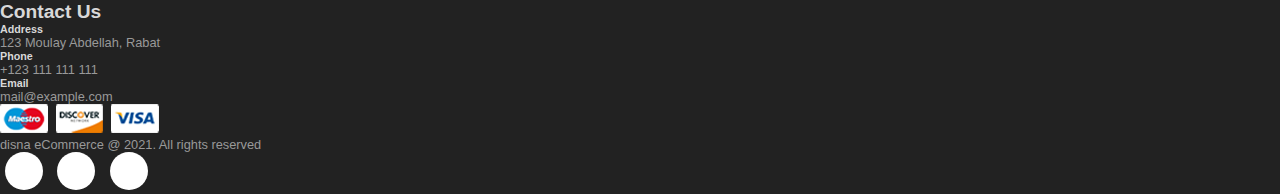
<file: sproduct.html>
<!DOCTYPE html>
<html lang="en">
<head>
    <meta charset="UTF-8">
    <meta http-equiv="X-UA-Compatible" content="IE=edge">
    <meta name="viewport" content="width=device-width, initial-scale=1.0">
    <title>Product Details</title>
    <link rel="stylesheet" href="https://stackpath.bootstrapcdn.com/bootstrap/4.1.3/css/bootstrap.min.css" integrity="sha384-MCw98/SFnGE8fJT3GXwEOngsV7Zt27NXFoaoApmYm81iuXoPkFOJwJ8ERdknLPMO" crossorigin="anonymous">
    <link rel="stylesheet" href="https://pro.fontawesome.com/releases/v5.10.0/css/all.css" integrity="sha384-AYmEC3Yw5cVb3ZcuHtOA93w35dYTsvhLPVnYs9eStHfGJvOvKxVfELGroGkvsg+p" crossorigin="anonymous"/>
    <link rel="stylesheet" href="style.css">
    <style>
        .small-img-group{
            display: flex;
            justify-content:space-between;
        }

        .small-img-col{
            flex-basis: 24%;
            cursor: pointer;
        }

        .sproduct select{
            display: block;
            padding: 5px 10px;
        }

        .sproduct input{
            width: 50px;
            height: 40px;
            padding-left: 10px;
            font-size: 16px;
            margin-right: 10px;
        }

        .sproduct input:focus{
            outline: none;
        }

        .buy-btn{
            background-color: #247721;
            opacity: 1;
            transition: 0.3s ease;
        }
    </style>
</head>
<body>

     <!-- NAVIGATION -->
     <nav class="navbar navbar-expand-lg navbar-light bg-white py-3 fixed-top">
        <div class="container">
            <a href="index.html"><img src="img/logo3.png" alt=""></a>
            <button class="navbar-toggler" type="button" data-bs-toggle="collapse" data-bs-target="#navbarSupportedContent" aria-controls="navbarSupportedContent" aria-expanded="false" aria-label="Toggle navigation">
            <span><i id="bar" class="fas fa-bars"></i></span>
          </button>
          <div class="collapse navbar-collapse" id="navbarSupportedContent">
            <ul class="navbar-nav ml-auto">
              <li class="nav-item">
                <a class="nav-link" href="index.html">Home</a>
              </li>
              <li class="nav-item">
                <a class="nav-link active" href="shop.html">Shop</a>
              </li>
              <li class="nav-item">
                <a class="nav-link" href="about.html">About</a>
              </li>
              <li class="nav-item">
                <a class="nav-link" href="contact.html">Contact Us</a>
              </li>
              <li class="nav-item">
                <a class="nav-link" href="cart.html"><i class="fas fa-shopping-bag"></i></a>
              </li>
              
          </div>
        </div>
      </nav>

      <section class="container sproduct my-5 pt-5">
          <div class="row mt-5">
              <div class="col-lg-5 col-md-12 col-12">
                  <img class="img-fluid w-100 pb-1" src="img/shop/1.jpg" id="MainImg" alt="">
                  <div class="small-img-group">
                      <div class="small-img-col">
                          <img src="img/shop/1.jpg" width="100%" class="small-img" alt="">
                      </div>
                      <div class="small-img-col">
                        <img src="img/shop/24.jpg" width="100%" class="small-img" alt="">
                    </div>
                    <div class="small-img-col">
                        <img src="img/shop/25.jpg" width="100%" class="small-img" alt="">
                    </div>
                    <div class="small-img-col">
                        <img src="img/shop/26.jpg" width="100%" class="small-img" alt="">
                    </div>
                  </div>
              </div>
              <div class="col-lg-6 col-md-12 col-12">
                  <h6>Home / T-Shirts</h6>
                  <h3 class="py-4">Best Product T-Shirts</h3>
                  <h2>$52.00</h2>
                  <select class="my-3">
                      <option>Select Size</option>
                      <option>S</option>
                      <option>M</option>
                      <option>L</option>
                      <option>XL</option>
                  </select>
                  <input type="number" value="1">
                  <button class="buy-btn">Add To Cart</button>
                  <h4 class="mt-5 mb-5">Product Details</h4>
                  <span>Lorem ipsum dolor, sit amet consectetur adipisicing elit. Alias debitis dolor vero tenetur, sunt consectetur eveniet error ducimus, velit culpa natus quam explicabo aliquid soluta suscipit reiciendis. Omnis, ab ipsum! Lorem ipsum dolor sit amet consectetur, adipisicing elit. Quidem nisi pariatur officiis non corporis quae quos. Neque corporis placeat unde, aut laborum ullam, vel dolorum dolore eum dolorem quibusdam corrupti?</span>
              </div>
          </div>
      </section>

      <section id="featured" class="my-5 pb-5">
        <div class="container text-center mt-5 py-5">
            <h3>Related Products</h3>
            <hr class="mx-auto">
        </div>
        <div class="row mx-auto container-fluid">
            <div class="product text-center col-lg-3 col-md-4 col-12">
                <img class="img-fluid mb-3" src="img/featured/1.jpg" alt="">
                <div class="star">
                  <i class="fas fa-star"></i>
                  <i class="fas fa-star"></i>
                  <i class="fas fa-star"></i>
                  <i class="fas fa-star"></i>
                  <i class="fas fa-star"></i>
                </div>
                <h5 class="p-name"> Product Name</h5>
                <h4 class="p-price">$92.00</h4>
                <button class="buy-btn">Buy Now</button>
            </div>
            <div class="product text-center col-lg-3 col-md-4 col-12">
              <img class="img-fluid mb-3" src="img/featured/2.jpg" alt="">
              <div class="star">
                <i class="fas fa-star"></i>
                <i class="fas fa-star"></i>
                <i class="fas fa-star"></i>
                <i class="fas fa-star"></i>
                <i class="fas fa-star"></i>
              </div>
              <h5 class="p-name"> Product Name</h5>
              <h4 class="p-price">$92.00</h4>
              <button class="buy-btn">Buy Now</button>
          </div>
          <div class="product text-center col-lg-3 col-md-4 col-12">
              <img class="img-fluid mb-3" src="img/featured/3.jpg" alt="">
              <div class="star">
                <i class="fas fa-star"></i>
                <i class="fas fa-star"></i>
                <i class="fas fa-star"></i>
                <i class="fas fa-star"></i>
                <i class="fas fa-star"></i>
              </div>
              <h5 class="p-name"> Product Name</h5>
              <h4 class="p-price">$92.00</h4>
              <button class="buy-btn">Buy Now</button>
          </div>
          <div class="product text-center col-lg-3 col-md-4 col-12">
              <img class="img-fluid mb-3" src="img/featured/4.jpg" alt="">
              <div class="star">
                <i class="fas fa-star"></i>
                <i class="fas fa-star"></i>
                <i class="fas fa-star"></i>
                <i class="fas fa-star"></i>
                <i class="fas fa-star"></i>
              </div>
              <h5 class="p-name"> Product Name</h5>
              <h4 class="p-price">$92.00</h4>
              <button class="buy-btn">Buy Now</button>
          </div>
        </div>
    </section>

    <footer class="mt-5 py-5">
        <div class="row container mx-auto pt-5">
            <div class="footer-one col-lg-3 col-md-6 col-12">
                <img src="img/logo3.png" alt="">
                <p class="pt-3">Lorem ipsum dolor sit amet consectetur adipisicing elit. Porro quod nisi, rerum veritatis accusantium placeat non totam voluptatibus.</p>
            </div>
            <div class="footer-one col-lg-3 col-md-6 col-12 mb-3">
                <h5 class="pb-2">Featured</h5>
                <ul class="text-uppercase list-unstyled">
                    <li><a href="#">Other</a></li>
                    <li><a href="#">Marchand</a></li>
                    <li><a href="#">Disna</a></li>
                    <li><a href="#">one</a></li>
                    <li><a href="#">two</a></li>
                    <li><a href="#">other</a></li>
                    <li><a href="#">three</a></li>
                </ul>
            </div>

            <div class="footer-one col-lg-3 col-md-6 col-12 mb-3">
                <h5 class="pb-2">Contact Us</h5>
                <div>
                    <h6 class="text-uppercase">Address</h6>
                    <p>123 Moulay Abdellah, Rabat</p>
                </div>
                <div>
                    <h6 class="text-uppercase">Phone</h6>
                    <p>+123 111 111 111</p>
                </div>
                <div>
                    <h6 class="text-uppercase">Email</h6>
                    <p>mail@example.com</p>
                </div>
            </div>

        </div>
        <div class="copyright">
            <div class="row container mx-auto">
                <div class="col-lg-3 col-md-6 col-12 mb-4">
                    <img src="img/payment.png" alt="">
                </div>
                <div class="col-lg-4 col-md-6 col-12 text-nowrap mb-2">
                    <p>disna eCommerce @ 2021. All rights reserved</p>
                </div>
                <div class="col-lg-4 col-md-6 col-12">
                    <a href="#"><i class="fab fa-facebook-f"></i></a>
                    <a href="#"><i class="fab fa-twitter"></i></a>
                    <a href="#"><i class="fab fa-linkedin-in"></i></a>
                </div>
            </div>
        </div>
    </footer>

    <script src="https://cdn.jsdelivr.net/npm/@popperjs/core@2.10.2/dist/umd/popper.min.js" integrity="sha384-7+zCNj/IqJ95wo16oMtfsKbZ9ccEh31eOz1HGyDuCQ6wgnyJNSYdrPa03rtR1zdB" crossorigin="anonymous"></script>
    <script src="https://cdn.jsdelivr.net/npm/bootstrap@5.1.3/dist/js/bootstrap.min.js"     integrity="sha384-QJHtvGhmr9XOIpI6YVutG+2QOK9T+ZnN4kzFN1RtK3zEFEIsxhlmWl5/YESvpZ13" crossorigin="anonymous"></script>

    <script>
        var MainImg = document.getElementById('MainImg')
        var smallimg = document.getElementsByClassName('small-img')

        smallimg[0].onclick = function(){
            MainImg.src = smallimg[0].src
        }
        smallimg[1].onclick = function(){
            MainImg.src = smallimg[1].src
        }
        smallimg[2].onclick = function(){
            MainImg.src = smallimg[2].src
        }
        smallimg[3].onclick = function(){
            MainImg.src = smallimg[3].src
        }
    </script>
</body>
</html>
</file>
<file: style.css>
* {
  margin: 0;
  padding: 0;
  box-sizing: border-box;
}

body {
  font-family: "Poppins", sans-serif;
}

h1 {
  font-size: 2.5rem;
  font-weight: 700;
}

h2 {
  font-size: 1.8rem;
  font-weight: 600;
}

h3 {
  font-size: 1.4rem;
  font-weight: 800;
}

h4 {
  font-size: 1.1rem;
  font-weight: 600;
}

h5 {
  font-size: 1rem;
  font-weight: 400;
  color: #1d1d1d;
}

h6 {
  color: #d8d8d8;
}

button {
  font-size: 0.8rem;
  font-weight: 700;
  outline: none;
  border: none;
  background-color: #1d1d1d;
  color: aliceblue;
  padding: 13px 30px;
  cursor: pointer;
  text-transform: uppercase;
  transition: 0.3s ease;
}

button:hover {
  background-color: #3a3833;
}

hr {
  width: 30px;
  height: 2px;
  background-color: goldenrod;
}

.star {
  padding: 10px 0;
}

.star i {
  font-size: 0.8rem;
  color: goldenrod;
}

.navbar {
  font-size: 16px;
  top: 0;
  left: 0;
  box-shadow: 0 5px 10px rgba(0, 0, 0, 0.1);
}

.navbar-light .navbar-nav .nav-link {
  padding: 0 20px;
  color: black;
  transition: 0.3s ease;
}

.navbar-light .navbar-nav .nav-link:hover,
.navbar i:hover,
.navbar-light .navbar-nav .nav-link.active,
.navbar i.active {
  color: #247721;
}

.navbar i {
  font-size: 1.2rem;
  padding: 0 7px;
  cursor: pointer;
  font-weight: 500;
  transition: 0.3s ease;
}

#bar {
  font-size: 1.5rem;
  padding: 7px;
  cursor: pointer;
  font-weight: 500;
  transition: 0.3s ease;
  color: black;
}

#bar:hover,
#bar.active {
  color: white;
}

@media only screen and (max-width: 991px) {
  body > nav > div > button:hover,
  body > nav > div > button:focus {
    background-color: #247721;
  }
  body > nav > div > button:hover #bar,
  body > nav > div > button:focus #bar {
    color: white;
  }

  #navbarSupportedContent > ul {
    margin: 1rem;
    justify-content: flex-end;
    align-items: flex-end;
    text-align: right;
  }

  #navbarSupportedContent > ul > li:nth-child(n) > a {
    padding: 10px 0;
  }
}

/* MOBILE NAV */
.navbar-light .navbar-toggler {
  border: none;
  outline: none;
}

#home {
  background-image: url("img/back.jpg");
  width: 100%;
  height: 100vh;
  background-size: cover;
  background-position: top 60px center;
  display: flex;
  flex-direction: column;
  justify-content: center;
  align-items: flex-start;
}

#home span {
  color: #247721;
}

/* NEW SECTION */

#new .one img {
  width: 100%;
  height: 100%;
  background-position: center center;
  background-repeat: no-repeat;
  background-size: cover;
  position: relative;
}

#new .one .details {
  position: absolute;
  width: 100%;
  height: 100%;
  top: 0;
  left: 0;
  transition: 0.3s ease;
}

#new .one:hover .details {
  cursor: pointer;
  background-color: rgba(197, 245, 178, 0.7);
}

#new .one .details button {
  display: inline-block;
  font-size: 14px;
  font-weight: 500;
  color: #1d1d1d;
  background: none;
  text-transform: uppercase;
  border-bottom: 1px solid #2a2a2a;
  padding: 2.5px;
  transform: translateY(70px);
  transition: 0.3s ease;
}

#new .one .details button:hover {
  color: white;
  border-bottom: 1px solid white;
}

#new .one:nth-child(1) .details {
  display: flex;
  justify-content: center;
  flex-direction: column;
  align-items: flex-start;
  text-align: start;
}

#new .one:nth-child(2) .details {
  display: flex;
  justify-content: center;
  flex-direction: column;
  align-items: center;
  text-align: center;
}

#new .one:nth-child(3) .details {
  display: flex;
  justify-content: center;
  flex-direction: column;
  align-items: flex-end;
  text-align: end;
}

/* PRODUCTS */

.product {
  cursor: pointer;
  margin-bottom: 2rem;
}

.product img {
  transition: 0.3s all;
}

.product:hover img {
  opacity: 0.7;
}

.product .buy-btn {
  background: #247721;
  transform: translateY(20px);
  opacity: 0;
  transition: 0.3s all;
}

.product:hover .buy-btn {
  transform: translateY(0);
  opacity: 1;
}

/* BANNER */
#banner {
  background-image: url("img/banner/2.jpg");
  width: 100%;
  height: 60vh;
  background-size: cover;
  background-position: top 70px center;
  background-repeat: no-repeat;
  background-attachment: fixed;
  display: flex;
  flex-direction: column;
  justify-content: center;
  align-items: flex-start;
}

#banner h4 {
  color: #d8d8d8;
}

#banner h1 {
  color: #fff;
}

#banner button {
  background-color: #f8b407;
}

/* FOOTER */

footer {
  background-color: #222;
}

footer h5 {
  color: #d8d8d8;
  font-weight: 700;
  font-size: 1.2rem;
}

footer li {
  padding-bottom: 4px;
}

footer li a {
  font-size: 0.8rem;
  color: #999;
}

footer li a:hover {
  color: #d8d8d8;
}

footer p {
  color: #999;
  font-size: 0.8rem;
}

footer .copyright a {
  color: #000;
  width: 38px;
  height: 38px;
  background-color: #fff;
  display: inline-block;
  text-align: center;
  line-height: 38px;
  border-radius: 50%;
  transition: 0.3s ease;
  margin: 0 5px;
}

footer .copyright a:hover {
  color: #fff;
  background-color: goldenrod;
}

/* CART */

#cart-container {
  overflow-x: auto;
}

#cart-container table {
  border-collapse: collapse;
  width: 100%;
  table-layout: fixed;
  white-space: nowrap;
}

#cart-container table thead {
  font-weight: 700;
}

#cart-container table thead td {
  background-color: #247721;
  color: #fff;
  border: none;
  padding: 6px 0;
}

#cart-container table td {
  border: 1px solid #b6b3b3;
  text-align: center;
}

#cart-container table td:nth-child(1) {
  width: 100px;
}

#cart-container table td:nth-child(2),
#cart-container table td:nth-child(3) {
  width: 200px;
}

#cart-container table td:nth-child(4),
#cart-container table td:nth-child(5),
#cart-container table td:nth-child(6) {
  width: 170px;
}

#cart-container table tbody img {
  width: 100px;
  height: 80px;
  object-fit: cover;
}

#cart-container table tbody i {
  color: #8d8c89;
}

#cart-bottom .coupon > div,
#cart-bottom .total > div {
  border: 1px solid #b6b3b3;
}

#cart-bottom .coupon h5,
#cart-bottom .total h5 {
  background-color: #247721;
  color: #fff;
  border: none;
  padding: 6px 12px;
  font-weight: 700;
}

#cart-bottom .coupon p,
#cart-bottom .coupon input {
  padding: 0 12px;
}

#cart-bottom .coupon input {
  height: 44px;
}

#cart-bottom .coupon input,
#cart-bottom .coupon button {
  margin: 0 0 20px 12px;
}

#cart-bottom .total div > div {
  padding: 0 12px;
}

#cart-bottom .total h6 {
  color: #2a2a2a;
}

.second-hr {
  background: #b6b3b3;
  width: 100%;
  height: 1px;
}

#cart-bottom .total div > button {
  margin: 0 12px 20px 0;
  display: flex;
  justify-content: flex-end;
  align-items: center;
}

/* MAP */

#map {
  width: 100%;
  height: 100%;
  display: block;
  border-radius: 10px;
}
</file>
